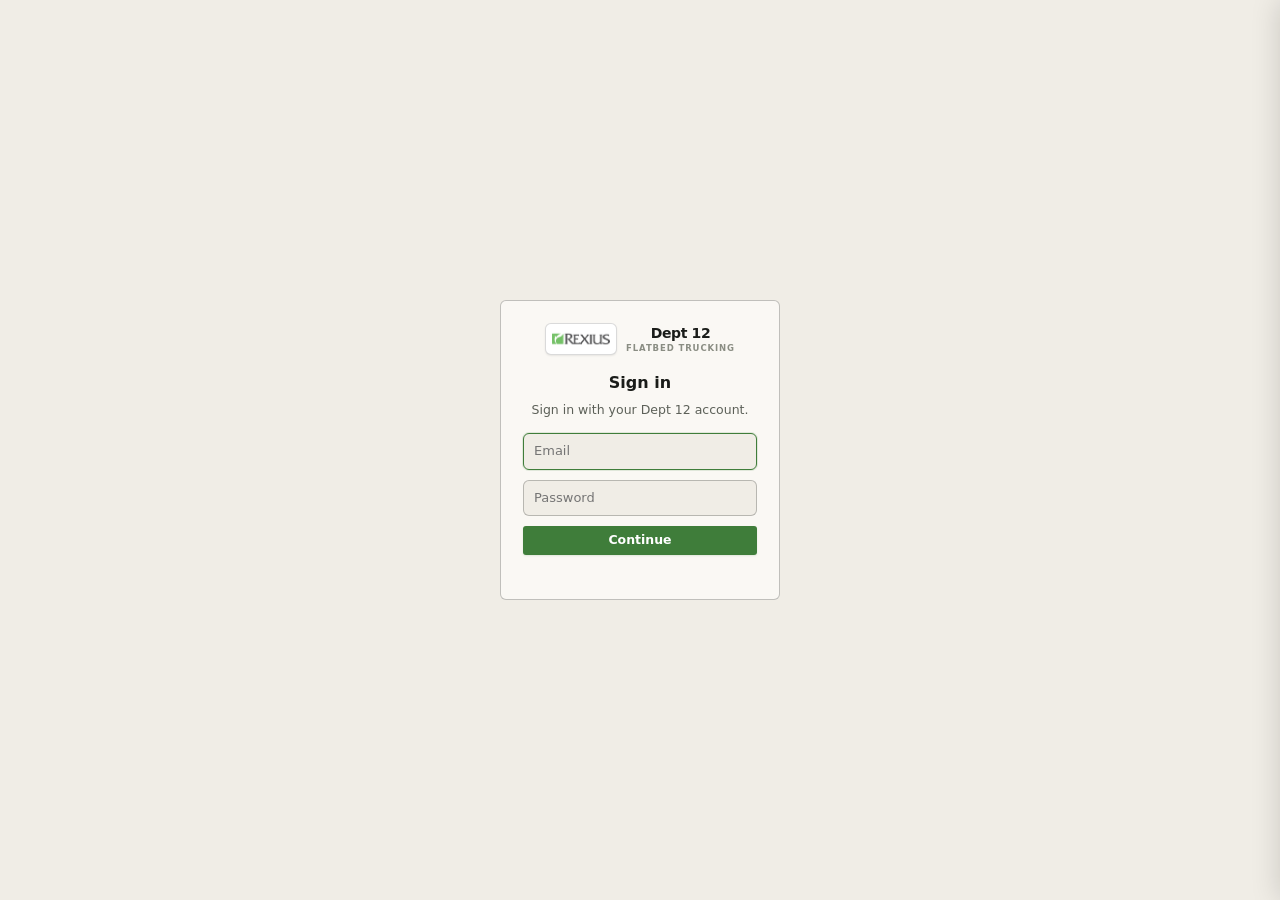
<file: index.html>
<!DOCTYPE html>
<html lang="en">
<head>
<meta charset="UTF-8">
<meta name="viewport" content="width=device-width, initial-scale=1">
<title>Department 12 Flatbed Trucking</title>
<!-- open the connection to the database while the page loads, so the first data request does not wait for it -->
<link rel="preconnect" href="https://hejfskuvehauviocqhxu.supabase.co" crossorigin>
<link rel="icon" type="image/png" sizes="32x32" href="favicon.png?v=04ba1d27">
<link rel="icon" type="image/png" sizes="192x192" href="favicon-192.png?v=38cab52e">
<link rel="apple-touch-icon" href="apple-touch-icon.png?v=e4166068">
<link rel="stylesheet" href="app.css?v=4c7b423a">
<link rel="stylesheet" href="driver/driver.css?v=247f2210">
</head>
<body>
<div class="header-row">
  <div class="nav-head">
    <button class="hbtn navtoggle" id="navtoggle" title="Toggle menu" aria-label="Toggle menu">&#9776;</button>
  </div>
  <header>
    <div class="brand" aria-label="Department 12 Flatbed Trucking">
      <span class="brand-mark" id="logo-home"><img src="rexius-logo.png" alt="Rexius"></span>
      <span class="brand-copy"><b>Department 12</b><span>Flatbed Trucking</span></span>
    </div>
    <div class="gs">
      <input id="gsearch" placeholder="Search" autocomplete="off">
      <div class="gs-res" id="gsearch-results" style="display:none"></div>
    </div>
    <button class="btn pri sm" id="hdr-new-order" type="button">New Order</button>
    <div class="hdr-right">
      <span class="lbl" id="conn"></span>
    </div>
  </header>
</div>
<button id="nav-scrim" aria-label="Close navigation" tabindex="-1"></button>
<div class="fmtbar-row" id="fmtbar-row">
  <div class="fmtbar-navspacer">
    <div class="nav-cycle-controls" id="nav-cycle-controls" aria-label="Cycle through current section">
      <button class="nav-cycle" data-navcycle="-1" aria-label="Previous subsection" title="Previous subsection">&lt;</button>
      <button class="nav-cycle" data-navcycle="1" aria-label="Next subsection" title="Next subsection">&gt;</button>
    </div>
  </div>
  <div class="fmtbar" id="fmtbar"></div>
</div>
<div class="sections" id="sections"></div>
<div class="subs" id="subs"></div>
<div class="body" id="bodywrap">
  <nav id="sidenav" aria-label="Main navigation">
    <div id="sidenav-resize" title="Drag to resize"></div>
    <div class="sidenav-body" id="sidenav-body"></div>
    <div class="sidenav-footer" id="sidenav-footer"></div>
  </nav>
  <aside id="history-panel" aria-hidden="true">
    <div class="history-head"><div><b>History</b><span>Admin only</span></div><button class="hbtn" id="history-close" aria-label="Close history">&times;</button></div>
    <div class="history-body" id="history-body"></div>
  </aside>
  <main id="main"></main>
  <aside id="rail-wrap">
    <div id="rail-resize" title="Drag to resize"></div>
    <div class="rail-hd"><button id="rail-toggle" class="rail-toggle-icon" title="Hide staging">&gt;</button><span class="lbl">Staging</span><span class="lbl n" id="stage-ct">0</span></div>
    <div class="rail-search"><input id="q" placeholder="Filter Staged Loads" autocomplete="off"></div>
    <div class="rail-body" id="rail"></div>
  </aside>
</div>
<div id="scrim"></div>
<aside id="drawer" aria-hidden="true"></aside>
<div id="toast"></div>
<input type="file" id="file-ratecon" accept=".pdf" style="display:none">
<input type="file" id="file-batch" accept=".pdf" style="display:none">
<input type="file" id="file-doc" accept=".pdf" multiple style="display:none">
<input type="file" id="file-loose" accept=".pdf" style="display:none">
<script src="config.js?v=63cb738e"></script>
<script src="publish-schedule.js?v=16c92a72"></script>
<script src="ratecon-parser.js?v=da4ea467"></script>
<script src="supabase-api.js?v=a9c96f80"></script>
<script src="app.js?v=d28e7acf"></script>
</body>
</html>
</file>
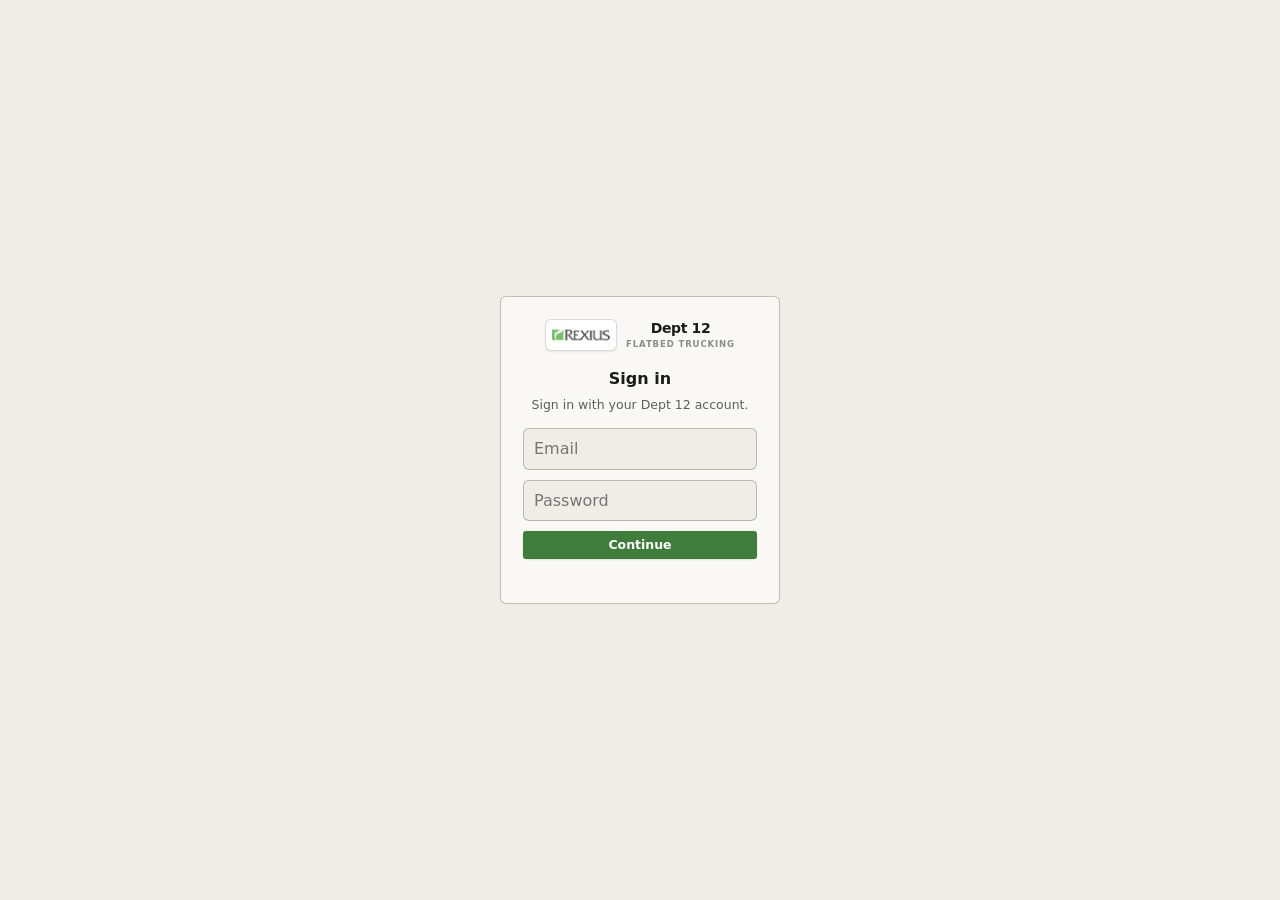
<file: bagplant/index.html>
<!DOCTYPE html>
<html lang="en" data-theme="light">
<head>
<meta charset="UTF-8">
<meta name="viewport" content="width=device-width, initial-scale=1, viewport-fit=cover">
<meta name="theme-color" content="#FAF8F4">
<title>Flatbed Schedule Bagger View</title>
<link rel="icon" type="image/png" sizes="32x32" href="../favicon.png?v=04ba1d27">
<link rel="icon" type="image/png" sizes="192x192" href="../favicon-192.png?v=38cab52e">
<link rel="apple-touch-icon" href="../apple-touch-icon.png?v=e4166068">
<link rel="stylesheet" href="../app.css?v=4c7b423a">
<link rel="stylesheet" href="../driver/driver.css?v=247f2210">
</head>
<body class="driver-app drv-bagplant">
<div class="header-row">
  <header class="drv-hdr">
    <div class="brand" aria-label="Flatbed Schedule Bagger View">
      <span class="brand-mark"><img src="../rexius-logo.png" alt="Rexius"></span>
      <span class="drv-title">Flatbed Schedule Bagger View</span>
    </div>
    <div class="drv-who" id="hdr-who"></div>
    <div class="hdr-right" id="hdr"></div>
  </header>
</div>
<nav class="db-tabs" id="tabs" role="tablist" aria-label="Schedule tabs" hidden></nav>
<main id="main"></main>
<div id="toast" role="status"></div>
<!-- Same code as the drivers' page, in bag plant mode: Current Week only,
     no sign-in, bag (07-) orders big and bold. -->
<script>window.FLATBED_MODE = "bagplant";</script>
<script src="../config.js?v=63cb738e"></script>
<script src="../publish-schedule.js?v=16c92a72"></script>
<script src="../driver/driver.js?v=11945587"></script>
</body>
</html>
</file>
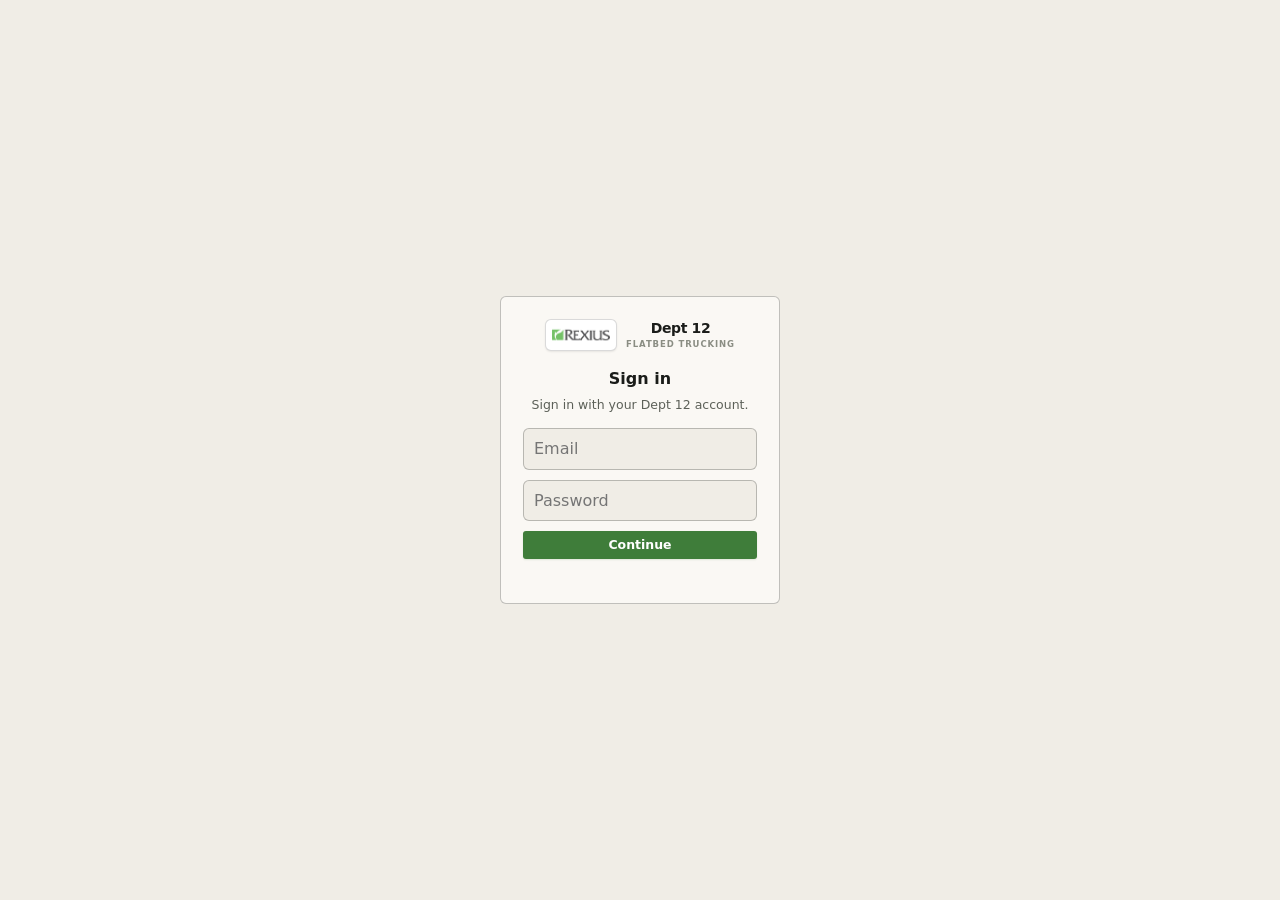
<file: driver/index.html>
<!DOCTYPE html>
<html lang="en" data-theme="light">
<head>
<meta charset="UTF-8">
<meta name="viewport" content="width=device-width, initial-scale=1, viewport-fit=cover">
<meta name="theme-color" content="#FAF8F4">
<title>Flatbed Schedule</title>
<link rel="icon" type="image/png" sizes="32x32" href="../favicon.png?v=04ba1d27">
<link rel="icon" type="image/png" sizes="192x192" href="../favicon-192.png?v=38cab52e">
<link rel="apple-touch-icon" href="../apple-touch-icon.png?v=e4166068">
<link rel="stylesheet" href="../app.css?v=4c7b423a">
<link rel="stylesheet" href="driver.css?v=247f2210">
</head>
<body class="driver-app">
<div class="header-row">
  <header class="drv-hdr drv-hdr-two">
    <div class="brand" aria-label="Flatbed Schedule">
      <span class="drv-title">Flatbed Schedule</span>
    </div>
    <div class="hdr-right" id="hdr"></div>
  </header>
</div>
<nav class="db-tabs" id="tabs" role="tablist" aria-label="Schedule tabs"></nav>
<main id="main"></main>
<div id="toast" role="status"></div>
<script src="../config.js?v=63cb738e"></script>
<script src="../publish-schedule.js?v=16c92a72"></script>
<script src="scanner.js?v=56b69036"></script>
<script src="outbox.js?v=5a3727cd"></script>
<script src="paperwork.js?v=911498f6"></script>
<script src="places.js?v=ab7ddd7b"></script>
<script src="driver.js?v=11945587"></script>
</body>
</html>
</file>
<file: app.css>
:root{
  --paper:#F0EDE6;--panel:#FAF8F4;--panel-2:#E7E3DA;--sunk:#E2DED4;
  --ink:#1A1C19;--ink-2:#5C6058;--ink-3:#8A8D83;
  --rule:rgba(26,28,25,.14);--rule-2:rgba(26,28,25,.26);
  --brand:#E2510B;--brand-soft:rgba(226,81,11,.12);--brand-ink:#111315;
  --focus:var(--brand);--focus-soft:var(--brand-soft);--billed:#6B4FA8;
  --early:#3F7D3A;--anytime:#C6931A;--early-e:#9A6A15;--anytime-e:#7A4A22;--ext:#2F5D8C;
  --good:#3F7D3A;--warn:#C6931A;--bad:#B03A2E;
  --font:-apple-system,BlinkMacSystemFont,"SF Pro Text","Segoe UI",system-ui,sans-serif;
  --mono:-apple-system,BlinkMacSystemFont,"SF Pro Text","Segoe UI",system-ui,sans-serif; /* the label and number font: the same family as the interface; digits are equal width (tabular-nums on body) so columns line up */
  /* Type scale (D172) — collapses 17 ad hoc sizes (8px–23px, half-pixel steps
     included) down to 8 named steps. Each step's value is the size that
     already had the most call sites in its cluster, so this is a rename +
     merge of what was already there, not a redesign — e.g. caption absorbs
     8/8.5/9/9.5/10px into the existing 10px. The header lockup remains the
     one literal-size exception (`.brand-copy b`/`span` — Nate: leave it
     exactly as it reads today). D211 replaces D100's 8px tracker-status
     exception with the normal caption token in a wider fixed segment. */
  --fs-caption:10px;--fs-label:11px;--fs-body-sm:12.5px;--fs-body:13px;
  --fs-body-lg:15px;--fs-h3:16px;--fs-h2:19px;--fs-h1:23px;
  /* Radius scale (D172) — collapses 11 ad hoc values (1px–12px) into 3 steps
     tied to what kind of surface is rounding, not what day it was written. */
  --r-sm:3px;--r-md:6px;--r-lg:10px;
  --motion-fast:120ms;--motion-ui:180ms;--motion-panel:240ms;
  --ease-ui:cubic-bezier(.2,.8,.2,1);--control-h:36px;
  /* Elevation (D172) — two reusable shadow levels for floating UI (menus,
     dropdowns, popovers, toasts). The three heavy overlay shadows (modal,
     drawer, mobile nav) stay their own literal declarations on purpose —
     each needs a different offset direction (down for a centered modal,
     left for a right-sliding drawer, right for a left-sliding nav), so one
     shared token can't serve all three; conceptually they're still "the e3
     tier," just not shareable as a single CSS value. */
  --e1:0 1px 2px rgba(0,0,0,.08);--e2:0 8px 28px rgba(0,0,0,.28);
}
@media(prefers-color-scheme:dark){:root{
  color-scheme:dark;
  --paper:#16181A;--panel:#1D2022;--panel-2:#25282B;--sunk:#111314;
  --ink:#E8E6E0;--ink-2:#9BA09A;--ink-3:#6B706A;
  --rule:rgba(232,230,224,.13);--rule-2:rgba(232,230,224,.24);
  --brand:#FF6B24;--brand-soft:rgba(255,107,36,.15);
  --billed:#9F7FCC;
  --early:#5FA758;--anytime:#DCA92C;--early-e:#B98A2A;--anytime-e:#A9714A;--ext:#5A92C9;
  --good:#5FA758;--warn:#DCA92C;--bad:#D9635A;}}
:root[data-theme="dark"]{
  color-scheme:dark;
  --paper:#16181A;--panel:#1D2022;--panel-2:#25282B;--sunk:#111314;
  --ink:#E8E6E0;--ink-2:#9BA09A;--ink-3:#6B706A;
  --rule:rgba(232,230,224,.13);--rule-2:rgba(232,230,224,.24);
  --brand:#FF6B24;--brand-soft:rgba(255,107,36,.15);
  --billed:#9F7FCC;
  --early:#5FA758;--anytime:#DCA92C;--early-e:#B98A2A;--anytime-e:#A9714A;--ext:#5A92C9;
  --good:#5FA758;--warn:#DCA92C;--bad:#D9635A;}
:root[data-theme="light"]{
  color-scheme:light;
  --paper:#F0EDE6;--panel:#FAF8F4;--panel-2:#E7E3DA;--sunk:#E2DED4;
  --ink:#1A1C19;--ink-2:#5C6058;--ink-3:#8A8D83;
  --rule:rgba(26,28,25,.14);--rule-2:rgba(26,28,25,.26);
  --brand:#E2510B;--brand-soft:rgba(226,81,11,.12);
  --billed:#6B4FA8;
  --early:#3F7D3A;--anytime:#C6931A;--early-e:#9A6A15;--anytime-e:#7A4A22;--ext:#2F5D8C;
  --good:#3F7D3A;--warn:#C6931A;--bad:#B03A2E;}

*,*::before,*::after{box-sizing:border-box;margin:0;padding:0}
html,body{height:100%}
body{font-family:var(--font);background:var(--paper);color:var(--ink);font-size:var(--fs-body);line-height:1.45;font-variant-numeric:tabular-nums;
     -webkit-font-smoothing:antialiased;display:flex;flex-direction:column;overflow:hidden}
:focus-visible{outline:2px solid var(--focus);outline-offset:1px}
button,input,select,textarea{font:inherit;color:inherit}
button{background:none;border:none;cursor:pointer}
button,a{touch-action:manipulation}
a{color:var(--brand)}
/* One consistent hover/toggle timing app-wide (D172) — every interactive
   surface that changes color/background/border/shadow on hover or state
   change eases the same way, instead of some snapping instantly and others
   not transitioning at all. Layout-affecting properties (width/height/
   transform) are deliberately left alone so nothing here causes jank.
   prefers-reduced-motion already zeroes every transition/animation
   app-wide (see the media query below) — this rule doesn't need its own. */
.btn,.hbtn,.pill,.chip,.sub-tab,.setting-choice,.accent-preview,.accent-swatch,td.rowgut,.nm-item,.nm-dbentry,.nm-crow,.nm-citem,.nav-cycle,.nav-footer-btn{transition:background-color var(--motion-fast) var(--ease-ui),
  border-color var(--motion-fast) var(--ease-ui),color var(--motion-fast) var(--ease-ui),
  box-shadow var(--motion-fast) var(--ease-ui),transform var(--motion-fast) var(--ease-ui),opacity var(--motion-fast) var(--ease-ui)}
.lbl{font-family:var(--mono);font-size:var(--fs-caption);font-weight:600;letter-spacing:.15em;text-transform:uppercase;color:var(--ink-3)}
.n{font-family:var(--mono);font-variant-numeric:tabular-nums;letter-spacing:-.02em}
.ct{display:inline-flex;align-items:center;justify-content:center;min-width:18px;min-height:16px;
  padding:1px 6px;border-radius:var(--r-lg);font-family:var(--mono);font-size:var(--fs-caption);
  font-weight:700;line-height:1.2}

/* D206: the sidebar owns the full left shell column, including its hamburger.
   The actual app header begins exactly at --nav-w, matching toolbar and main. */
.header-row{display:flex;align-items:stretch;height:52px;flex:none}
.nav-head{width:var(--nav-w,200px);flex:none;display:flex;align-items:center;justify-content:center;padding:0;
  background:var(--panel);border-right:1px solid var(--rule-2);border-bottom:1px solid var(--rule-2)}
body.nav-collapsed .nav-head{padding:0}
header{display:flex;align-items:center;gap:12px;height:52px;padding:0 14px;background:var(--panel);
       border-bottom:1px solid var(--rule-2);flex:1;min-width:0}
/* Click the logo -> Scheduler, today (D243, Nate: "almost like a home
   button without being one. hidden feature") — no label, no hover
   background/border change, just the cursor — deliberately no visible
   affordance beyond what any clickable element gets for free. */
.brand-mark{width:72px;height:32px;display:flex;align-items:center;justify-content:center;overflow:hidden;
  padding:3px 4px;background:#fff;border:1px solid rgba(26,28,25,.16);border-radius:var(--r-md);box-shadow:var(--e1);
  cursor:pointer}
.brand-mark img{display:block;width:100%;height:100%;object-fit:contain}
.brand-copy{display:flex;flex-direction:column;justify-content:center;line-height:1.05}
.brand-copy b{font-size:14px;font-weight:760;letter-spacing:-.025em;color:var(--ink)}
.brand-copy span{font-family:var(--mono);font-size:8.5px;font-weight:650;color:var(--ink-3);letter-spacing:.105em;
  text-transform:uppercase;margin-top:4px}
.sp{margin-left:auto}
.btn{border:1px solid var(--rule-2);border-radius:var(--r-sm);padding:4px 10px;font-size:var(--fs-body-sm);font-weight:600;
     color:var(--ink-2);white-space:nowrap}
.btn:hover{background:var(--panel-2);color:var(--ink)}
.btn:hover:not(:disabled),.hbtn:hover,.nm-item:hover,.nm-dbentry:hover{transform:translateY(-1px)}
.btn:active:not(:disabled),.hbtn:active,.nm-item:active,.nm-dbentry:active,.setting-choice:active,.accent-swatch:active{transform:scale(.98)}
.btn.pri{background:var(--brand);border-color:transparent;color:var(--brand-ink);box-shadow:0 1px 2px var(--brand-soft)}
.btn.pri:hover{background:var(--brand);color:var(--brand-ink);filter:brightness(1.04);box-shadow:0 3px 9px var(--brand-soft)}
.btn:disabled{opacity:.4;cursor:not-allowed}
/* Toolbar icon set (D172) — inherits currentColor, so it follows the
   button's own color/hover/disabled state automatically. */
.btn .ico{display:inline-flex;margin-right:5px;vertical-align:-1px}
.btn .ico svg{display:block}
/* Shared circular icon buttons. */
.hbtn{width:32px;height:32px;flex:none;border-radius:50%;display:inline-flex;align-items:center;justify-content:center;
  border:1px solid var(--rule-2);background:var(--panel);color:var(--ink-2);cursor:pointer;font-size:var(--fs-body-lg);padding:0;line-height:1}
.hbtn:hover{background:var(--panel-2);color:var(--ink)}
.hbtn.avatar{background:var(--brand);border-color:transparent;color:var(--brand-ink);font-size:var(--fs-body-sm);font-weight:750;letter-spacing:.02em}
.hbtn.avatar:hover{filter:brightness(1.08)}
#profile-menu{position:fixed;z-index:340;width:270px;background:var(--panel);border:1px solid var(--rule-2);
  border-radius:14px;box-shadow:var(--e2);padding:8px;overflow:hidden;transform-origin:top right;
  animation:menu-in var(--motion-ui) var(--ease-ui) both}
#profile-menu.closing{animation:menu-out var(--motion-fast) var(--ease-ui) both;pointer-events:none}
#profile-menu.from-nav{transform-origin:bottom left;animation-name:menu-in-above}
#profile-menu.from-nav.closing{animation-name:menu-out-above}
@keyframes menu-in{from{opacity:0;transform:translateY(-6px) scale(.975)}to{opacity:1;transform:none}}
@keyframes menu-out{to{opacity:0;transform:translateY(-4px) scale(.985)}}
@keyframes menu-in-above{from{opacity:0;transform:translateY(6px) scale(.975)}to{opacity:1;transform:none}}
@keyframes menu-out-above{to{opacity:0;transform:translateY(4px) scale(.985)}}
.font-menu,.swpick,.bordmenu,.ctxmenu,.gs-res,.loc-suggest{
  transform-origin:top center;animation:menu-in var(--motion-ui) var(--ease-ui) both}
#profile-menu .pm-hd{display:flex;align-items:center;gap:11px;padding:8px 8px 14px;border-bottom:1px solid var(--rule)}
#profile-menu .avatar.lg{width:38px;height:38px;border-radius:50%;display:inline-flex;align-items:center;justify-content:center;
  background:var(--brand);color:var(--brand-ink);font-weight:750;font-size:var(--fs-body-lg);flex:none}
#profile-menu .pm-who b{font-size:var(--fs-body);display:block}
#profile-menu .pm-who span{font-size:var(--fs-label);color:var(--ink-3)}
#profile-menu .pm-actions{padding-top:6px}
#profile-menu .pm-item{display:flex;width:100%;text-align:left;padding:9px 10px;border-radius:var(--r-md);font-size:var(--fs-body-sm);
  color:var(--ink);background:none;border:0;cursor:pointer;flex-direction:column;gap:1px}
#profile-menu .pm-item:hover{background:var(--panel-2)}
#profile-menu .pm-item b{font-size:var(--fs-body-sm)}
#profile-menu .pm-item span{font-size:var(--fs-label);color:var(--ink-3)}
#profile-menu .pm-item.danger{color:var(--bad);margin-top:5px;border-top:1px solid var(--rule);border-radius:0;padding-top:11px}
.btn.sm{padding:2px 7px;font-size:var(--fs-label)}
.btn.bad{color:var(--bad);border-color:color-mix(in srgb,var(--bad) 45%,transparent)}
.btn.bad:hover{background:color-mix(in srgb,var(--bad) 12%,transparent);color:var(--bad)}
/* A status/toggle indicator (e.g. "a custom sort is active"), not a call to
   action — outline only, so it never competes with the one .btn.pri a
   toolbar is allowed (D172). */
.btn.active{color:var(--brand);border-color:color-mix(in srgb,var(--brand) 55%,transparent);
  background:var(--brand-soft)}

/* Persistent top-level section/sub tab bars retired in favor of the sidebar
   everywhere, not just mobile (D200, Nate: "i want the menu to open
   the bigger tabs and then have the smaller tabs per section underneath
   the bigger ones so i can nav anywhere from anywhere in the app which
   currently doesnt exist. plus that gives us more room on the dash since
   we dont need those persistent tab bars"). The two rule-blocks below
   stay defined (still real CSS other things reference, e.g. .rate-inp)
   but are never shown — kept rather than deleted since #sections/#subs
   still exist in the DOM as unused-but-harmless containers. Database's
   D202 workspace tabs use their own visible .db-tabs container below. */
.sections,.subs{display:none!important}
.sections{display:flex;background:var(--panel-2);border-bottom:1px solid var(--rule-2);padding:0 10px;flex:none}
.subs{display:flex;align-items:center;height:36px;background:var(--paper);border-bottom:1px solid var(--rule);padding:0 14px;flex:none;overflow-x:auto}
.rate-inp{width:50px;padding:2px 7px;font-size:var(--fs-label);border:1px solid var(--rule-2);border-radius:var(--r-sm);background:var(--paper);color:var(--ink)}
.rate-inp:focus{outline:none;border-color:var(--focus)}
/* D205 returns the Internal rate toggle to the plain angle glyph Nate prefers.
   It lives at the far right of the global formatting toolbar on Orders pages. */
.fmt-pub{display:flex;align-items:center;gap:6px;flex:0 0 auto;white-space:nowrap}
.fmt-pub #cw-start{width:104px}
.fmt-ifr{display:flex;align-items:center;gap:4px;min-width:0}
.sub-tab{padding:6px 11px;font-size:var(--fs-body-sm);font-weight:600;color:var(--ink-3);border-bottom:2px solid transparent;
         height:100%;box-sizing:border-box;white-space:nowrap;display:flex;gap:6px;align-items:center}
.sub-tab:hover{color:var(--ink-2)}
.sub-tab[aria-selected="true"]{color:var(--brand);border-bottom-color:var(--brand)}
.sub-tab .ct{padding-inline:5px;background:var(--panel-2)}
.db-tabs{display:flex;align-items:center;height:38px;background:var(--paper);border-bottom:1px solid var(--rule);
  padding:0 14px;flex:none;overflow-x:auto;overflow-y:hidden;scrollbar-width:thin}
.db-tabs .sub-tab{flex:none;background:none;cursor:pointer}

/* Sidebar nav (D201/D202, superseding D200's overlay hamburger — Nate: "it needs
   to be persistent so i can toggle the open and close but if i choose to
   keep it open it looks like it matches the ui"). A real grid column, same
   family as the Staging rail/History panel, not a slide-over — collapses to
   a narrow icon rail rather than disappearing, so it's always reachable.
   Every .body grid-template-columns combo below carries it as the first
   column. --nav-w is set on <body>, not .body, so the fmtbar spacer
   (below) can read the same variable by inheritance without duplicating
   the collapsed/expanded toggle logic in two places; it's JS-driven
   (12-touch-boot.js's applyNavWidth, mirroring --rail-w/D44) rather than a
   static per-class value, since the width is user-draggable in both
   states via #sidenav-resize, not just a fixed collapse breakpoint. */
body{--nav-w:200px}
.body{flex:1;display:grid;grid-template-columns:var(--nav-w,200px) minmax(0,1fr) var(--rail-w,276px);min-height:0}
body.shell-animating .body{transition:grid-template-columns var(--motion-panel) var(--ease-ui)}
body.shell-animating .nav-head,body.shell-animating .fmtbar-navspacer{transition:width var(--motion-panel) var(--ease-ui)}
#rail-wrap{position:relative}
#rail-resize{position:absolute;left:-3px;top:0;bottom:0;width:7px;cursor:col-resize;z-index:20}
#rail-resize:hover,#rail-resize.dragging{background:var(--focus-soft)}
.body.norail{grid-template-columns:var(--nav-w,200px) minmax(0,1fr)}
/* Durable admin history (D131/D133) — a persistent left column, not an
   overlay, so it can stay open alongside the order drawer or any view
   without covering either (Nate's ask). Present in the grid only while
   open; #history-panel itself is display:none the rest of the time so it
   claims no column width. */
.body.history-on{grid-template-columns:var(--nav-w,200px) 300px minmax(0,1fr) var(--rail-w,276px)}
.body.history-on.norail{grid-template-columns:var(--nav-w,200px) 300px minmax(0,1fr)}
/* Manual staging-rail collapse (D199/D205 — Nate: "the collapsable arrow for
   the staging could be like a <> icon or something that lives on the
   staging area at the top to the left of 'staging' header") — a user
   toggle, independent of --rail-w (untouched by collapsing, so the saved
   width comes right back on expand) and of .norail (a per-view "this
   section has no rail at all" state that always wins if both are somehow
   present at once — :not(.norail) below). #rail-toggle stays visible
   while collapsed — it's the only way back to expanded; the resize handle
   is plain again (D44 original, no click behavior of its own — D198's
   arrow-in-the-handle design was a rejected middle attempt). The D205 toggle
   is a plain angle glyph with no border, fill, or button treatment. */
.body.rail-collapsed:not(.norail){grid-template-columns:var(--nav-w,200px) minmax(0,1fr) 34px}
.body.history-on.rail-collapsed:not(.norail){grid-template-columns:var(--nav-w,200px) 300px minmax(0,1fr) 34px}
.rail-collapsed .rail-search,.rail-collapsed .rail-body,.rail-collapsed #rail-resize{display:none}
.rail-collapsed .rail-hd{justify-content:center;padding:8px 4px}
.rail-collapsed .rail-hd .lbl{display:none}
main{min-width:0;min-height:0;display:flex;flex-direction:column;overflow:hidden}
/* Scheduler "home base" cue (D240, final direction) — after two solid-fill
   passes both read as too loud/banner-like, mocked up five directions in
   a standalone artifact (D242) for Nate to pick from. His call: "left
   accent rail and making the scheduler text bigger and bolder." Toolbar
   background stays the normal `--panel` — no contrast-inversion needed
   anywhere, since nothing but the title itself changes color. A solid
   `--brand` stripe on the left edge (an absolutely-positioned `::before`,
   so it costs no layout) plus a bumped-up, accent-colored title do all
   the signaling; Go/Today/the primary button stay exactly as styled
   everywhere else in the app. */
.toolbar.home-base-bar{position:relative;padding-left:22px}
.toolbar.home-base-bar::before{content:"";position:absolute;left:0;top:0;bottom:0;width:6px;background:var(--brand)}
.toolbar.home-base-bar h2{color:var(--brand);font-weight:900}
.pad{padding:10px 14px;overflow:auto;flex:1;animation:content-in var(--motion-ui) var(--ease-ui) both}
@keyframes content-in{from{opacity:.35;transform:translateY(3px)}to{opacity:1;transform:none}}
/* Database tables scroll inside the available app viewport. Previously the
   Bagger grid expanded the outer .pad to ~7,100px and Chromium re-laid out all
   274 rows during page scroll, which felt badly laggy (D93). */
.pad.grid-pad{display:flex;flex-direction:column;overflow:hidden}
.pad.grid-pad>.grid-wrap{flex:1;min-height:0;overflow:auto}
.toolbar{display:flex;align-items:center;gap:8px;padding:7px 14px;border-bottom:1px solid var(--rule);
         background:var(--panel);flex:none;flex-wrap:wrap}
/* Every page toolbar lives inside #main (11-toolbar.js's applyZoom() zooms
   #main as a whole) but Nate doesn't want the app's zoom control touching
   this header row — only the grid/table content below it should scale
   (Nate: "that bar doesn't change with zoom only the app itself"). Nesting
   the inverse of #main's own zoom here cancels it out for exactly this
   element — zoom isn't a real inherited property, so a child's own zoom
   value multiplies against its ancestor's rather than replacing it. */
#main .toolbar{zoom:calc(1 / var(--zoom, 1))}
.toolbar h2{font-size:var(--fs-body-sm);font-weight:700;margin-right:4px}
.toolbar p{font-size:var(--fs-label);color:var(--ink-3)}
.toolbar input,.toolbar select{background:var(--paper);border:1px solid var(--rule-2);border-radius:var(--r-sm);
     padding:3px 7px;font-size:var(--fs-body-sm)}
.orders-toolbar{flex-wrap:nowrap;gap:6px;overflow-x:auto;scrollbar-width:thin}
.orders-toolbar h2,.orders-toolbar .btn,.orders-toolbar input,.orders-toolbar select{flex:none;white-space:nowrap}
/* Fixed title/primary-button widths (D234) — Nate: switching between Bag
   Orders/Internal Freight/External Orders (and separately Current Week/
   Driver Tabs) shouldn't shift the year picker or buttons around just
   because one title or button label is a few characters longer than
   another. A min-width holds the title's slot constant so whatever
   follows it (the year picker here) always starts at the same X;
   .orders-primary-btn does the same for the one primary button whose
   label actually differs across these three ("+ New Order" vs "Add
   Orders" — Bag Orders/Internal Freight already share the literal same
   label and width). */
.orders-toolbar h2{min-width:112px}
.orders-primary-btn{min-width:100px;text-align:center}
.cw-toolbar{position:relative;padding:4px 10px}
.cw-toolbar h2{min-width:120px}
/* D241 — flow-based width-matching (D236) turned out fragile across real
   browsers/font environments: Nate's own measurements kept showing a real,
   visible gap this session's automated test browser never reproduced,
   most likely differing system-font metrics for the text ahead of each
   stepper (title/label copy) rather than anything wrong with the CSS
   itself. Nate: "can we make both static somehow and make them start and
   lineup on the same pixel width." Pins both `.fb-fs` steppers to the
   IDENTICAL absolute `left` (fmtbar is already `position:sticky`, itself a
   positioning context; `.cw-toolbar` got `position:relative` above, and
   its padding was normalized to match `.fmtbar`'s `4px 10px` so `left`
   means the same offset in both) — completely immune to how wide the
   preceding title/label text happens to render, in any font, in any
   browser. `.cw-daysshown` wraps the "Days shown" label with its stepper
   so the two keep moving as one unit once pinned (`04-views.js`,
   vCurrentWeek/vDriverView). Only applied above a width where neither row
   still wraps (`flex-wrap:wrap` is each row's fallback below that) —
   absolute positioning doesn't participate in wrapping, so pinning it
   at a narrow width where siblings reflow to a second line would strand
   it disconnected from its own row's content. */

aside{border-left:1px solid var(--rule-2);background:var(--panel);display:flex;flex-direction:column;min-height:0}
.rail-hd{padding:8px 11px;border-bottom:1px solid var(--rule);display:flex;align-items:center;gap:7px}
.rail-hd .n{margin-left:auto}
.rail-toggle-icon{display:inline-flex;align-items:center;justify-content:center;width:14px;height:20px;
  border:0;background:none;padding:0;color:var(--ink-2);font-size:var(--fs-caption);font-family:var(--mono);cursor:pointer;flex:none}
.rail-toggle-icon:hover{background:none;color:var(--ink)}
.rail-collapsed .rail-toggle-icon{margin:0 auto}
.rail-search{padding:6px 9px;border-bottom:1px solid var(--rule)}
.rail-search input{width:100%;background:var(--paper);border:1px solid var(--rule-2);border-radius:var(--r-sm);padding:4px 7px;font-size:var(--fs-body-sm)}
.rail-search input:focus{outline:none;border-color:var(--focus)}
.rail-body{overflow-y:auto;padding:7px;display:flex;flex-direction:column;gap:5px;flex:1;min-height:0}
.rail-body.over{background:var(--focus-soft);box-shadow:inset 0 0 0 2px var(--focus)}
.chip{position:relative;text-align:left;width:100%;background:var(--panel);border:1px solid var(--rule-2);
      border-left:4px solid var(--edge,var(--ink-3));border-radius:var(--r-sm);padding:4px 6px 4px 7px;cursor:grab}
.chip:hover{background:var(--panel-2)}
/* Category-filled chip (D66) — the whole chip takes the category color, text
   auto-contrasts, and sub-lines inherit that color instead of the muted tokens. */
.chip.filled{border-color:transparent}
/* External loads only: plain = white with a thick colored edge; pushed = soft tint of the driver color (set inline). */
.chip.xchip{border-left-width:6px}
.chip.tinted:hover{box-shadow:inset 0 0 0 100px color-mix(in srgb,var(--ink) 4%,transparent)}
.chip .meta .numln{display:flex;flex-wrap:wrap;column-gap:4px;align-items:baseline;min-width:0;width:100%;line-height:1.2}
.chip .meta .numln{flex-wrap:nowrap;column-gap:3px}
.chip .meta .numln i{font-family:var(--font);font-style:normal;font-size:8.5px;font-weight:600;color:var(--ink-2);white-space:nowrap}
.chip .meta .numln b{font-weight:500;font-size:9px;letter-spacing:-.03em}
.chip.xchip{padding:3px 5px 3px 6px}
.chip.xchip .who{font-size:var(--fs-label);line-height:1.25}
.chip.xchip .meta.meta-route .route-line{font-size:var(--fs-caption);line-height:1.2}
.chip.xchip .note{font-size:9.5px;line-height:1.2;margin-top:1px}
.chip.xchip .note{color:var(--ink)}
.chip .note .notepad{vertical-align:-1px}
.chip.filled:hover{box-shadow:inset 0 0 0 100px color-mix(in srgb,var(--ink) 6%,transparent)}
.chip.filled .who,.chip.filled .meta,.chip.filled .note,.chip.filled .dnote{color:inherit}
.chip.filled .meta{opacity:.85}
.chip.filled .note,.chip.filled .dnote{opacity:.9}
.chip.dragging{opacity:.4}
.chip .who{font-size:var(--fs-label);font-weight:650;overflow:hidden;text-overflow:ellipsis;white-space:nowrap}
.chip .meta{font-family:var(--mono);font-size:var(--fs-caption);color:var(--ink-2);display:flex;gap:5px;flex-wrap:wrap}
/* Internal chips only — PAL and Solomon # stacked, not joined (see chipHtml). */
.chip .meta.meta-2line{flex-direction:column;gap:1px}
.chip .meta .nowrap{white-space:nowrap}
/* External (non-transfer) chips only — city/state route is the most-scanned
   field on the chip (Nate), so it gets its own bold, slightly-larger line
   above the load#/order# pair, in normal (non-mono) type so the arrow and
   longer "City, ST" text read clearly. Wraps naturally rather than
   truncating — the whole point was to stop it getting cut off. Both
   min-width:0 and width:100% are load-bearing, confirmed live: `.meta-2line`
   is a column flex container, and without an explicit width a flex item
   sizes its cross-axis to its own unwrapped content instead of stretching
   to the container — the route line silently grew past the chip's edge
   (invisible under `overflow:hidden`) instead of wrapping at all. */
.chip .meta.meta-route .route-line{font-family:var(--font);font-size:var(--fs-body-sm);
  font-weight:800;color:var(--ink);white-space:normal;line-height:1.2;min-width:0;width:100%}
.chip .flags{display:flex;gap:3px;flex-wrap:wrap;margin-top:2px}
.flag{font-family:var(--mono);font-size:var(--fs-caption);font-weight:700;padding:0 3px;border-radius:var(--r-sm);
      border:1px solid var(--rule-2);color:var(--ink-2);background:var(--paper);white-space:nowrap;flex-shrink:0}
.flag.w{color:var(--fc);border-color:color-mix(in srgb,var(--fc) 45%,transparent);
        background:color-mix(in srgb,var(--fc) 10%,transparent)}
.flag.warn{color:var(--bad);border-color:color-mix(in srgb,var(--bad) 50%,transparent);
        background:color-mix(in srgb,var(--bad) 12%,transparent)}
.chip .note{font-size:var(--fs-caption);color:var(--bad);margin-top:2px;line-height:1.3}
.chip .dnote{font-size:var(--fs-caption);color:var(--ink-2);margin-top:2px;line-height:1.3}

.grid-wrap{flex:1;overflow:auto;min-height:0}
/* The board is a spreadsheet, not prose — dragging selects cells, never text
   (D68). Editors keep normal text selection. */
table.grid{border-collapse:separate;border-spacing:0;table-layout:fixed;
     user-select:none;-webkit-user-select:none}
table.grid .cell-input,table.grid input,table.grid textarea{user-select:text;-webkit-user-select:text}
table.grid th,table.grid td{border-bottom:1px solid var(--rule);border-right:1px solid var(--rule);padding:0;
     vertical-align:top;position:relative}
/* A cell fill must not paint over its own grid lines (D73): clip the background
   to the padding box so the translucent border stays crisp on colored cells. */
table.grid td[data-key]{background-clip:padding-box}
/* Thicker rule where one day ends and the next begins (D68). */
table.grid tr.dstart > td{border-top:3px solid var(--rule-strong,#8a8a8a)}
table.grid thead th{background:var(--panel-2);position:sticky;top:0;z-index:12;padding:5px 7px;text-align:left;
     border-bottom:1px solid var(--rule-2)}
table.grid th.corner{left:0;z-index:14;width:88px;min-width:88px}
table.grid th.trkcol{cursor:grab}
table.grid th.trkcol.dragging{opacity:.4}
table.grid th.trkcol.over{box-shadow:inset 0 0 0 2px var(--focus)}
table.grid td.rowhd{position:sticky;left:0;background:var(--panel-2);z-index:5;width:88px;min-width:88px;
     padding:4px 7px;border-right:1px solid var(--rule-2)}
/* Day note (D230) — a dispatcher-only note pinned to the date itself,
   distinct from a truck-off/scheduled-load marker on the cells. Rendered as
   real text under the date (not just a hover title) so it's readable while
   scrolling the scheduler, per Nate's ask — the row header already has the
   full slot-count height to work with (rowspan), and .rowhd's own
   overflow/wrap aren't constrained, so a long note simply wraps and grows
   the row like any other cell content would. */
table.grid td.rowhd .daynote-txt{margin-top:4px;font:700 var(--fs-caption)/1.3 var(--font);
     color:var(--brand-ink);background:var(--brand);border-radius:var(--r-sm);
     padding:3px 5px;white-space:normal;word-break:break-word}
/* Sheets-style formatting toolbar (D67). D201 wrapped it with a spacer that
   matches the sidebar's own width/background so the toolbar row visually
   continues the sidebar upward instead of cutting across it — Nate: "lets
   move the app toolbar so it starts without cutting into the nav menu."
   The spacer reads --nav-w by inheriting it from <body> (see the sidebar
   nav rules above), so it tracks the sidebar's collapsed/expanded width
   automatically with no separate JS wiring. */
.fmtbar-row{display:flex;align-items:stretch}
.fmtbar-navspacer{position:relative;width:var(--nav-w,200px);flex:none;background:var(--panel);
     border-right:1px solid var(--rule-2);border-bottom:1px solid var(--rule)}
body.nav-collapsed .fmtbar-navspacer{border-bottom-color:transparent}
body.nav-collapsed .fmtbar-navspacer::after{content:"";position:absolute;left:14px;right:14px;bottom:0}
.nav-cycle-controls{display:none;height:100%;align-items:center;justify-content:center;gap:4px;padding:0 4px;box-sizing:border-box}
body.nav-collapsed .nav-cycle-controls{display:flex}
.nav-cycle{display:inline-flex;align-items:center;justify-content:center;flex:0 0 16px;min-width:0;height:20px;padding:0;
  border:0;background:none;color:var(--ink-2);
  font:700 var(--fs-body-sm)/1 var(--mono);cursor:pointer}
.nav-cycle:hover:not(:disabled){background:none;color:var(--ink)}
.nav-cycle:disabled{opacity:.25;cursor:default;background:none}
.fmtbar{display:flex;align-items:center;gap:2px;padding:4px 10px;background:var(--panel);
     border-bottom:1px solid var(--rule);flex-wrap:wrap;position:sticky;top:0;z-index:40;flex:1;min-width:0}
.fb{display:inline-flex;align-items:center;justify-content:center;flex-direction:column;gap:1px;
     min-width:28px;height:28px;padding:0 6px;border:1px solid transparent;border-radius:var(--r-md);background:none;
     color:var(--ink);cursor:pointer;font-size:var(--fs-body-lg);line-height:1}
.fb:hover:not([disabled]){background:var(--panel-2);border-color:var(--rule-2)}
.fb.on{background:color-mix(in srgb,var(--brand) 18%,transparent);border-color:var(--brand)}
.fb[disabled]{opacity:.35;cursor:default}
.fb svg{display:block;fill:currentColor}
.fb.fb-clr{gap:0}
.fb-sep{width:1px;height:20px;background:var(--rule-2);margin:0 5px}
.fb-bar{display:block;width:16px;height:3px;border-radius:var(--r-sm);margin-top:1px}
.fb-zoomsel{height:26px;border:1px solid var(--rule-2);border-radius:var(--r-md);background:var(--panel);
     color:var(--ink);font-size:var(--fs-body-sm);padding:0 4px;cursor:pointer}
.fb-zoomsel{font-variant-numeric:tabular-nums}
/* Font picker button + previewing popover (D78). Width widened 110->154px
   (Nate, live screenshot): .fb-fs (the font-size stepper right after it) is
   pinned at a hardcoded absolute left:600px from .fmtbar's own edge (D241,
   so it lines up with Current Week's identical stepper) — with every
   element before .fb-font a fixed width, that 600px mark sat a consistent
   ~54px past .fb-font's old right edge no matter the window width. Widening
   .fb-font closes that gap to ~10px without touching the 600px constant
   D241 depends on. */
.fb-font{display:inline-flex;align-items:center;gap:2px;height:26px;min-width:154px;
     border:1px solid var(--rule-2);border-radius:var(--r-md);background:var(--panel);color:var(--ink);
     font-size:var(--fs-body-sm);padding:0 5px;cursor:pointer;text-align:left}
.fb-font:hover:not([disabled]){border-color:var(--ink-3)}
.fb-font[disabled]{opacity:.35;cursor:default}
.fb-font-lbl{flex:1;overflow:hidden;text-overflow:ellipsis;white-space:nowrap}
.fb-font svg{width:14px;height:14px;flex:none;color:var(--ink-3)}
.font-menu{position:fixed;z-index:60;background:var(--panel);border:1px solid var(--rule-2);
     border-radius:var(--r-lg);box-shadow:var(--e2);padding:4px;max-height:60vh;overflow:auto;min-width:160px}
.font-opt{display:flex;align-items:center;gap:6px;width:100%;text-align:left;border:0;background:none;
     color:var(--ink);cursor:pointer;padding:6px 8px;border-radius:var(--r-md);font-size:var(--fs-body-lg);line-height:1.2}
.font-opt:hover{background:var(--panel-2)}
.font-opt.on{background:var(--brand-soft)}
.font-opt .fo-ck{flex:none;width:14px;color:var(--brand);font-family:var(--font)}
/* Sheets-style font-size stepper: −  [ 10 ]  +  (D78). */
.fb-fs{display:inline-flex;align-items:stretch;height:26px;border:1px solid var(--rule-2);
     border-radius:var(--r-md);overflow:hidden;background:var(--panel)}
.fb-fs[disabled]{opacity:.35;pointer-events:none}
.fb-fs-b{width:20px;border:0;background:none;color:var(--ink-2);cursor:pointer;font-size:var(--fs-body-lg);line-height:1;padding:0}
.fb-fs-b:hover{background:var(--panel-2);color:var(--ink)}
/* Scoped .fb-fs .fb-fs-inp, not bare .fb-fs-inp — the generic .toolbar
   input,.toolbar select rule below (higher specificity: a class + an
   element beats a bare class) was winning over this whenever the stepper
   sat inside a .toolbar instead of .fmtbar, giving Current Week/Driver
   Tabs' "Days shown" middle square a visible --paper background + an
   extra border the formatting toolbar's font-size stepper never had —
   two copies of the same component reading as different controls (Nate,
   live: "id like it to be the same as the font one for all three"). Also
   explicit border-radius:0 (D184) — .toolbar input's border-radius was
   still leaking through onto the two divider lines (border-left/right),
   rounding their corners just enough that Days-shown's dividers read
   differently from the font-size stepper's perfectly square ones. */
.fb-fs .fb-fs-inp{width:30px;border:0;border-left:1px solid var(--rule-2);border-right:1px solid var(--rule-2);
     border-radius:0;background:none;color:var(--ink);text-align:center;font-size:var(--fs-body-sm);
     font-variant-numeric:tabular-nums;padding:0}
.fb-fs .fb-fs-inp:focus{outline:none;background:var(--focus-soft)}
/* Sheets color picker popover. */
.swpick{position:fixed;z-index:400;background:var(--panel);border:1px solid var(--rule-2);border-radius:var(--r-lg);
     box-shadow:var(--e2);padding:8px;width:auto}
.swpick .sw-none{display:block;width:100%;text-align:left;border:0;background:none;color:var(--ink);
     font:inherit;font-size:var(--fs-body-sm);padding:4px 6px;border-radius:var(--r-md);cursor:pointer}
.swpick .sw-none:hover{background:var(--panel-2)}
.sw-grid{display:flex;flex-direction:column;gap:3px;margin:6px 0}
.sw-row{display:flex;gap:3px}
.sw-cell{width:18px;height:18px;border:1px solid rgba(0,0,0,.2);border-radius:var(--r-sm);cursor:pointer;padding:0}
.sw-cell:hover{outline:2px solid var(--focus);outline-offset:1px}
.sw-custom{display:flex;align-items:center;gap:6px;font-size:var(--fs-body-sm);color:var(--ink-2);border-top:1px solid var(--rule);padding-top:6px}
.sw-custom input[type=color]{width:28px;height:24px;padding:0;border:1px solid var(--rule-2);border-radius:var(--r-sm);background:none;cursor:pointer}
/* Typeable hex code next to any native color swatch (D142) — Sheets picker,
   border color, and the designation/conditional-format rule editor all
   share this one input style. */
.hex-text{width:70px;font-family:var(--mono);font-size:var(--fs-label);text-transform:lowercase;
     border:1px solid var(--rule-2);border-radius:var(--r-sm);background:var(--paper);color:var(--ink);
     padding:3px 5px}
.hex-text:focus{outline:none;border-color:var(--focus)}
.sw-opacity,.rule-opacity{display:inline-flex;align-items:center;gap:4px;font-size:var(--fs-caption);color:var(--ink-2);white-space:nowrap}
.sw-opacity input,.rule-opacity input{width:72px;accent-color:var(--focus)}
.sw-opacity output,.rule-opacity output{min-width:30px;font-variant-numeric:tabular-nums}
@media print{
  .header-row,.fmtbar-row,.sections,.subs,#rail-wrap,#history-panel,#sidenav,#nav-scrim,#scrim,#drawer,#toast{display:none !important}
  .body,#bodywrap{display:block !important}
  #main{zoom:1 !important}
}
/* Multi-cell marquee selection (D66). */
.marquee{position:fixed;z-index:350;pointer-events:none;border:1px solid var(--focus);
     background:color-mix(in srgb,var(--focus) 14%,transparent)}
/* Fill handle (D118) — Excel-style drag-to-fill, bottom-right corner of a
   single selected cell. App-wide (same selection system already spans the
   Scheduler and every Database grid, D68) but only over a value cell, never
   a placed load chip. */
#fillhandle{position:fixed;width:7px;height:7px;background:var(--focus);
     border:1px solid var(--panel);z-index:355;cursor:crosshair;display:none}
/* Real hit target is bigger than the visual dot — a bare 7x7px square is
   hard to grab with a real mouse (a miss lands on the cell/background
   instead and looks like broken selection, not a missed click). */
#fillhandle::before{content:"";position:absolute;inset:-6px}
/* Painted directly on the real target cells during a fill drag (10-select.js
   paintFillTargets) — not a separately-positioned overlay, so it can never
   drift out of alignment with the cells it actually represents. */
td.fill-target{position:relative}
td.fill-target::after{content:"";position:absolute;inset:0;pointer-events:none;z-index:6;
     box-shadow:inset 0 0 0 2px var(--focus);background:color-mix(in srgb,var(--focus) 14%,transparent)}
/* Note border-drag (D254) — same visual language as fill-target above (a
   real target-cell highlight, not a floating overlay) so the two related
   drag gestures read consistently; .note-dragging just dims the source so
   it's clear the content is mid-move. */
td.note-dragging{opacity:.5}
td.note-drop-target{position:relative}
td.note-drop-target::after{content:"";position:absolute;inset:0;pointer-events:none;z-index:6;
     box-shadow:inset 0 0 0 2px var(--focus);background:color-mix(in srgb,var(--focus) 14%,transparent)}
/* Copy source highlight (D120) — Sheets' "marching ants": a real animated
   dashed border (four thin gradient strips, one per side, each scrolling
   along its own axis — plain CSS border-dashed can't animate its dashes)
   around whatever was just copied, staying visible while you pick a paste
   target (cleared by Escape or a successful paste, not by navigation). */
td.copy-marquee{position:relative}
td.copy-marquee::after{content:"";position:absolute;inset:1px;pointer-events:none;z-index:7;
     background-image:
       linear-gradient(90deg, var(--focus) 50%, transparent 50%),
       linear-gradient(90deg, var(--focus) 50%, transparent 50%),
       linear-gradient(0deg, var(--focus) 50%, transparent 50%),
       linear-gradient(0deg, var(--focus) 50%, transparent 50%);
     background-repeat:repeat-x, repeat-x, repeat-y, repeat-y;
     background-size:8px 2px, 8px 2px, 2px 8px, 2px 8px;
     background-position:0 0, 0 100%, 0 0, 100% 0;
     animation:copyants .4s linear infinite}
@keyframes copyants{to{background-position:8px 0, -8px 100%, 0 -8px, 100% 8px}}
td.selrange{position:relative}
td.selrange::after{content:"";position:absolute;inset:0;pointer-events:none;z-index:6;
     box-shadow:inset 0 0 0 2px var(--focus);
     background:color-mix(in srgb,var(--focus) 20%,transparent)}
/* Whole-column selection is one continuous outline, matching whole-row
   selection instead of drawing a separate box around every cell. */
td.selrange.colrange::after{box-shadow:inset 2px 0 0 var(--focus),inset -2px 0 0 var(--focus)}
tbody tr:first-child td.selrange.colrange::after{box-shadow:inset 2px 0 0 var(--focus),inset -2px 0 0 var(--focus),inset 0 2px 0 var(--focus)}
tbody tr:last-child td.selrange.colrange::after{box-shadow:inset 2px 0 0 var(--focus),inset -2px 0 0 var(--focus),inset 0 -2px 0 var(--focus)}
/* Database grids are spreadsheets too — drag selects cells, not page text. */
table.data{user-select:none;-webkit-user-select:none}
table.data .cell-input,table.data input,table.data textarea{user-select:text;-webkit-user-select:text}
/* Manage-columns / per-field conditional-formatting modals (D85 Phase 1). */
.legcolor{width:24px;height:24px;padding:0;border:1px solid var(--rule-2);border-radius:var(--r-md);background:none;cursor:pointer;flex:none}
.colmgr-row{display:flex;align-items:center;gap:6px;padding:4px 0}
.colmgr-row+.colmgr-row{border-top:1px solid var(--rule)}
/* Custom spreadsheet sheets (D74). */
.sub-tab.addsheet{font-size:var(--fs-body-lg);font-weight:700;padding:6px 13px;color:var(--ink-2)}
.sub-div{width:1px;background:var(--rule-2);margin:6px 6px;align-self:stretch;flex:none}
table.data.sheet{table-layout:fixed}
table.data.sheet th.sheet-colh{width:96px;text-align:center;background:var(--panel-2);color:var(--ink-2)}
table.data.sheet td[data-field]{width:96px}
table.data.sheet .sheet-corner{width:44px;background:var(--panel-2);position:sticky;left:0;z-index:3}
table.data.sheet td.sheet-rowh{width:44px;text-align:center;color:var(--ink-3);font-size:var(--fs-label);
     background:var(--panel-2);position:sticky;left:0;z-index:2}
table.data.sheet td[data-field] .cell{white-space:pre;overflow:hidden;text-overflow:clip}
table.data td[data-field]{background-clip:padding-box}
/* Trailing + to grow the sheet, like Sheets (D75). */
table.data.sheet th.sheet-plus,table.data.sheet td.sheet-plus{width:30px;text-align:center;cursor:pointer;
     color:var(--ink-3);font-weight:700;background:var(--panel-2);user-select:none}
table.data.sheet th.sheet-plus:hover,table.data.sheet td.sheet-plus:hover{color:var(--brand);background:var(--panel)}
table.data.sheet td.sheet-plusgap{border:0;background:none}
/* Inline sheet-tab rename (D75). */
.sub-rename{font:inherit;font-size:var(--fs-body-sm);font-weight:600;width:110px;border:1px solid var(--focus);
     border-radius:var(--r-sm);padding:1px 5px;background:var(--paper);color:var(--ink)}
/* Border menu (D73) — Sheets-style per-side border control in the toolbar. */
.bordmenu{position:fixed;z-index:400;background:var(--panel);border:1px solid var(--rule-2);
     border-radius:var(--r-lg);box-shadow:var(--e2);padding:8px}
.bord-body{display:flex;align-items:flex-start;gap:10px}
.bord-grid{display:grid;grid-template-columns:repeat(5,30px);grid-auto-rows:30px;gap:3px}
.bord-b{width:30px;height:30px;display:flex;align-items:center;justify-content:center;border:1px solid transparent;
     background:none;border-radius:var(--r-md);cursor:pointer;color:var(--ink)}
.bord-b:hover{background:var(--panel-2);border-color:var(--rule-2)}
.bord-b svg{width:18px;height:18px}
.bord-tools{display:flex;flex-direction:column;gap:6px;padding-left:8px;border-left:1px solid var(--rule)}
.bord-pencil{position:relative;display:flex;flex-direction:column;align-items:center;gap:0;width:34px;height:30px;
     justify-content:center;border:1px solid var(--rule-2);border-radius:var(--r-md);cursor:pointer;color:var(--ink)}
.bord-pencil:hover{background:var(--panel-2)}
.bord-pencil svg{width:16px;height:16px}
.bord-pencil .bp-bar{display:block;width:18px;height:3px;border-radius:var(--r-sm);margin-top:1px}
.bord-pencil input[type=color]{position:absolute;inset:0;opacity:0;cursor:pointer;border:0;padding:0}
.bord-stybtn{display:flex;align-items:center;gap:1px;height:30px;padding:0 4px;border:1px solid var(--rule-2);
     border-radius:var(--r-md);background:none;color:var(--ink);cursor:pointer}
.bord-stybtn:hover{background:var(--panel-2)}
.bord-stybtn .bs-prev{display:flex;align-items:center}
.bord-stybtn svg{fill:currentColor}
.bord-stybtn svg:last-child{width:12px;height:12px;color:var(--ink-3)}
.bord-stylist{margin-top:8px;display:flex;flex-direction:column;gap:2px;border-top:1px solid var(--rule);padding-top:6px}
.bord-stylist[hidden]{display:none}
.bord-sty{display:flex;align-items:center;height:24px;padding:0 8px;border:0;background:none;color:var(--ink);
     cursor:pointer;border-radius:var(--r-md)}
.bord-sty:hover{background:var(--panel-2)}
.bord-sty.on{background:var(--brand-soft)}
/* Scheduler right-click menu (D66, "Set color…" removed D219). */
.ctxmenu{position:fixed;z-index:400;background:var(--panel);border:1px solid var(--rule-2);
     border-radius:var(--r-lg);box-shadow:var(--e2);padding:4px;min-width:150px;
     max-height:60vh;overflow:auto;display:flex;flex-direction:column}
.ctxmenu button{border:0;background:none;cursor:pointer;font:inherit;font-size:var(--fs-body-sm);color:var(--ink);
     text-align:left;padding:7px 12px;border-radius:var(--r-md)}
.ctxmenu button:hover{background:var(--panel-2)}
.ctxmenu button.bad{color:var(--bad)}
.ctxmenu button.bad:hover{background:color-mix(in srgb,var(--bad) 12%,transparent)}
/* Truck off for the day (D65) — red stripes plus one bold "OFF" centered in
   the day (offLabelFor). One look on every screen: .off-hatch for the stripes,
   .off-label for the word. Built from --bad so it holds up in dark mode. */
:root{--off-stripes:repeating-linear-gradient(135deg,
     color-mix(in srgb,var(--bad) 9%,transparent) 0 8px,color-mix(in srgb,var(--bad) 16%,transparent) 8px 16px)}
table.grid td.offday,.off-hatch{background:var(--off-stripes)}
.off-label{height:100%;display:flex;align-items:center;justify-content:center;
     font:800 var(--fs-body-lg) var(--font);letter-spacing:.14em;color:var(--bad);pointer-events:none}
/* Outside-carrier lane (D115) — pinned far right, deliberately reads as not a
   real truck: grayed header, no grab cursor, no drag affordance. */
table.grid th.trkcol.carriercol{cursor:default;background:var(--panel-2)}
table.grid th.trkcol.carriercol .drv,table.grid th.trkcol.carriercol .trk{opacity:.6}
table.grid td.carriercell{background:color-mix(in srgb,var(--panel-2) 55%,var(--paper))}
.drv{font-size:var(--fs-label);font-weight:700;display:block;position:relative;padding-left:8px}
.drv::before{content:"";position:absolute;left:0;top:1px;bottom:1px;width:3px;border-radius:var(--r-sm);
     background:var(--dc,transparent)}
.trk{font-family:var(--mono);font-size:var(--fs-caption);color:var(--ink-2)}
.dnum{font-family:var(--mono);font-size:var(--fs-body);font-weight:650;line-height:1.1}
.dwk{font-family:var(--mono);font-size:var(--fs-caption);color:var(--ink-3);letter-spacing:.09em}
tr.today td.rowhd{box-shadow:inset 3px 0 0 var(--focus)}
tr.today td.rowhd .dnum{color:var(--focus)}
/* History stays editable, but reads as settled at a glance. Keep the wash very
   light so chip colors and contrast remain truthful. */
table.grid tr.past>td{filter:brightness(.965)}
table.grid tr.past td.rowhd{background:color-mix(in srgb,var(--panel-2) 92%,var(--ink) 8%)}
tr.weekend-collapsed td{height:20px;background:var(--sunk);color:var(--ink-3)}
tr.weekend-collapsed td.rowhd{background:var(--sunk);color:var(--ink-3)}
tr.monthrow td{background:var(--ink);color:var(--paper);padding:3px 8px;position:sticky;left:0;z-index:3;
     font-family:var(--mono);font-size:var(--fs-caption);letter-spacing:.18em;text-transform:uppercase;font-weight:700}
.cell{height:100%;padding:3px;cursor:cell;overflow:hidden}
/* Whole-value URL cells (D123) — a real link, still inside the normal
   click-to-select/type-to-edit cell so pasting a link stays smooth. */
.cell-link{color:var(--brand);text-decoration:underline;cursor:pointer}
.cell-link:hover{text-decoration:none}
/* Single-cell selection ring (D81) — a high-z ::after overlay like the range
   selection (D71), NOT a box-shadow on the td. A box-shadow on the td sits under
   the cell's own children, so a cell's fill/real border (D79) painted right at the
   edge hid the ring. The overlay paints above fill, border, and content. */
td.sel{position:relative}
td.sel::after{content:"";position:absolute;inset:0;pointer-events:none;z-index:6;
     box-shadow:inset 0 0 0 2px var(--focus)}
td.over{background:var(--focus-soft);box-shadow:inset 0 0 0 2px var(--focus)}
.cell .txt{font-size:var(--fs-body-sm);white-space:pre-wrap;word-break:break-word}
td.editing{z-index:9}
.cell-input{position:absolute;inset:0;width:100%;height:100%;border:2px solid var(--focus);background:var(--panel);
     padding:3px;font-size:var(--fs-body-sm);font-family:inherit;resize:none;outline:none;z-index:10}
/* Row height (D175) — customizable in Settings → Appearance ("Scheduler
   sizing"), --row-h set on :root by applyPrefs(). Default bumped 72→84px:
   the old 72px was cutting load chips off (Nate, live) — a chip with a
   who/meta/flags/note line all present genuinely needs more than 64px of
   content room (72 - 8px padding). Chip height stays row height minus that
   same 8px so the relationship holds at any size, not just the default. */
.slotrow{height:var(--row-h,84px)}
/* The row height is a MINIMUM: a chip with a private note, a dispatch note and flags needs more than the default, and at some zoom levels it needs more still, so the
   row grows to fit it (up to 40px more) instead of cutting its last lines off. */
.slotrow td{height:var(--row-h,84px)}
.slotrow td>.cell{min-height:var(--row-h,84px);max-height:calc(var(--row-h,84px) + 40px);box-sizing:border-box;overflow:hidden}
.slotrow .chip{height:auto;min-height:calc(var(--row-h,84px) - 8px);max-height:calc(var(--row-h,84px) + 32px);min-width:0;box-sizing:border-box;overflow:hidden;
  display:flex;flex-direction:column;justify-content:flex-start}
.slotrow .chip .who,.slotrow .chip .meta,.slotrow .chip .flags{flex:none}
.slotrow .chip .flags{flex-wrap:nowrap;overflow:hidden}
.slotrow .chip .note,.slotrow .chip .dnote,.slotrow .chip .pnote{white-space:nowrap;overflow:hidden;text-overflow:ellipsis;flex:none}

.dv{display:grid;gap:1px;background:var(--rule-2);border:1px solid var(--rule-2);border-radius:var(--r-sm);overflow:hidden}
.dv>div{background:var(--panel);padding:6px 8px;font-size:var(--fs-body-sm)}
.dv .hd{background:var(--panel-2);font-family:var(--mono);font-size:var(--fs-caption);letter-spacing:.12em;text-transform:uppercase;color:var(--ink-3)}
/* Driver Tabs slots are drag/drop targets too now (D137) — same data-key
   cellKey the Scheduler/Current Week use, just not a <table> cell, so the
   shared td.over/.chip.dragging rules don't reach them on their own. */
.dv-cell{min-height:20px;max-height:110px;overflow-y:auto}
.dv-cell.over{background:var(--focus-soft);box-shadow:inset 0 0 0 2px var(--focus)}
.dv-cell.dragging{opacity:.4}
/* Notes column is directly editable (D137) — fixed size like every other
   .dv-cell, scrolls instead of growing the row when a note runs long. */
.dv-note{width:100%;box-sizing:border-box;display:block;resize:none;border:1px solid var(--rule-2);
  border-radius:var(--r-sm);background:var(--paper);font-family:inherit;font-size:var(--fs-label);color:var(--ink);
  padding:3px 5px;min-height:34px;max-height:70px}
.dv-note:focus{outline:none;border-color:var(--focus)}
/* PO/PU# and Delivery# columns (D185) — same directly-editable treatment
   as Notes, just a single-line input instead of a textarea. */
.dv-field-inp{width:100%;box-sizing:border-box;border:1px solid var(--rule-2);border-radius:var(--r-sm);
  background:var(--paper);font-family:inherit;font-size:var(--fs-label);color:var(--ink);padding:3px 5px}
.dv-field-inp:focus{outline:none;border-color:var(--focus)}

table.data{border-collapse:separate;border-spacing:0;width:100%;font-size:var(--fs-body-sm);table-layout:fixed}
table.data th{background:var(--panel-2);position:sticky;top:0;z-index:4;text-align:left;padding:5px 8px;
     border-bottom:1px solid var(--rule-2);border-right:1px solid var(--rule);font-size:var(--fs-label);white-space:nowrap}
/* Column drag-resize handle (D85) — a thin grab strip on the header's right edge. */
.col-resize{position:absolute;top:0;right:-4px;width:8px;height:100%;cursor:col-resize;z-index:5;
     touch-action:none;user-select:none}
.col-resize:hover{background:linear-gradient(to right,transparent 3px,var(--focus) 3px,var(--focus) 5px,transparent 5px)}
th[data-colref]{cursor:grab;user-select:none}
th[data-colref].dragging{opacity:.4}
th[data-colref].over{box-shadow:inset 3px 0 0 var(--focus)}
th[data-colref].colsel{background:var(--focus);color:var(--brand-ink)}
.col-plus-h{width:38px!important;text-align:center!important;font-size:var(--fs-h2)!important;cursor:pointer;color:var(--ink-3)}
.col-plus-h:hover{background:var(--brand-soft);color:var(--brand)}
.col-plus-cell{width:38px;background:var(--panel-2)}
/* Built-in Database grids use fixed layout so drag-resize is pixel-precise. */
table.data.gridfixed{table-layout:fixed}
table.data.gridfixed th.rowgut-h,table.data.gridfixed td.rowgut{width:44px}
/* Database grids: the row number and the first column (the name) stay put when the grid scrolls sideways.
   Pinned cells need a solid ground (--paper) so the cells scrolling under them don't show through. */
table.data.gridfixed thead th:nth-child(-n+2),table.data.gridfixed tbody td:nth-child(-n+2){position:sticky;z-index:3}
table.data.gridfixed thead th:nth-child(-n+2){z-index:5}
table.data.gridfixed thead th:nth-child(1),table.data.gridfixed tbody td:nth-child(1){left:0}
table.data.gridfixed thead th:nth-child(2),table.data.gridfixed tbody td:nth-child(2){left:44px}
table.data.gridfixed tbody td:nth-child(-n+2){background:var(--paper)}
table.data.gridfixed thead th:nth-child(2),table.data.gridfixed tbody td:nth-child(2){border-right-color:var(--rule-2)}
table.data.gridfixed tbody td.rowgut:hover{background:linear-gradient(var(--rule),var(--rule)),var(--paper)}
table.data.gridfixed tbody td.rowgut.on{background:var(--focus)}
table.data.gridfixed tbody tr.selrow td:nth-child(2){background:linear-gradient(var(--focus-soft),var(--focus-soft)),var(--paper)}
/* Pick/Drop List has an Open column after the row number, so the name is the third column: pin all three. */
table.data.gridfixed.has-open thead th:nth-child(3),table.data.gridfixed.has-open tbody td:nth-child(3){position:sticky;z-index:3;left:88px;border-right-color:var(--rule-2)}
table.data.gridfixed.has-open thead th:nth-child(3){z-index:5}
table.data.gridfixed.has-open tbody td:nth-child(3){background:var(--paper)}
table.data.gridfixed.has-open thead th:nth-child(2),table.data.gridfixed.has-open tbody td:nth-child(2){border-right-color:var(--rule)}
table.data.gridfixed.has-open tbody tr.selrow td:nth-child(3){background:linear-gradient(var(--focus-soft),var(--focus-soft)),var(--paper)}
table.data th.loc-open-col,table.data td.loc-open-col{width:44px;min-width:44px;max-width:44px;padding:0;text-align:center}
td.loc-open-col .tracker-open{position:relative;height:32px}
td.loc-open-col .tracker-open.on{background:var(--brand-soft);border-left-color:var(--focus);color:var(--focus)}
.loc-wait-dot{position:absolute;top:6px;right:7px;width:8px;height:8px;border-radius:50%;background:var(--warn)}
/* Fleet color chip (D85) — a filled swatch cell showing the driver's color. */
.colorchip{width:100%;height:100%;min-height:26px;border:0;cursor:pointer;font-family:var(--mono);
     font-size:var(--fs-caption);letter-spacing:.02em;display:flex;align-items:center;justify-content:center}
table.data td{padding:0;border-bottom:1px solid var(--rule);border-right:1px solid var(--rule);
     position:relative;height:32px}
table.data td .cell{padding:4px 8px;font-size:var(--fs-body-sm);white-space:nowrap;overflow:hidden;text-overflow:ellipsis;cursor:default}
table.data td[data-key] .cell{cursor:cell}
/* A full-bleed colored cell (a designation/managed-dropdown select or a color
   chip button, both rendered edge-to-edge in a padding:0 .cell wrapper — D160)
   used to stretch to the row's full height, so the row-selection ring's inset
   border sat right on top of its edge and read as "clipping" the color the
   moment a row was selected (Nate, live). Row height grew 26→32px above to
   give the ring room; these two stay pinned to their original ~26px size and
   vertically center in the taller cell instead of stretching with it, so the
   indicator itself never shrinks — it just gets clearance on top and bottom. */
table.data:not(.order-tracker) td > .cell[style*="padding:0"]{display:flex;align-items:center}
table.data:not(.order-tracker) td > .cell[style*="padding:0"] > select.cell-i,
table.data:not(.order-tracker) td > .cell[style*="padding:0"] > .colorchip{height:26px;flex:none}
table.data tr:hover td{background:var(--panel-2)}
tr.clickable{cursor:pointer}
.cell-i{width:100%;height:100%;border:none;background:transparent;color:var(--ink);font-size:var(--fs-body-sm);
        font-family:inherit;padding:4px 8px}
.cell-i:focus{outline:2px solid var(--focus);outline-offset:-2px;background:var(--panel)}
select.cell-i{cursor:pointer}
.swatch{width:30px;height:20px;padding:0;border:1px solid var(--rule);border-radius:var(--r-sm);background:none;cursor:pointer}
.swatch::-webkit-color-swatch-wrapper{padding:2px}
.swatch::-webkit-color-swatch{border:none;border-radius:var(--r-sm)}
#modal{position:fixed;inset:0;z-index:320;display:flex;align-items:flex-start;justify-content:center;padding:56px 16px;overflow:auto;
  visibility:hidden;opacity:0;pointer-events:none;transition:opacity var(--motion-ui) var(--ease-ui),visibility 0s linear var(--motion-ui)}
#modal.on{visibility:visible;opacity:1;pointer-events:auto;transition-delay:0s}
.modal-card{background:var(--panel);border:1px solid var(--rule-2);border-radius:var(--r-lg);width:100%;max-width:460px;
  box-shadow:0 24px 70px rgba(0,0,0,.4);transform:translateY(10px) scale(.985);opacity:.6;
  transition:transform var(--motion-panel) var(--ease-ui),opacity var(--motion-ui) var(--ease-ui)}
#modal.on .modal-card{transform:none;opacity:1}
.modal-hd{padding:14px 18px;border-bottom:1px solid var(--rule)}
.modal-hd h2{font-size:var(--fs-body-lg);font-weight:750}
.modal-body{padding:14px 18px;display:flex;flex-direction:column;gap:9px}
.mf{display:flex;flex-direction:column;gap:3px}
.mf>span{font-size:var(--fs-label);color:var(--ink-2)}
.mf>input,.mf>select{background:var(--paper);border:1px solid var(--rule-2);border-radius:var(--r-md);padding:6px 9px;font-size:var(--fs-body-sm);color:var(--ink)}
.mf>input:focus,.mf>select:focus{outline:none;border-color:var(--focus)}
.mf.chk{flex-direction:row;align-items:center;gap:7px}
.mf.chk>input{width:auto}
.modal-ft{padding:12px 18px;border-top:1px solid var(--rule);display:flex;justify-content:flex-end;gap:8px}
/* Drawer Pickup / Drop: one search box per stop, + Add Pick / + Add Drop. */
/* Same 120px label column as the drawer's .fields above, so every box
   lines up; the action column is fixed so all rows stay the same width. */
.auto-tag{margin-left:6px;font-family:var(--mono);font-size:var(--fs-caption);font-weight:700;letter-spacing:.08em;text-transform:uppercase;color:var(--ink-3)}
.stop-add{display:flex;gap:8px;flex-wrap:wrap;margin-top:12px}
.route-summary{display:flex;flex-direction:column;gap:5px;border:1px solid var(--rule);border-radius:var(--r-md);padding:9px 10px;background:var(--paper);font-size:var(--fs-body-sm)}
.route-summary>span strong{display:inline-block;width:64px;font-size:var(--fs-caption);color:var(--ink-3)}
.route-cell{border:0;background:none;color:var(--ink);font:inherit;text-align:left;width:100%;padding:3px 7px;cursor:pointer;overflow:hidden;text-overflow:ellipsis;white-space:nowrap}
.route-cell:hover{color:var(--brand);background:color-mix(in srgb,var(--brand) 8%,transparent)}
.route-cell small{display:block;color:var(--brand);font-size:var(--fs-caption);font-weight:700;margin-top:2px}
#modal.route-modal .modal-card{max-width:920px}
/* Conditional-formatting rows pack a lot in (op, value, color swatch, hex
   text, opacity slider, delete) — the default 460px modal clipped the
   opacity slider off the right edge (Nate). */
#modal.wide-modal .modal-card{max-width:640px}
/* In-app document viewer (D51) */
#viewer{position:fixed;inset:0;z-index:400;display:flex;align-items:center;justify-content:center;
  background:rgba(0,0,0,.62);padding:24px;visibility:hidden;opacity:0;pointer-events:none;
  transition:opacity var(--motion-ui) var(--ease-ui),visibility 0s linear var(--motion-ui)}
#viewer.on{visibility:visible;opacity:1;pointer-events:auto;transition-delay:0s}
#viewer .viewer-card{background:var(--panel);border:1px solid var(--rule-2);border-radius:var(--r-lg);
  width:100%;max-width:1000px;height:100%;max-height:92vh;display:flex;flex-direction:column;overflow:hidden;
  transform:translateY(8px) scale(.99);transition:transform var(--motion-panel) var(--ease-ui)}
#viewer.on .viewer-card{transform:none}
#viewer .viewer-hd{display:flex;align-items:center;gap:10px;padding:10px 14px;border-bottom:1px solid var(--rule)}
#viewer .viewer-hd .nm{flex:1;font-weight:700;font-size:var(--fs-body);overflow:hidden;text-overflow:ellipsis;white-space:nowrap}
#viewer .viewer-body{flex:1;min-height:0;display:flex;align-items:center;justify-content:center;background:#333;overflow:auto}
#viewer .viewer-body img{max-width:100%;max-height:100%;object-fit:contain}
#viewer .viewer-body iframe{width:100%;height:100%;border:0;background:#fff}
/* Header layout (D58/D218): balanced outer columns keep Search centered.
   Profile and Settings now live in the separated sidebar footer. */
.brand{flex:1 1 0;display:flex;align-items:center;gap:9px;min-width:0;white-space:nowrap}
.gs{position:relative;flex:0 1 460px;width:460px;max-width:460px}
.hdr-right{flex:1 1 0;display:flex;align-items:center;justify-content:flex-end;gap:12px}
.gs>input{width:100%;background:var(--paper);border:1px solid var(--rule-2);border-radius:var(--r-md);
  height:var(--control-h);padding:0 11px;font-size:var(--fs-body-sm);color:var(--ink);
  transition:border-color var(--motion-fast) var(--ease-ui),box-shadow var(--motion-fast) var(--ease-ui)}
.gs>input:focus{outline:none;border-color:var(--focus);box-shadow:0 0 0 1px var(--focus-soft)}
.gs-res{position:absolute;left:0;right:0;top:calc(100% + 4px);z-index:60;background:var(--panel);
  border:1px solid var(--rule-2);border-radius:var(--r-lg);box-shadow:var(--e2);
  max-height:60vh;overflow:auto}
.gs-opt{display:flex;align-items:baseline;gap:8px;padding:7px 11px;cursor:pointer;border-bottom:1px solid var(--rule)}
.gs-opt:last-child{border-bottom:none}
.gs-opt.on,.gs-opt:hover{background:var(--panel-2)}
.gs-ty{font-family:var(--mono);font-size:var(--fs-caption);font-weight:700;letter-spacing:.08em;text-transform:uppercase;
  color:var(--ink-3);min-width:58px}
.gs-lb{font-size:var(--fs-body-sm);font-weight:600;flex:1;overflow:hidden;text-overflow:ellipsis;white-space:nowrap}
.gs-sb{font-family:var(--mono);font-size:var(--fs-caption);color:var(--ink-3);white-space:nowrap}
tr[data-roworder]{cursor:pointer}
table.order-tracker tr[data-roworder]{cursor:default}
/* Collapsed "handled" tracker section (D232) — Billed on External Orders,
   Delivered on Internal Freight. Same disclosure formula as the History
   panel's day headers (.history-day-hd) at table-row scale. */
table.order-tracker .tracker-collapse-row td{padding:0;background:var(--panel-2)}
.tracker-collapse-hd{width:100%;height:100%;display:flex;align-items:center;justify-content:space-between;
  padding:0 12px;border:0;background:none;font-size:var(--fs-body-sm);font-weight:700;color:var(--ink);cursor:pointer}
.tracker-collapse-hd:hover{background:var(--panel)}
.tracker-collapse-arrow{display:inline-block;margin-right:7px;font-size:var(--fs-caption);color:var(--ink-3);transition:transform .12s}
.tracker-collapse-hd[aria-expanded="true"] .tracker-collapse-arrow{transform:rotate(180deg)}
.tracker-collapse-ct{font-family:var(--mono);font-size:var(--fs-caption);color:var(--ink-3);font-weight:600}
/* "Show more" paging inside an expanded collapse group (D235) — deliberately
   quieter than the toggle header above it; it's a secondary action, not
   the thing drawing the eye. */
table.order-tracker .tracker-collapse-more-row td{padding:6px 12px;text-align:center}
.tracker-collapse-more{border:1px dashed var(--rule-2);background:none;color:var(--ink-2);
  font-size:var(--fs-caption);padding:4px 10px;border-radius:var(--r-sm);cursor:pointer}
.tracker-collapse-more:hover{background:var(--panel-2);color:var(--ink)}
/* D211: order workflow is one vertically centered joined control in a fixed
   220px column. The final Stage/Restore segment is optional and collapses
   inward; Status and Copy keep their positions. A separate 44px column is the
   only order-panel target, so inline editing never competes with row-open. */
.tracker-scroll{padding-right:12px}
table.order-tracker tbody tr,table.order-tracker tbody td{height:36px}
table.order-tracker th.order-actions-col,table.order-tracker td.order-actions-col{width:220px;min-width:220px;max-width:220px}
table.order-tracker th.tracker-open-col,table.order-tracker td.tracker-open-col{
  width:44px;min-width:44px;max-width:44px;padding:0;text-align:center}
.tracker-open-head,.tracker-open{display:flex;align-items:center;justify-content:center;width:100%;height:100%}
.tracker-open-head{color:var(--ink-3)}
.tracker-open-head .ico,.tracker-open .ico,.tracker-action .ico{display:inline-flex;margin:0;flex:none}
.tracker-open-head .ico svg,.tracker-open .ico svg,.tracker-action .ico svg{display:block}
.tracker-open{padding:0;border:0;border-left:3px solid transparent;background:var(--panel);color:var(--ink-2)}
.tracker-open:hover{background:var(--brand-soft);border-left-color:var(--focus);color:var(--focus)}
table.order-tracker td.order-actions-col>.cell{display:flex;align-items:center;max-height:36px;padding-top:2px;padding-bottom:2px}
table.order-tracker .stage-actions{display:inline-flex;align-items:stretch;height:26px;width:max-content;max-width:204px;
  overflow:hidden;border:1px solid var(--rule-2);border-radius:var(--r-sm);background:var(--panel)}
.tracker-state,.tracker-action{box-sizing:border-box;height:24px;min-height:24px;max-height:24px;
  display:inline-flex;align-items:center;justify-content:center;white-space:nowrap;overflow:hidden;flex:none}
.tracker-state{position:relative;width:78px;min-width:78px;max-width:78px;padding:0 5px;
  background:var(--ink-2);color:var(--paper);font-family:var(--mono);font-size:var(--fs-caption);font-weight:700;
  letter-spacing:.04em;text-transform:uppercase;text-align:center}
.tracker-state.on{background:var(--good);color:var(--paper)}
.tracker-state.mid{background:var(--warn);color:#1a1a1a}
.tracker-state.bad{background:var(--bad);color:var(--paper)}
.tracker-state.billed{background:var(--billed);color:var(--paper)}
.tracker-action{width:62px;min-width:62px;max-width:62px;padding:0 6px;gap:4px;border:0;
  border-left:1px solid var(--rule-2);background:var(--panel);color:var(--ink-2);
  font-size:var(--fs-caption);transition:width var(--motion-ui) var(--ease-ui),min-width var(--motion-ui) var(--ease-ui),max-width var(--motion-ui) var(--ease-ui),
  padding var(--motion-ui) var(--ease-ui),opacity var(--motion-fast) var(--ease-ui),background-color var(--motion-fast) var(--ease-ui),color var(--motion-fast) var(--ease-ui)}
.tracker-action:hover{background:var(--brand-soft);color:var(--ink)}
.tracker-action.folding{width:0;min-width:0;max-width:0;padding:0;opacity:0;border-left-color:transparent}
.freight-cell{display:flex;gap:4px;align-items:center;height:100%;cursor:text!important}
.freight-cell input{min-width:0}
/* Excel-style numbered row gutter (D50) */
th.rowgut-h{width:34px;text-align:center;cursor:pointer;color:var(--ink-3);user-select:none}
th.rowgut-h:hover{color:var(--ink)}
td.rowgut{width:34px;text-align:center;vertical-align:middle;cursor:pointer;user-select:none;
  font-size:var(--fs-label);color:var(--ink-3);background:var(--panel-2);border-right:1px solid var(--rule)}
td.rowgut:hover{background:var(--rule);color:var(--ink)}
td.rowgut.on{background:var(--focus);color:var(--brand-ink);font-weight:700}
td.rowdrag{position:relative}
td.rowdrag.dragging{opacity:.4}
td.rowdrag.over{box-shadow:inset 0 0 0 2px var(--focus)}
/* A small drag handle, not the whole cell (D91) — an always-draggable td across
   270+ rows made the browser hesitate disambiguating scroll-vs-drag-start
   anywhere in that column, which read as scroll lag. Hidden until row hover so
   the row number stays the default look. */
.rowgrip{position:absolute;left:1px;top:50%;transform:translateY(-50%);font-size:var(--fs-caption);line-height:1;
  cursor:grab;opacity:0;color:var(--ink-3)}
td.rowdrag:hover .rowgrip{opacity:1}
.rowgrip:active{cursor:grabbing}
/* Whole-row selection uses the same accent overlay/ring language as selected
   cells and columns; the gutter stays solid to act as the row handle. */
tr.rowsel td{position:relative}
tr.rowsel td::after{content:"";position:absolute;inset:0;pointer-events:none;z-index:6;
  background:color-mix(in srgb,var(--focus) 20%,transparent);
  box-shadow:inset 0 2px 0 var(--focus),inset 0 -2px 0 var(--focus)}
tr.rowsel td:first-child::after{box-shadow:inset 2px 0 0 var(--focus),inset 0 2px 0 var(--focus),inset 0 -2px 0 var(--focus)}
tr.rowsel td:last-child::after{box-shadow:inset -2px 0 0 var(--focus),inset 0 2px 0 var(--focus),inset 0 -2px 0 var(--focus)}
tr.rowsel td.rowgut.on{background:var(--focus)}
tr.selrow td{background:var(--focus-soft)}
.loccombo{position:relative}
.loccombo .loc-in{border:1px solid var(--rule);border-radius:var(--r-md);padding:7px 9px;width:100%}
.loccombo .loc-in[data-suggested]{border-color:var(--focus);border-style:dashed}
/* Fixed, not absolute: the External Orders grid-wrap is overflow:auto, which
   would clip an absolutely-positioned panel. JS sets left/top/width from the
   input's bounding rect so the dropdown escapes the scroll container. */
.loc-suggest{position:fixed;z-index:330;margin-top:2px;min-width:220px;background:var(--panel);
  border:1px solid var(--rule);border-radius:var(--r-md);box-shadow:0 6px 20px rgba(0,0,0,.28);max-height:220px;overflow:auto}
.loc-opt{padding:7px 10px;font-size:var(--fs-body-sm);cursor:pointer;border-bottom:1px solid var(--rule)}
.loc-opt:last-child{border-bottom:none}
.loc-opt:hover,.loc-opt.on{background:var(--panel-2)}
.loc-opt .c{display:block;color:var(--ink-3);font-size:var(--fs-label);line-height:1.35;margin-top:1px}
.loc-opt b{font-weight:650}
.loc-opt.create{color:var(--brand);font-weight:600}
tr.row-dead{opacity:.45}
tr.row-dead .cell-i{color:var(--ink-3)}

/* Dot + outline (D172, redline 06) — five solid-fill pills in a row used to
   read as equally loud even though Staging and Billed don't carry the same
   weight; a tinted outline + a currentColor dot keeps every status legible
   at a glance while turning the volume down on the ones that don't need to
   shout. Scoped to the general pill — the order-tracker's own compact
   solid-fill pill (below) is a separate, deliberately protected D100 fit
   constraint and keeps its original look untouched. */
.pill{display:inline-flex;align-items:center;gap:5px;font-family:var(--mono);font-size:var(--fs-caption);
      font-weight:700;letter-spacing:.04em;text-transform:uppercase;padding:3px 8px 3px 6px;
      border-radius:var(--r-lg);border:1px solid var(--rule-2);color:var(--ink-2);background:none}
.pill::before{content:"";width:6px;height:6px;border-radius:50%;background:currentColor;flex:none}
.pill.staging{color:var(--ink-3);border-color:var(--rule-2)}
.pill.on{color:var(--good);border-color:color-mix(in srgb,var(--good) 45%,transparent)}
.pill.mid{color:var(--warn);border-color:color-mix(in srgb,var(--warn) 45%,transparent)}
.pill.bad{color:var(--bad);border-color:color-mix(in srgb,var(--bad) 45%,transparent)}
.pill.billed{color:var(--billed);border-color:color-mix(in srgb,var(--billed) 45%,transparent)}
.note-bar{background:var(--brand-soft);border:1px solid color-mix(in srgb,var(--brand) 40%,transparent);
     border-radius:var(--r-sm);padding:7px 9px;font-size:var(--fs-label);margin-bottom:10px}
.empty{padding:26px;text-align:center;color:var(--ink-3);font-size:var(--fs-body-sm);line-height:1.6}
/* Designed empty state (D172, redline 07) — Staging, a zero-row Database
   grid, Billing's unmatched queue at zero. */
.empty-state{display:flex;flex-direction:column;align-items:center;justify-content:center;gap:7px;
  padding:26px 16px;color:var(--ink-3);text-align:center}
.empty-state .ico{margin:0}
.empty-state span{font-size:var(--fs-body-sm);line-height:1.5;max-width:220px}
.login-gate{display:flex;align-items:center;justify-content:center;min-height:100%}
.login-card{width:280px;text-align:center;padding:22px;border:1px solid var(--rule-2);border-radius:var(--r-md);background:var(--panel)}
.login-card .brand{justify-content:center;margin-bottom:16px}
.login-card h2{margin:0 0 6px;font-size:var(--fs-h3)}
.login-card p{margin:0 0 14px;font-size:var(--fs-body-sm);color:var(--ink-2)}
.login-card input{width:100%;margin-bottom:10px;background:var(--paper);color:var(--ink);
  border:1px solid var(--rule-2);border-radius:var(--r-md);padding:8px 10px;font-size:var(--fs-body)}
.login-card input:focus{outline:none;border-color:var(--focus);box-shadow:0 0 0 1px var(--focus-soft)}
.login-card .btn{width:100%}
/* D131 follow-up: nothing but the sign-in card exists until a session is
   confirmed (D125) — same chrome set the print stylesheet above already
   hides as one unit, plus the rail this covers Staging under it too. */
body.pre-auth .header-row,body.pre-auth .fmtbar-row,body.pre-auth .sections,
body.pre-auth .subs,body.pre-auth #rail-wrap,body.pre-auth #sidenav{display:none}
body.pre-auth #nav-scrim{display:none!important}
body.pre-auth #bodywrap{grid-template-columns:minmax(0,1fr)}
.login-err{color:var(--bad);font-size:var(--fs-body-sm);margin-top:8px;min-height:14px}
#toast{position:fixed;bottom:16px;left:50%;transform:translate(-50%,7px) scale(.98);background:var(--ink);color:var(--paper);
     padding:8px 14px;border-radius:var(--r-md);font-size:var(--fs-body-sm);z-index:700;opacity:0;
     transition:opacity var(--motion-ui) var(--ease-ui),transform var(--motion-ui) var(--ease-ui);
     pointer-events:none;max-width:70vw;text-align:center}
#toast.show{opacity:1;transform:translate(-50%,0) scale(1)}
#toast.bad{background:var(--bad);color:var(--paper)}
.kbd{font-family:var(--mono);font-size:var(--fs-caption);border:1px solid var(--rule-2);border-bottom-width:2px;
     border-radius:var(--r-sm);padding:0 4px;background:var(--panel);color:var(--ink-2)}

/* Drop zones */
.drop{border:2px dashed var(--rule-2);border-radius:var(--r-md);padding:16px;text-align:center;color:var(--ink-3);
      font-size:var(--fs-body-sm);background:var(--panel);cursor:pointer}
.drop:hover,.drop.over{border-color:var(--focus);color:var(--focus);background:var(--focus-soft)}
.drop b{display:block;font-size:var(--fs-body);color:var(--ink);margin-bottom:2px}
.drop.over b{color:var(--focus)}

/* Order drawer */
#scrim{position:fixed;inset:0;background:rgba(0,0,0,.35);z-index:300;opacity:0;pointer-events:none;
  transition:opacity var(--motion-ui) var(--ease-ui)}
#scrim.on{opacity:1;pointer-events:auto}
#nav-scrim{display:none}
#drawer{position:fixed;top:0;right:0;bottom:0;width:min(560px,94vw);background:var(--paper);z-index:301;
        border-left:1px solid var(--rule-2);transform:translateX(calc(100% + 8px));
        transition:transform var(--motion-panel) var(--ease-ui);
        display:flex;flex-direction:column;box-shadow:-8px 0 28px rgba(0,0,0,.16)}
#drawer.on{transform:none}

/* Durable admin history (D131/D133). A persistent left sidebar, not an
   overlay drawer — see the .body.history-on grid rule above. Stays open
   across navigation until the admin closes it, so a click-to-jump (below)
   never has to fight it for screen space. */
#history-panel{display:none;flex-direction:column;min-height:0;background:var(--paper);
  border-left:none;border-right:1px solid var(--rule-2)}
#history-panel.on{display:flex}
.history-head{display:flex;align-items:center;padding:12px 14px;border-bottom:1px solid var(--rule);background:var(--panel)}
.history-head>div{display:flex;flex-direction:column;gap:1px;flex:1}
.history-head b{font-size:var(--fs-body-lg)}.history-head span{font-size:var(--fs-caption);color:var(--ink-3);text-transform:uppercase;letter-spacing:.08em}
.history-head .hbtn{border:0;background:none;border-radius:0;font-size:var(--fs-h2)}
.history-head .hbtn:hover{background:none;color:var(--ink)}
@keyframes histFlash{0%,60%{box-shadow:0 0 0 3px var(--focus);}100%{box-shadow:0 0 0 0 rgba(0,0,0,0);}}
.hist-flash{animation:histFlash 1.6s ease-out;position:relative;z-index:2}
.history-body{overflow:auto;min-height:0;flex:1;padding:10px;display:flex;flex-direction:column;gap:8px}
.history-loading,.history-empty{padding:28px 16px;text-align:center;color:var(--ink-3);font-size:var(--fs-body-sm)}
/* Collapsed by day (D135) — one header per day with reversible edits,
   opens to the same chip list as before. */
.history-day-hd{width:100%;display:flex;justify-content:space-between;align-items:center;padding:8px 10px;
  border:1px solid var(--rule);border-radius:var(--r-lg);background:var(--panel);font-size:var(--fs-body-sm);font-weight:700;color:var(--ink)}
.history-day-hd:hover{background:var(--panel-2)}
.history-day-arrow{display:inline-block;margin-right:7px;font-size:var(--fs-caption);color:var(--ink-3);transition:transform .12s}
.history-day-hd[aria-expanded="true"] .history-day-arrow{transform:rotate(180deg)}
.history-day-ct{font-family:var(--mono);font-size:var(--fs-caption);color:var(--ink-3);font-weight:600}
.history-day-body{display:flex;flex-direction:column;gap:8px;margin-top:8px}
/* Each event is a compact "chip" (Nate's ask): timestamp, actor, and the
   changed data all visible at once, no expand/collapse. The whole chip is
   the jump target when one is available; buttons sit in their own row so a
   click there doesn't also trigger the jump. */
.history-event{border:1px solid var(--rule);border-radius:var(--r-lg);background:var(--panel);overflow:hidden;flex:none}
.history-event.superseded{opacity:.66}
.history-event.jumpable{cursor:pointer}
.history-event.jumpable:hover{border-color:var(--rule-2);background:var(--panel-2)}
.history-event-main{padding:9px 10px;display:grid;grid-template-columns:minmax(0,1fr) auto;gap:4px 10px;align-items:start}
.history-label{font-size:var(--fs-body-sm);font-weight:700;line-height:1.3}
.history-when{font-family:var(--mono);font-size:var(--fs-caption);color:var(--ink-3);white-space:nowrap}
.history-meta{font-size:var(--fs-label);color:var(--ink-2)}
.history-status{display:inline-flex;padding:1px 5px;border:1px solid var(--rule-2);border-radius:var(--r-lg);
  font-family:var(--mono);font-size:var(--fs-caption);font-weight:700;letter-spacing:.04em;text-transform:uppercase;
  color:var(--ink-3);margin-left:5px}
.history-status.warn{color:var(--bad);border-color:color-mix(in srgb,var(--bad) 35%,var(--rule))}
.history-actions{display:flex;gap:6px;padding:0 10px 9px;flex-wrap:wrap}
.history-changes{border-top:1px solid var(--rule);padding:7px 10px;background:var(--paper);font-size:var(--fs-label);color:var(--ink-2)}
.history-change{padding:4px 0;border-bottom:1px solid var(--rule)}.history-change:last-child{border-bottom:0}
.history-change b{font-family:var(--mono);font-size:var(--fs-caption)}.history-change span{display:block;margin-top:2px;overflow-wrap:anywhere}
.history-preview{max-height:55vh;overflow:auto;border:1px solid var(--rule);border-radius:var(--r-md)}
.history-preview-row{padding:8px 10px;border-bottom:1px solid var(--rule);display:grid;grid-template-columns:minmax(0,1fr) auto;gap:3px 8px}
.history-preview-row:last-child{border-bottom:0}.history-preview-row b{font-size:var(--fs-body-sm)}.history-preview-row span{font-size:var(--fs-caption);color:var(--ink-3)}
.history-warning{border:1px solid color-mix(in srgb,var(--bad) 45%,var(--rule));background:color-mix(in srgb,var(--bad) 8%,var(--paper));
  border-radius:var(--r-md);padding:9px 10px;font-size:var(--fs-label);line-height:1.4;color:var(--ink-2)}
.dw-hd{padding:11px 14px;border-bottom:1px solid var(--rule-2);background:var(--panel);display:flex;
       align-items:flex-start;gap:10px;flex:none}
.dw-hd h2{font-size:var(--fs-body-lg);font-weight:750;letter-spacing:-.02em}
.dw-hd .sub{font-family:var(--mono);font-size:var(--fs-label);color:var(--ink-2);margin-top:1px}
.dw-body{padding:12px 14px;overflow:auto;flex:1;display:flex;flex-direction:column;gap:14px}
.dw-chip-preview{max-width:360px;pointer-events:none}
.dw-chip-preview .chip{cursor:default}
.fields{display:grid;grid-template-columns:120px 1fr;gap:6px 10px;align-items:center}
.fields label{font-family:var(--mono);font-size:var(--fs-caption);letter-spacing:.1em;text-transform:uppercase;color:var(--ink-3)}
.fields input,.fields select{background:var(--panel);border:1px solid var(--rule-2);border-radius:var(--r-sm);
     padding:4px 7px;font-size:var(--fs-body-sm);width:100%}
.fields input:focus{border-color:var(--focus);outline:none}
.doclist{display:flex;flex-direction:column;gap:5px}
.docrow{display:flex;align-items:center;gap:8px;border:1px solid var(--rule-2);border-radius:var(--r-sm);
        padding:6px 8px;background:var(--panel);font-size:var(--fs-body-sm)}
.docrow .nm{flex:1;min-width:0;overflow:hidden;text-overflow:ellipsis;white-space:nowrap}
.sec-h{font-family:var(--mono);font-size:var(--fs-caption);letter-spacing:.13em;text-transform:uppercase;color:var(--ink-3);
       border-bottom:1px solid var(--rule);padding-bottom:4px;margin-bottom:7px}
/* Driver read receipts on Current Week / Driver Tabs (prototype, see seenHtml). */
.seen-wrap{position:relative;display:inline-flex}
.act-btn{position:relative}
.act-btn svg{display:block}
.act-badge{position:absolute;top:-5px;right:-5px;min-width:17px;height:17px;padding:0 4px;border-radius:9px;background:var(--brand);color:var(--brand-ink);
  font:700 var(--fs-caption)/17px var(--mono);text-align:center}
.seen-pop{position:absolute;right:0;top:calc(100% + 6px);z-index:60;width:min(480px,92vw);background:var(--panel);
  border:1px solid var(--rule-2);border-radius:var(--r-lg);box-shadow:var(--e2);padding:10px 12px;display:flex;flex-direction:column;gap:8px}
.act-pop{max-height:calc(100vh - 80px);overflow:auto}
.act-hd{display:flex;align-items:center;justify-content:space-between;font-size:var(--fs-body-sm)}
.act-filters{display:flex;gap:6px}
.act-list{display:flex;flex-direction:column;max-height:300px;overflow:auto;border:1px solid var(--rule);border-radius:var(--r-md)}
.act-row{display:flex;gap:8px;padding:8px 10px;border-top:1px solid var(--rule);cursor:pointer;opacity:.6}
.act-row:first-child{border-top:0}
.act-row:hover,.act-row:focus-visible{background:var(--panel-2);opacity:1;outline:0}
.act-row.un{opacity:1}
.act-dot{width:7px;height:7px;border-radius:50%;flex:none;margin-top:6px}
.act-row.un .act-dot{background:var(--brand)}
.act-t{font-size:var(--fs-body-sm)}
.act-t b{font-weight:650}
.act-m{font-size:var(--fs-label);color:var(--ink-3)}
.act-q{font-size:var(--fs-label);color:var(--ink-2);margin-top:2px;overflow-wrap:anywhere}
.seen-grid{display:grid;grid-template-columns:minmax(0,1.1fr) minmax(0,1fr) minmax(0,1fr);align-items:stretch;font-size:var(--fs-body-sm);
  border-top:1px solid var(--rule-2);border-left:1px solid var(--rule-2)}
.seen-grid>*{display:flex;align-items:center;gap:4px;min-height:30px;padding:2px 8px;overflow:hidden;white-space:nowrap;text-overflow:ellipsis;
  border-right:1px solid var(--rule-2);border-bottom:1px solid var(--rule-2)}
.seen-grid>.lbl{background:var(--panel-2);min-height:24px}
.seen-grid b{font-weight:650}
.seen-st{font-size:var(--fs-label)}
.seen-st.ok{color:var(--good);font-weight:650}
.seen-st.stale{color:var(--warn)}
.seen-st.none{color:var(--ink-3)}
.seen-ft{font-size:var(--fs-caption);color:var(--ink-3);border-top:1px solid var(--rule);padding-top:6px}
/* Driver notes in the order drawer (prototype, see driverNotesHtml). */
.drvnote-list{display:flex;flex-direction:column;gap:6px}
.drvnote{background:var(--sunk);border-radius:var(--r-sm);padding:7px 9px;font-size:var(--fs-body-sm);line-height:1.4;word-break:break-word}
.drvnote-hd{display:flex;justify-content:space-between;gap:8px;margin-bottom:2px;font-size:var(--fs-label)}
.drvnote-hd span{font-family:var(--mono);font-size:var(--fs-caption);color:var(--ink-3)}
.dscan-row{display:flex;align-items:center;gap:8px;margin:4px 0 6px}
.dscan-st{flex:1;font-size:var(--fs-label);font-weight:650;color:var(--good)}
.dscan-st.off{color:var(--ink-3)}
.dscan-bill{display:flex;align-items:center;gap:6px;font-size:var(--fs-label);color:var(--ink-2)}
.dscan-bill select{flex:1;min-width:0;font-size:var(--fs-label);padding:3px 5px;border:1px solid var(--rule-2);border-radius:var(--r-sm);
  background:var(--paper);color:var(--ink)}
.drvnote-empty{font-size:var(--fs-label);color:var(--ink-3)}
summary.sec-h{cursor:pointer;list-style:none;display:flex;align-items:center;gap:5px;user-select:none}
summary.sec-h::-webkit-details-marker{display:none}
summary.sec-h::before{content:"\25B8";font-size:var(--fs-caption)}
details[open]>summary.sec-h::before{content:"\25BE"}

/* Billing */
.pool{display:flex;flex-wrap:wrap;gap:6px}
.bill-row.over{box-shadow:inset 0 0 0 2px var(--focus)}
.rep{display:grid;grid-template-columns:repeat(auto-fill,minmax(270px,1fr));gap:10px}
.card{border:1px solid var(--rule-2);border-radius:var(--r-sm);background:var(--panel);padding:11px}
.card h3{font-size:var(--fs-body-sm);font-weight:700;margin-bottom:3px}
.card p{font-size:var(--fs-label);color:var(--ink-3);margin-bottom:8px;line-height:1.5}
@media(prefers-reduced-motion:reduce){*{transition:none!important;animation:none!important}}

/* Keyboard shortcuts table (D59) */
.sc-table{width:100%;border-collapse:collapse}
.sc-table td{padding:7px 8px;border-bottom:1px solid var(--rule);vertical-align:middle}
.sc-table tr:last-child td{border-bottom:0}
.sc-table .sc-lb{font-size:var(--fs-body)}
.sc-table .sc-key{width:130px}
.sc-table .sc-key .kbd{font-size:var(--fs-label)}
.sc-table .sc-act{width:150px;text-align:right;white-space:nowrap}
.sc-table .sc-act .btn{margin-left:6px}

/* Order drawer scheduler status strip (D55) */
.dw-sched{display:flex;align-items:center;gap:10px;flex-wrap:wrap;margin-bottom:14px;
  padding-bottom:12px;border-bottom:1px solid var(--rule)}

/* Settings — profile, appearance, and connections share one working surface. */
.settings-shell{width:min(100%,1040px);margin:0 auto;padding:4px 2px 32px}
.settings-head{display:flex;align-items:end;justify-content:space-between;margin-bottom:18px}
.settings-head h2{font-size:var(--fs-h1);letter-spacing:-.035em;line-height:1.15}
.settings-head p{margin-top:4px;color:var(--ink-2);font-size:var(--fs-body)}
.settings-section-title{display:flex;align-items:flex-end;justify-content:space-between;gap:14px;margin-bottom:14px}
.settings-section-title p{color:var(--ink-2);font-size:var(--fs-body)}
.settings-grid{display:grid;grid-template-columns:repeat(2,minmax(0,1fr));gap:14px;margin-bottom:14px}
.settings-grid{grid-template-areas:"theme accent" "type accent";align-items:stretch}
.set-theme{grid-area:theme}.set-accent{grid-area:accent}.set-type{grid-area:type}
.set-card{background:var(--panel);border:1px solid var(--rule);border-radius:var(--r-lg);padding:18px;margin-bottom:14px;box-shadow:var(--e1)}
.settings-grid>.set-card{margin-bottom:0}
.set-wide{grid-column:1/-1}
.set-h{font-family:var(--mono);font-size:var(--fs-caption);font-weight:750;text-transform:uppercase;letter-spacing:.13em;color:var(--ink-3);margin-bottom:5px}
.set-title{display:flex;align-items:flex-start;justify-content:space-between;gap:16px;margin-bottom:15px}
.set-title p{color:var(--ink-2);font-size:var(--fs-body);line-height:1.5}
.set-row{display:flex;gap:18px;flex-wrap:wrap;align-items:flex-end}
.setting-field{display:flex;flex-direction:column;gap:6px;color:var(--ink-2);font-size:var(--fs-label);font-weight:650}
.setting-field>input,.setting-field>select,.accent-hex{height:var(--control-h);min-width:190px;border:1px solid var(--rule-2);
  border-radius:var(--r-md);background:var(--paper);color:var(--ink);padding:0 10px;font-size:var(--fs-body)}
.setting-field>input,.setting-field>select,.accent-hex{transition:border-color var(--motion-fast) var(--ease-ui),box-shadow var(--motion-fast) var(--ease-ui)}
.setting-field>input:focus,.setting-field>select:focus,.accent-hex:focus{border-color:var(--focus);outline:0;box-shadow:0 0 0 1px var(--focus-soft)}
.settings-shell .btn{min-height:var(--control-h);padding:0 12px;border-radius:var(--r-md);display:inline-flex;align-items:center;justify-content:center}
.setting-choices{display:grid;grid-template-columns:repeat(3,1fr);padding:3px;border:1px solid var(--rule);border-radius:var(--r-md);background:var(--paper)}
.setting-choice{min-height:34px;padding:0 13px;border-radius:calc(var(--r-md) - 2px);color:var(--ink-2);font-size:var(--fs-body-sm);font-weight:700}
.setting-choice:hover{background:var(--panel-2);color:var(--ink)}
.setting-choice.on{background:var(--brand);color:var(--brand-ink);box-shadow:var(--e1)}
.theme-note,.setting-help,.settings-save-note{color:var(--ink-3);font-size:var(--fs-label);line-height:1.45}
.theme-note{margin-top:14px;padding-top:12px;border-top:1px solid var(--rule)}
.setting-help{margin-top:9px}.setting-help.bad{color:var(--bad);font-weight:650}
.settings-save-note{text-align:center;margin-top:16px}
.accent-editor{display:flex;align-items:flex-end;gap:10px}
.accent-palette{display:grid;grid-template-columns:repeat(5,minmax(42px,1fr));gap:8px}
.accent-swatch{position:relative;min-height:42px;border:1px solid var(--rule);border-radius:var(--r-md);background:var(--paper);
  color:var(--ink-2);padding:0;display:grid;place-items:center}
.accent-swatch::before{content:"";width:26px;height:26px;border-radius:50%;background:var(--swatch);box-shadow:inset 0 0 0 1px rgba(255,255,255,.22)}
.accent-swatch:hover{border-color:var(--rule-2);background:var(--panel-2)}
.accent-swatch.on{border-color:var(--brand);box-shadow:0 0 0 2px var(--brand-soft);color:var(--ink)}
.accent-swatch.on::after{content:"✓";position:absolute;top:6px;right:7px;color:var(--brand);font-size:11px;font-weight:900}
.accent-section-label{font:750 var(--fs-caption)/1 var(--mono);letter-spacing:.08em;text-transform:uppercase;color:var(--ink-3);margin-bottom:8px}
.saved-accents{margin-top:14px;padding-top:13px;border-top:1px solid var(--rule)}
.saved-accent-list{display:flex;gap:8px;flex-wrap:wrap}
.saved-accent{display:flex;align-items:center;border:1px solid var(--rule);border-radius:999px;padding:3px 5px 3px 3px;background:var(--paper)}
.accent-swatch.mini{min-height:30px;width:30px;border:0;border-radius:50%;padding:0;display:grid;background:transparent}
.accent-swatch.mini::before{width:24px;height:24px}.accent-swatch.mini::after{top:1px;right:0}
.saved-accent-remove{width:23px;height:23px;border-radius:50%;color:var(--ink-3);font-size:17px;line-height:1}
.saved-accent-remove:hover{background:var(--panel-2);color:var(--bad)}
.custom-accent{margin-top:14px;border-top:1px solid var(--rule);padding-top:12px}
.custom-accent-toggle{display:flex;align-items:center;gap:5px;width:100%;text-align:left;cursor:pointer;color:var(--ink-2);
  font-size:var(--fs-body-sm);font-weight:750;transition:color var(--motion-fast) var(--ease-ui)}
.custom-accent-toggle:hover{color:var(--ink)}
.custom-accent-body{margin-top:12px;animation:content-in var(--motion-ui) var(--ease-ui) both}
#pref-accent-wheel{width:52px;height:52px;border:1px solid var(--rule-2);border-radius:14px;background:var(--paper);padding:4px;cursor:pointer}
#pref-accent-wheel::-webkit-color-swatch-wrapper{padding:0}
#pref-accent-wheel::-webkit-color-swatch{border:0;border-radius:9px}
#pref-accent-wheel::-moz-color-swatch{border:0;border-radius:9px}
.accent-values{display:flex;flex-direction:column;gap:4px;flex:1}
.accent-values label{font-size:var(--fs-label);font-weight:650;color:var(--ink-2)}
.accent-hex{min-width:0;width:112px;font-family:var(--mono);text-transform:uppercase}
.accent-preview{display:flex;align-items:center;gap:8px;margin-top:14px;padding:10px 12px;border-radius:var(--r-md);
  background:var(--brand);color:var(--brand-ink);font-size:var(--fs-body-sm)}
.accent-preview>b{flex:1}.accent-preview>span:last-child{font-family:var(--mono);font-size:var(--fs-label)}
.accent-dot{width:9px;height:9px;border-radius:50%;background:currentColor;opacity:.9}
.font-field>select{width:100%;min-width:0;appearance:none;-webkit-appearance:none;padding-right:38px;
  background-image:linear-gradient(45deg,transparent 50%,var(--ink-3) 50%),linear-gradient(135deg,var(--ink-3) 50%,transparent 50%);
  background-position:calc(100% - 17px) 15px,calc(100% - 12px) 15px;background-size:5px 5px,5px 5px;background-repeat:no-repeat}
.font-sample{margin-top:12px;border:1px solid var(--rule);border-radius:var(--r-md);background:var(--paper);padding:16px}
.font-sample span{display:block;color:var(--ink-3);font:700 var(--fs-caption)/1 var(--mono);text-transform:uppercase;letter-spacing:.1em;margin-bottom:10px}
.font-sample strong{display:block;font-size:var(--fs-h3);line-height:1.35;margin-bottom:5px}
.font-sample p{color:var(--ink-2);font-size:var(--fs-body-sm)}
.numbering-card{margin-bottom:14px}
.numbering-grid{display:grid;grid-template-columns:repeat(2,minmax(0,1fr));gap:12px}
.numbering-group{display:grid;grid-template-columns:minmax(0,1fr) 130px;gap:12px;padding:14px;border:1px solid var(--rule);border-radius:var(--r-md);background:var(--paper)}
.numbering-group h3{grid-column:1/-1;font-size:var(--fs-body);line-height:1.2}
.numbering-group .setting-field>input{width:100%;min-width:0;font-family:var(--mono)}
.number-example{grid-column:1/-1;display:flex;align-items:center;justify-content:space-between;gap:12px;padding-top:11px;border-top:1px solid var(--rule);color:var(--ink-3);font-size:var(--fs-label)}
.number-example b{font:700 var(--fs-body-sm)/1.2 var(--mono);color:var(--ink);overflow-wrap:anywhere;text-align:right}
.numbering-group p{grid-column:1/-1;color:var(--ink-3);font-size:var(--fs-label);line-height:1.45}
.numbering-help{font-family:var(--mono)}
/* Scheduler sizing live preview (D175) — a real .grid/.slotrow so the
   sample chips inside are sized by the exact same --row-h/--col-w the
   actual Scheduler reads; no separate preview-only sizing logic. */
.sched-preview{margin-top:12px;border:1px solid var(--rule);border-radius:var(--r-md);
  overflow:auto;background:var(--paper);padding:8px}
.sched-preview table.grid{border-spacing:0}
.sched-preview table.grid td{border:1px solid var(--rule)}

/* ── Sidebar nav (D201) ────────────────────────────────────────────────────
   Persistent left grid column (see .body rules above), not an overlay —
   Nate: "it needs to be persistent so i can toggle the open and close but
   if i choose to keep it open it looks like it matches the ui." The sidebar's
   own top cell (`.nav-head`) contains the hamburger (#navtoggle), the only toggle (Nate: "definitely use a
   hamburger menu for the very top left toggle... get rid of the <>
   thing... the hamburger is fine") — it stays a plain glyph always, no
   direction-dependent swap. Toggling flips body.nav-collapsed and calls
   applyNavWidth() (12-touch-boot.js), which switches #sidenav-body between
   the full labeled list (navMenuHtml) and the icon+accordion list
   (navMenuCollapsedHtml, 01-core.js — a real content swap, not just a
   width/overflow trick, since collapsed mode needs a completely different
   interaction: expand a section's subs in place) and applies whichever
   width (expanded/collapsed) was last dragged to on #sidenav-resize. */
.navtoggle{display:inline-flex;border:none;background:none;font-size:var(--fs-h1);color:var(--ink)}
.navtoggle:hover{background:none;color:var(--ink)}
#sidenav{position:relative;display:flex;flex-direction:column;background:var(--panel);
  border-right:1px solid var(--rule-2);min-height:0}
#sidenav-resize{position:absolute;right:-3px;top:0;bottom:0;width:7px;cursor:col-resize;z-index:20}
#sidenav-resize:hover,#sidenav-resize.dragging{background:var(--focus-soft)}
.sidenav-body{padding:8px 6px;overflow-y:auto;overflow-x:hidden;min-height:0;flex:1}
.sidenav-footer{flex:none;padding:10px 8px 11px;border-top:1px solid var(--rule-2);background:var(--panel)}
.nav-footer-actions{display:grid;grid-template-columns:repeat(2,minmax(0,1fr));gap:7px}
.nav-footer-btn{min-width:0;height:40px;border:0;border-radius:var(--r-lg);background:none;color:var(--ink-2);
  display:flex;align-items:center;justify-content:center;gap:7px;cursor:pointer;font:650 var(--fs-label)/1 var(--font)}
.nav-footer-btn:hover{background:var(--panel-2);color:var(--ink);transform:translateY(-1px)}
.nav-footer-btn:active{transform:scale(.98)}
.nav-footer-btn.on{background:var(--brand-soft);color:var(--brand)}
.nav-footer-btn .ico{display:inline-flex;flex:none}.nav-footer-btn .ico svg{width:17px;height:17px}
.nav-profile-avatar{width:26px;height:26px;border-radius:50%;display:inline-flex;align-items:center;justify-content:center;
  background:var(--brand);color:var(--brand-ink);font-size:var(--fs-caption);font-weight:800;letter-spacing:.02em;flex:none}
body.nav-collapsed .sidenav-footer{padding:9px 6px 10px}
body.nav-collapsed .nav-footer-actions{grid-template-columns:1fr;gap:5px}
body.nav-collapsed .nav-footer-btn{height:36px;padding:0}
body.nav-collapsed .nav-footer-btn>span:last-child{display:none}
.nm-sec{font-family:var(--mono);font-size:var(--fs-caption);font-weight:700;text-transform:uppercase;letter-spacing:.06em;color:var(--ink-3);
  padding:13px 10px 5px;display:flex;align-items:center;gap:6px}
.nm-sec .ico{display:inline-flex;color:var(--ink-3)}
.nm-item{display:block;width:100%;text-align:left;padding:10px 12px;border-radius:var(--r-lg);font-size:var(--fs-body-sm);
  color:var(--ink);background:none;border:0;cursor:pointer}
.nm-item:hover{background:var(--panel-2)}
.nm-item.on{background:var(--brand-soft);color:var(--brand);font-weight:700}
.nm-item .ct{margin-left:6px;background:var(--brand);color:var(--brand-ink);vertical-align:middle}
.nm-section-div,body.nav-collapsed .fmtbar-navspacer::after{height:1px;background:var(--rule-2)}
.nm-section-div{margin:12px 8px 8px}
.nm-dbentry{display:flex;align-items:center;gap:8px;width:100%;padding:11px 12px;border:0;border-radius:var(--r-lg);
  background:none;color:var(--ink);font:inherit;font-size:var(--fs-body-sm);font-weight:inherit;text-align:left;cursor:pointer}
.nm-dbentry.on{font-weight:700}
.nm-dbentry:hover{background:var(--panel-2)}
.nm-dbentry.on{background:var(--brand-soft);color:var(--brand)}
.nm-dbentry .ico{display:inline-flex;flex:none}
/* Collapsed icon rail (D201/D207) — Nate: "i will need a way to navigate to each
   of the sub sections in collapsed mode though... i need to have an
   expandable sub menu underneath the icons to get there." One row per
   top-level section (icon + a vertical expand arrow); clicking it opens an
   accordion of that section's real subs directly beneath, in the same
   narrow column — a side flyout was considered but Nate specifically
   asked for "underneath the icons," so this is a plain single-open
   accordion, not a hover flyout. D207 splits the section icon (navigate)
   from its small vertical arrow (disclose subsection choices). */
.nm-csec{margin-bottom:2px}
.nm-crow{border-radius:var(--r-lg);color:var(--ink-2)}
.nm-crow:hover{background:var(--panel-2);color:var(--ink)}
.nm-crow.on{background:var(--brand-soft);color:var(--brand)}
.nm-cicon{display:flex;align-items:center;justify-content:center;width:100%;padding:8px 2px 2px;
  background:none;border:0;color:inherit;cursor:pointer;position:relative}
.nm-cicon .ico{margin:0}
.nm-carrow{display:flex;align-items:center;justify-content:center;width:100%;height:13px;padding:0 0 3px;
  border:0;background:none;color:var(--ink-3);font:700 var(--fs-caption)/1 var(--mono);cursor:pointer}
.nm-carrow:hover{color:var(--ink);background:none}
.nm-crow.on .nm-carrow{color:currentColor}
.nm-cicon .ct{position:absolute;top:0;right:4px;padding-inline:5px;background:var(--brand);color:var(--brand-ink)}
.nm-cicon.nm-dbentry{display:flex;justify-content:center;padding:11px 2px;border-radius:var(--r-md)}
.nm-cicon.nm-dbentry:hover{background:var(--panel-2);color:var(--ink)}
.nm-cicon.nm-dbentry.on{background:var(--brand-soft);color:var(--brand)}
.nm-csub{padding:2px 0 4px}
.nm-citem{display:block;width:100%;text-align:center;padding:6px 3px;border-radius:var(--r-lg);
  font-size:var(--fs-caption);line-height:1.25;color:var(--ink-2);background:none;border:0;cursor:pointer;word-break:break-word}
.nm-citem:hover{background:var(--panel-2);color:var(--ink)}
.nm-citem.on{background:var(--brand-soft);color:var(--brand);font-weight:700}
.nm-citem .ct{display:flex;width:max-content;margin:3px auto 0;padding-inline:5px;background:var(--brand);color:var(--brand-ink)}

/* D208: narrow screens get a true touch drawer, not a squeezed desktop grid.
   Width is the reliable signal here: it covers phones, portrait tablets, and
   split-screen touch use without browser/user-agent sniffing. Kept after the
   desktop sidebar rules so these overrides remain authoritative. */
@media(max-width:980px){
  .nav-head,body.nav-collapsed .nav-head{width:52px;padding:0;justify-content:center}
  .fmtbar-navspacer{display:none}
  .fmtbar{flex-wrap:nowrap;overflow-x:auto;overscroll-behavior-x:contain;-webkit-overflow-scrolling:touch}
  .body,.body.norail,.body.history-on,.body.history-on.norail,
  .body.rail-collapsed:not(.norail),.body.history-on.rail-collapsed:not(.norail){
    grid-template-columns:minmax(0,1fr)}
  .body>#rail-wrap,.body>#history-panel{display:none!important}
#sidenav{position:fixed;left:0;top:52px;bottom:0;width:min(84vw,320px);z-index:290;
    transform:translateX(-102%);transition:transform var(--motion-panel) var(--ease-ui);box-shadow:8px 0 28px rgba(0,0,0,.18)}
  body.mobile-nav-open #sidenav{transform:translateX(0)}
  #sidenav-resize{display:none}
  .sidenav-body{padding:10px 8px 24px;-webkit-overflow-scrolling:touch}
  #nav-scrim{display:block;position:fixed;left:0;right:0;top:52px;bottom:0;z-index:280;
    border:0;background:rgba(0,0,0,.35);opacity:0;pointer-events:none;transition:opacity var(--motion-ui) var(--ease-ui)}
  body.mobile-nav-open #nav-scrim{opacity:1;pointer-events:auto}
  main{height:100%}
  input,select,textarea{font-size:var(--fs-h3)}
}

@media(max-width:768px){
  header{gap:8px;padding:0 10px}
  .brand{flex:0 0 auto}
  .brand-copy span{display:none}
  .gs{flex:1 1 auto;width:auto;max-width:none}
  .gs input{font-size:var(--fs-h3)}            /* iOS: >=16px avoids zoom-on-focus */
  .hdr-right{flex:0 0 auto}
  #rail-wrap{display:none!important}   /* staging is desktop-only for now */
  #history-panel{display:none!important}
  .body.history-on{grid-template-columns:minmax(0,1fr)!important}
  .toolbar{flex-wrap:wrap;row-gap:6px}
  #main .toolbar{flex-wrap:nowrap;overflow-x:auto;scrollbar-width:thin}   /* page toolbars stay one line and scroll sideways (DESIGN: toolbar contract) */
  #main .toolbar>*{flex-shrink:0}
  .pad{padding:12px}
  #drawer{width:100vw}
  .modal-card{max-width:none}
  #profile-menu{right:8px!important}
  .settings-grid{grid-template-columns:1fr;grid-template-areas:"theme" "accent" "type"}
  .numbering-grid{grid-template-columns:1fr}
}
@media(max-width:460px){
  .brand-copy{display:none}
  .brand-mark{width:60px;height:29px}
  .settings-shell{padding-inline:0}
  .set-card{padding:15px}
  .setting-choices{grid-template-columns:1fr}
  .accent-editor{align-items:flex-end;flex-wrap:wrap}
  .accent-palette{grid-template-columns:repeat(2,1fr)}
  .numbering-group{grid-template-columns:1fr}
  .numbering-group .setting-field,.numbering-group h3,.number-example,.numbering-group p{grid-column:1}
}
/* Larger physical targets for touch hardware, including wide landscape
   tablets that keep the desktop rail layout. Pointer capability complements
   the width-based mobile drawer; neither relies on a fragile device name. */
@media(pointer:coarse){
  .hbtn{width:40px;height:40px}
  .btn{min-height:36px;padding-left:11px;padding-right:11px}
  .fb{min-width:36px;height:36px}
  .fb-fs-b{min-width:34px;min-height:34px}
  .nm-item,.nm-dbentry{min-height:44px;padding-top:11px;padding-bottom:11px}
  .db-tabs{height:44px}
  .sub-tab{min-height:44px}
  table.order-tracker tbody tr,table.order-tracker tbody td{height:44px}
  table.order-tracker td.order-actions-col>.cell{max-height:44px}
  table.order-tracker .stage-actions{height:32px}
  .tracker-state,.tracker-action{height:30px;min-height:30px;max-height:30px}
  .tracker-open{min-height:44px}
  .grid-wrap,.pad,.sidenav-body,.fmtbar{overscroll-behavior:contain;-webkit-overflow-scrolling:touch}
}

/* Touch drag ghost (D61) */
.touch-ghost{position:fixed;z-index:500;pointer-events:none;opacity:.92;margin:0;
  box-shadow:0 10px 26px rgba(0,0,0,.45);transform:scale(1.03)}

/* Driver Tabs mirrors the driver page (driver/driver.css supplies the rest). */
.dv-embed .dv-cell{max-height:none;overflow:visible}
.dv-embed .dv-cust-note{margin-top:4px;font-size:var(--fs-label);color:var(--ink-2)}
.dv-embed .drv-note-item{margin-top:4px;padding:3px 6px;border-radius:var(--r-sm);background:var(--panel-2);font-size:var(--fs-label)}
.dv-embed .drv-note-item span{display:block;font-family:var(--mono);font-size:var(--fs-caption);color:var(--ink-3)}
.dv-embed .dv-cell.mono{font-family:var(--mono);font-size:var(--fs-label)}
.dv-dead{pointer-events:none;opacity:.4;filter:grayscale(1)}
.dv-embed .chip-scan .dv-dead{background:var(--panel);color:var(--ink)}
.dv-tabs-wrap{margin-bottom:10px;border:1px solid var(--rule-2);border-radius:var(--r-sm);overflow:hidden}
.dv-tabs-wrap .db-tabs{overflow-x:auto}
.dv-embed .dv-typed{cursor:text}
.dv-embed .dv-typed:hover{background:var(--panel-2)}
.dv-embed .dv-inline{min-height:64px}
.dv-embed .dv-num{cursor:pointer}
.dv-embed .dv-num:hover{background:var(--panel-2)}

/* Appointments: a small square box on a chip, and the fields in the side window. */
.appt-ind{position:absolute;top:3px;right:3px;font-family:var(--mono);font-size:8.5px;font-weight:700;letter-spacing:.06em;line-height:1.35;
  padding:0 4px;background:var(--panel);color:var(--ink);border:1.5px solid var(--ink);border-radius:0;white-space:nowrap}
.chip.has-appt .who{padding-right:34px}

/* Every load chip: square corners and a hard outline in the text color
   (black in the light theme). The colored accent is a strip INSIDE that
   outline on the left; solid-filled chips (bag orders, internal freight)
   have no strip. */
.chip{border:1px solid var(--ink);border-radius:0;box-shadow:none;padding-left:12px}
.chip::before{content:"";position:absolute;left:0;top:0;bottom:0;width:5px;background:var(--edge,var(--ink-3));border-right:1px solid var(--ink);pointer-events:none}
.chip.xchip{border-left-width:1px;padding-left:13px}
.chip.xchip::before{width:6px}
.chip.filled{border-color:var(--ink);padding-left:7px}
.chip.filled::before{display:none}

/* Every indicator on a load (EARLY, ANYTIME, FORKLIFT, SPYDER, TARP…): the same
   hard square box with black text as the APPT box. NO ORDER # stays red. */
.flag{border:1.5px solid var(--ink);color:var(--ink);background:var(--panel);border-radius:0;padding:0 4px}
.flag.warn{border-color:var(--bad);color:var(--bad);background:var(--panel)}

/* Sortable column names on the order trackers (sorts the Delivered / Billed list) */
th.tsortable{cursor:pointer;user-select:none}
th.tsortable:hover{color:var(--ink);background:var(--panel)}
.tsort-arrow{margin-left:5px;font-size:var(--fs-caption);color:var(--ink-2)}

/* Sync results window */
#modal.sync-modal .modal-card{max-width:900px}

/* Reports dashboard */
.rpt-toolbar .lbl{font-family:var(--mono);font-size:var(--fs-caption);letter-spacing:.06em;text-transform:uppercase;color:var(--ink-2)}
.rpt-date{font:inherit;font-size:var(--fs-body-sm);padding:4px 7px;border:1px solid var(--rule-2);border-radius:var(--r-sm);background:var(--panel);color:var(--ink)}
.rpt-date{width:112px}
.rpt-card{background:var(--panel);border:1px solid var(--rule);border-radius:var(--r-md);padding:11px 13px}
.rpt-card .lbl{font-family:var(--mono);font-size:var(--fs-caption);letter-spacing:.06em;text-transform:uppercase;color:var(--ink-2)}
.rpt-months{margin-bottom:8px}
.rpt-months table{width:100%;border-collapse:collapse;font-size:var(--fs-body-sm);margin-top:6px}
.rpt-months th{font-family:var(--mono);font-size:var(--fs-caption);letter-spacing:.06em;text-transform:uppercase;color:var(--ink-2);font-weight:500;text-align:right;padding:4px 8px;border-bottom:1px solid var(--rule-2)}
.rpt-months th:first-child,.rpt-months td:first-child{text-align:left}
.rpt-months td{padding:5px 8px;text-align:right;font-family:var(--mono);font-variant-numeric:tabular-nums;border-bottom:1px solid var(--rule)}
.rpt-months td:first-child{font-family:var(--font);color:var(--ink-2)}
.rpt-months tr:last-child td{border-bottom:0}
.rpt-months .cur{background:var(--brand-soft)}
.rpt-foot{font-family:var(--mono);font-size:var(--fs-caption);color:var(--ink-3);margin-top:4px}
#modal.rpt-modal .modal-card{max-width:760px}
.rpt-none{text-align:center;color:var(--ink-3);padding:14px}
#modal.rpt-modal .modal-card{max-width:960px}

/* Pickup / Drop rows in the side window */
.appt-in{font:inherit;font-size:var(--fs-body-sm);padding:5px 9px;border:1px solid var(--rule);border-radius:var(--r-md);background:var(--panel);color:var(--ink);width:100%;min-width:0}
.appt-in:focus{outline:none;border-color:var(--focus)}
.appt-in::placeholder{color:var(--ink-3)}
.stop-add{display:flex;gap:8px;margin-top:8px;flex-wrap:wrap}

/* Pickup / Drop table in the side window */
.route-wrap{border:1px solid var(--rule-2);border-radius:var(--r-md);overflow:visible}
.route-tbl{table-layout:fixed;width:100%;border-collapse:separate}
.route-tbl th{position:static;font-family:var(--mono);font-size:var(--fs-caption);letter-spacing:.06em;text-transform:uppercase;color:var(--ink-2);font-weight:500}
.route-tbl td{padding:0;vertical-align:top;border-bottom:1px solid var(--rule);border-right:1px solid var(--rule)}
.route-tbl tr:last-child td{border-bottom:0}
.route-tbl td:last-child,.route-tbl th:last-child{border-right:0}
.route-tbl td.rowgut{vertical-align:top;padding-top:8px;font-family:var(--mono);font-size:var(--fs-label);color:var(--ink-3)}
.route-tbl tr.rt-sel td{background:var(--brand-soft)}
.route-tbl tr.rt-sel td.rowgut{background:var(--focus);color:var(--brand-ink)}
.rt-type{padding:5px 6px!important}
.rt-seg{display:flex;border:1px solid var(--rule-2);border-radius:var(--r-sm);overflow:hidden;background:var(--panel)}
.rt-seg button{flex:1;border:0;background:none;color:var(--ink-2);font:inherit;font-size:var(--fs-label);padding:4px 0;cursor:pointer}
.rt-seg button+button{border-left:1px solid var(--rule-2)}
.rt-seg button.on{background:var(--brand-soft);color:var(--brand);font-weight:650}
.rt-seg button:disabled{cursor:default}
.rt-seg button:disabled:not(.on){opacity:.45}
.route-tbl .loccombo .loc-in{border:0;border-radius:0;background:transparent;padding:7px 8px 2px;font-weight:600}
.route-tbl .loccombo .loc-in:focus{outline:none;box-shadow:inset 0 0 0 2px var(--focus)}
.route-tbl .loccombo .loc-in[data-suggested]{border:0;font-style:italic;font-weight:400}
.rt-addr{padding:0 8px 7px;font-size:var(--fs-caption);color:var(--ink-3);line-height:1.35;overflow-wrap:anywhere}
.route-tbl td.rt-appt .cell-i{border:0;border-radius:0;background:transparent;padding:7px 8px;width:100%;font-size:var(--fs-body-sm)}
.route-tbl td.rt-appt .cell-i:focus{outline:none;box-shadow:inset 0 0 0 2px var(--focus)}
.rt-tools{display:flex;gap:6px;align-items:center;margin-top:8px;flex-wrap:wrap}
.rt-hint{font-size:var(--fs-label);color:var(--ink-3)}
.route-tbl td.rt-drag{cursor:grab}
.route-tbl tr.rt-dragging{opacity:.45}
.route-tbl tr.rt-over td{box-shadow:inset 0 2px 0 var(--focus)}

/* Small status tag: the Billing match suggestion ("Likely" / "Possible", see .bill-sug). */
.af{display:inline-flex;align-items:center;height:15px;margin-left:6px;padding:0 6px;border:1px solid;border-radius:8px;background:transparent;
  font:700 var(--fs-caption)/1 var(--mono);letter-spacing:.04em;text-transform:uppercase;cursor:pointer;vertical-align:middle}
.af:hover{background:var(--panel-2)}
.af-ok{color:var(--good);border-color:color-mix(in srgb,var(--good) 55%,transparent)}
.af-check{color:var(--warn);border-color:color-mix(in srgb,var(--warn) 60%,transparent);background:color-mix(in srgb,var(--warn) 14%,transparent)}

/* Busy indicator in the header (busyStart in app.js) */
.busy{display:inline-flex;align-items:center;gap:8px;margin-right:12px;font-size:var(--fs-label);color:var(--ink-2)}
.spin{width:14px;height:14px;border:2px solid var(--rule-2);border-top-color:var(--brand);border-radius:50%;display:inline-block;vertical-align:-2px;animation:spin .8s linear infinite;flex:none}
@keyframes spin{to{transform:rotate(360deg)}}

/* Billing page (vBilling): drop strip, To Match list on the left, Billing Queue table on the right */
.bill-page{padding:8px 14px 24px}
.bill-drops{display:grid;grid-template-columns:1fr 1fr;gap:10px;margin-bottom:12px}
.bill-drops .drop{margin:0;padding:12px}
.bill-progress{display:flex;align-items:center;gap:8px;margin:0 0 12px;font-size:var(--fs-label);color:var(--ink-2)}
.bill-board{display:grid;grid-template-columns:minmax(0,1fr) minmax(300px,380px);gap:16px;align-items:start}
.bill-col{min-width:0}
.bill-col>.sec-h{display:flex;align-items:center;gap:8px}
.bill-ready{margin-left:auto;font-family:var(--mono);font-size:var(--fs-caption);color:var(--good);letter-spacing:.06em}
.bill-docs{display:flex;flex-direction:column;gap:8px}
.bill-doc{border:1px solid var(--rule-2);border-radius:var(--r-md);background:var(--panel);padding:8px 10px;display:flex;flex-direction:column;gap:6px;cursor:grab}
.bill-doc.dragging{opacity:.45}
.bill-doc-hd{display:flex;align-items:center;gap:8px;min-width:0}
.bill-doc-hd b{font-size:var(--fs-body-sm);overflow:hidden;text-overflow:ellipsis;white-space:nowrap;min-width:0}
.bill-doc-acts{margin-left:auto;display:flex;gap:4px;flex:none}
.bill-sug{display:flex;align-items:center;gap:8px;flex-wrap:wrap;font-size:var(--fs-label)}
.bill-sug .af{margin:0;cursor:default}
.bill-sug b{font-weight:650}
.bill-sug .btn{margin-left:auto}
.bill-sug.alt{opacity:.85}
.bill-sug.none{color:var(--ink-3)}
.bill-why{color:var(--ink-3);font-size:var(--fs-label)}
.bill-doc select.cell-i{width:100%}
.billing-tracker .bill-invcell{display:flex;align-items:center;gap:6px}
.bill-x{margin-left:auto;border:0;background:none;color:var(--ink-3);font-size:var(--fs-h3);line-height:1;cursor:pointer;padding:0 4px}
.bill-x:hover{color:var(--bad)}
@media(max-width:980px){.bill-board{grid-template-columns:1fr}.bill-drops{grid-template-columns:1fr}}
.billing-tracker{min-width:980px}
.billing-tracker td .cell{white-space:nowrap;text-overflow:clip}

/* Billing queue paperwork bars: RC / POD / INV, filled when on file; the row's left edge shows ready (green) or waiting (amber) */
.billing-tracker tbody tr,.billing-tracker tbody td{height:44px}
.bill-pw{display:inline-flex;gap:5px;vertical-align:middle}
.bill-pw span{display:flex;flex-direction:column;gap:3px;width:34px}
.bill-pw em{font:600 var(--fs-caption)/1 var(--mono);font-style:normal;letter-spacing:.08em;color:var(--ink-3)}
.bill-pw b{display:block;height:7px;border-radius:0;background:var(--paper);border:1px solid var(--rule-2)}
.bill-pw .y em{color:var(--good)}
.bill-pw .y b{background:var(--good);border-color:var(--good)}
.billing-tracker tr.bill-ready td:first-child{box-shadow:inset 3px 0 0 var(--good)}
.billing-tracker tr.bill-wait td:first-child{box-shadow:inset 3px 0 0 var(--warn)}

/* Sync Delivery Dates: mileage review window (mrv) */
.mrv-body{max-height:70vh;overflow:auto}
.mrv-lead{font-size:var(--fs-label);color:var(--ink-3);margin:0 0 10px}
.sync-none{padding:22px;text-align:center;color:var(--ink-3)}
.mrv-card{border:1px solid var(--rule);border-radius:var(--r-md);background:var(--paper);margin:0 0 10px}
.mrv-hd{display:flex;align-items:center;gap:6px;padding:7px 10px;border-bottom:1px solid var(--rule);font-size:var(--fs-body-sm);flex-wrap:wrap}
.mrv-tot{margin-left:auto;font-family:var(--mono);font-size:var(--fs-label);color:var(--ink-2)}
.mrv-cols,.mrv-r{display:grid;grid-template-columns:104px minmax(0,1fr) 84px 96px 70px;gap:8px;align-items:center;padding:5px 10px}
.mrv-cols{font:500 var(--fs-caption) var(--mono);letter-spacing:.08em;text-transform:uppercase;color:var(--ink-3);border-bottom:1px solid var(--rule)}
.mrv-cols span:nth-child(n+3),.mrv-r>.mrv-n{text-align:right}
.mrv-r{border-top:1px solid var(--rule)}
.mrv-cols+.mrv-r{border-top:0}
.mrv-r.ext,.mrv-r.done{background:color-mix(in srgb,var(--ink-3) 7%,transparent);color:var(--ink-2)}
.mrv-n{font-family:var(--mono)}
.mrv-n.mute{color:var(--ink-3)}
.mrv-tag{font:700 var(--fs-caption) var(--mono);letter-spacing:.06em;text-transform:uppercase}
.mrv-tag.b,.mot-tag.b{color:var(--good)}.mrv-tag.i,.mot-tag.i{color:#4B6FA8}.mrv-tag.x,.mot-tag.x{color:var(--warn)}
.mrv-in{width:100%;box-sizing:border-box;font:inherit;font-family:var(--mono);font-size:var(--fs-body-sm);text-align:right;padding:3px 6px;background:var(--panel);color:var(--ink);border:1px solid var(--rule-2);border-radius:var(--r-sm)}
.mrv-in.sug{border-style:dashed}
.mrv-in::placeholder{color:var(--ink-3);opacity:1}
.mrv-in:focus{outline:none;border-color:var(--focus)}
.mrv-flag{padding:6px 10px;border-top:1px solid var(--rule);font-size:var(--fs-label);color:var(--ink-2)}
.mrv-flag.bad{color:var(--bad);background:color-mix(in srgb,var(--bad) 8%,transparent)}
/* Reports → Motive tab (mot) */
.mot-tiles{display:grid;grid-template-columns:repeat(4,minmax(0,1fr));gap:10px;padding:12px 14px 6px}
.mot-tile{background:var(--panel);border:1px solid var(--rule);border-radius:var(--r-md);padding:8px 12px}
.mot-tile i{display:block;font:600 var(--fs-caption) var(--mono);font-style:normal;letter-spacing:.1em;text-transform:uppercase;color:var(--ink-3)}
.mot-tile i.b::before,.mot-tile i.i::before,.mot-tile i.x::before{content:"";display:inline-block;width:8px;height:8px;margin-right:6px}
.mot-tile i.b::before,.mot-bar b.b,.mot-legend .b::before{background:var(--good)}
.mot-tile i.i::before,.mot-bar b.i,.mot-legend .i::before{background:#4B6FA8}
.mot-tile i.x::before,.mot-bar b.x,.mot-legend .x::before{background:var(--warn)}
.mot-tile b{font:600 var(--fs-h2) var(--mono)}
.mot-tile small{display:block;color:var(--ink-3);font-size:var(--fs-label)}
.mot-wrap{padding:6px 14px 0}
.mot-table{width:100%;min-width:900px}
.mot-table tbody tr{cursor:pointer}
.mot-table tr.sel td{background:var(--focus-soft)}
.mot-table td,.mot-grid td{height:36px}
.mot-bar{display:flex;height:9px;width:180px;border:1px solid var(--rule-2)}
.mot-bar b{display:block;height:100%}
.mot-over{margin-left:8px;color:var(--bad);font-size:var(--fs-label)}
.mute{color:var(--ink-3)}
.mot-legend{display:flex;gap:14px;padding:8px 14px;font-size:var(--fs-label);color:var(--ink-2)}
.mot-legend span::before{content:"";display:inline-block;width:9px;height:9px;margin-right:5px}
.mot-det{margin:6px 14px 14px;border:1px solid var(--rule);background:var(--panel);border-radius:var(--r-md)}
.mot-det h3{font-size:var(--fs-body-sm);margin:0;padding:8px 10px;border-bottom:1px solid var(--rule)}
.mot-ev{display:grid;grid-template-columns:120px minmax(0,1fr) 110px;gap:8px;padding:6px 10px;border-top:1px solid var(--rule);font-size:var(--fs-body-sm)}
.mot-ev:first-of-type{border-top:0}.mot-ev .n{text-align:right;font-family:var(--mono)}
.mot-tag{font:700 var(--fs-caption) var(--mono);letter-spacing:.06em;text-transform:uppercase}
.mot-wk{padding:8px 14px}
.mot-grid{width:100%}.mot-grid td[data-motday]{cursor:pointer;text-align:right;font-family:var(--mono)}
/* Motive page (below Database): six tiles, truck rows that open into their days, a truck-by-day grid */
.mot-page{padding:0 0 24px}
.mot-page>.note-bar{margin:12px 14px 0}
.mot-tiles6{grid-template-columns:repeat(6,minmax(0,1fr))}
.mot-tile.bad b{color:var(--bad)}.mot-tile.warn b{color:var(--warn)}
.mot-h{display:flex;align-items:baseline;gap:10px;padding:14px 14px 4px;font:600 var(--fs-caption) var(--mono);letter-spacing:.08em;text-transform:uppercase;color:var(--ink-2)}
.mot-h span{font:400 var(--fs-label) var(--font);letter-spacing:0;text-transform:none;color:var(--ink-3)}
.mot-car{display:inline-block;width:14px;color:var(--ink-3)}
.mot-table tr.mot-sub td{height:30px;font-size:var(--fs-label);background:var(--paper)}
.mot-table tr.mot-idle{cursor:default}
.mot-grid th[data-motday]{cursor:pointer;white-space:nowrap}.mot-grid th[data-motday]:hover{color:var(--brand)}
.mot-grid td{white-space:nowrap}
.mot-grid tfoot td{font-family:var(--mono);text-align:right;color:var(--ink-2)}.mot-grid tfoot td:first-child{text-align:left}
.mot-page .rpt-months{margin:14px 14px 0}
.mot-foot{padding:0 14px}
.mot-pad{padding:0 0 4px}
.mot-det h3{display:flex;align-items:center;justify-content:space-between;gap:10px}
.mot-ord{display:grid;grid-template-columns:118px minmax(110px,170px) minmax(0,1fr) auto;align-items:baseline;width:100%;text-align:left;background:none;border:0;border-top:1px solid var(--rule);font:inherit;font-size:var(--fs-body-sm);color:var(--ink);cursor:pointer}
button.mot-ord:hover{background:var(--brand-soft)}
.mot-ord.tot{cursor:default;color:var(--ink-2)}
.mot-no{font-family:var(--mono);font-weight:600}.mot-no small{display:block;font-weight:400;color:var(--ink-3)}
.mot-det h3 span{min-width:0;overflow:hidden;text-overflow:ellipsis;white-space:nowrap}.mot-det h3 .btn{flex:none}
@media(max-width:640px){.mot-ord{grid-template-columns:96px minmax(0,1fr) auto}.mot-ord>span:nth-child(3){grid-column:2 / 4;grid-row:2;color:var(--ink-2)}}
.mot-cellrow>td{padding:0!important;height:auto!important;background:var(--paper)}
.mot-cellrow .mot-det{max-width:820px;margin:8px 10px 10px}
.mot-grid td[data-motcell]{cursor:pointer;text-align:right;font-family:var(--mono)}
.mot-grid td[data-motcell]:hover{box-shadow:inset 0 0 0 1px var(--focus)}
.mot-grid td.on{box-shadow:inset 0 0 0 2px var(--focus)}
.mot-grid sup{font-size:var(--fs-caption);color:var(--ink-3);margin-left:3px;vertical-align:super;line-height:0}
/* one Mon–Sun table per week: fixed columns so every week lines up, scrolls sideways only below 760px */
.mot-wkh{display:flex;align-items:baseline;gap:10px;padding:12px 14px 6px;font-size:var(--fs-body-sm)}
.mot-wkh b{font-weight:650;color:var(--ink)}.mot-wkh span{font-family:var(--mono);font-size:var(--fs-label);color:var(--ink-3)}
.mot-wkempty{padding:2px 14px 6px;font-size:var(--fs-label);color:var(--ink-3)}
.mot-grid{table-layout:fixed;width:100%;min-width:620px}
.mot-grid col.c-t{width:128px}.mot-grid col.c-tot{width:76px}
.mot-grid th.mot-dh{line-height:1.2;padding-top:4px;padding-bottom:4px}.mot-dh span{display:block;font-size:var(--fs-caption);color:var(--ink-3);font-weight:500}
.mot-grid th,.mot-grid td{white-space:nowrap;overflow:hidden;text-overflow:ellipsis}
.mot-grid th.n{text-align:right}
.mot-grid td.n{padding:0 8px}
.mot-grid .out{background:var(--sunk);color:var(--ink-3)}
.mot-grid td.mot-gt{padding:0 8px}.mot-gt span{font-size:var(--fs-label);color:var(--ink-3)}
.mot-grid td.mot-gtot{background:var(--panel-2)}
.mot-grid .mot-cellrow td{white-space:normal;overflow:visible}
.mot-per{min-width:118px}
.mot-nos{margin-left:10px;font-family:var(--mono);font-size:var(--fs-label);color:var(--ink-3)}
.mot-toolbar .rpt-date{width:104px}
.mot-toolbar .rpt-seg{margin-right:8px;flex:none}.mot-toolbar .rpt-seg button{white-space:nowrap}
.mot-dayh{display:flex;align-items:center;gap:10px;margin-top:10px;padding:10px 14px 4px;border-top:1px solid var(--rule-2);font-size:var(--fs-body-sm)}
.mot-page>.mot-dayh:first-child,.mot-page>.note-bar+.mot-dayh{border-top:0}
.mot-dayh b{font-weight:650;color:var(--ink)}.mot-dayh span{flex:1;min-width:0;font-family:var(--mono);font-size:var(--fs-label);color:var(--ink-3)}.mot-dayh .btn{flex:none}
.mot-daily tfoot td{font-family:var(--mono);background:var(--panel-2);height:32px}
.mot-daily td.n{font-family:var(--mono)}
.mot-idlel{padding:6px 14px 0;font-size:var(--fs-label);color:var(--ink-3)}
@media(max-width:980px){.mot-dayh{padding:10px 0 4px}.mot-idlel{padding:6px 0 0}}
/* Billing → Internal Transfers: the tally above the department table */
.trf-tiles{padding:4px 0 12px}
.trf-depts th:not(:first-child),.trf-depts td:not(:first-child){text-align:right}
.trf-depts tr.trf-dep-fixed td{cursor:default}
button.trf-nc{text-align:left;font:inherit;color:inherit;cursor:pointer}
button.trf-nc:hover{border-color:var(--warn)}
button.trf-past{width:100%;border:0;background:none;padding:0;font:inherit;color:inherit;cursor:pointer;text-align:left}
.trf-past i{font-style:normal;color:var(--ink-3);width:12px;display:inline-block}
.trf-past:hover .lbl{color:var(--ink)}
.trf-pill{margin-left:6px;flex:none}
/* IF-26-01: internal freight number, set by the database, read only */
.if-no{font-family:var(--mono);font-weight:600;color:var(--ink);white-space:nowrap}
.cell.if-no{color:var(--ink-2);cursor:default}
.trf-stamp{display:flex;align-items:center;font-size:var(--fs-body-sm);color:var(--good);font-weight:600}
/* Missing a cost window */
#modal.nc-modal .modal-card{max-width:980px}
.nc-hd{display:flex;align-items:center;gap:14px}.nc-hd .rb-sel{width:auto;margin-left:auto}
.nc-body{max-height:66vh;overflow:auto}
.nc-tbl{width:100%;table-layout:fixed}
.nc-tbl td{height:34px;padding:0 8px;white-space:nowrap;overflow:hidden;text-overflow:ellipsis}
.nc-tbl th.n{text-align:right}
.nc-tbl tr.nc-mo td{background:var(--panel-2);font:600 var(--fs-caption) var(--mono);letter-spacing:.08em;text-transform:uppercase;color:var(--ink-2);height:26px}
.nc-ord b{font-weight:600}.nc-ord span{color:var(--ink-3);font-size:var(--fs-label)}
.nc-in{width:100%;text-align:right}
.nc-ct{font-size:var(--fs-body-sm);color:var(--ink-2)}
@media(max-width:1180px){.mot-tiles6{grid-template-columns:repeat(3,minmax(0,1fr))}}
@media(max-width:980px){.mot-tiles,.mot-tiles6{grid-template-columns:repeat(2,minmax(0,1fr))}}

/* Reports now uses the same bar as Orders and Current Week; its content scrolls in .rpt-page below it */
.rpt-page{padding:8px 14px 24px}
.mot-wrap{padding:6px 0 0}
.mot-tiles{padding:6px 0}
.mot-det{margin:6px 0 14px}.mot-legend{padding:8px 0}.mot-wk{padding:8px 0}

/* One height for every page's sub header (Scheduler, Current Week, Driver Tabs, the three Orders pages, Billing, Reports, Database):
   a 40px bar holding 28px controls, however many buttons or which kind (.btn, .btn.sm, dates, steppers) are in it. */
:root{--bar-h:40px;--ctl-h:28px}
.toolbar{box-sizing:border-box;min-height:var(--bar-h);padding-top:0;padding-bottom:0}
.cw-toolbar{padding:0 10px}
.toolbar .btn,.toolbar .fb-fs,.toolbar select,.toolbar input:not([type=checkbox]):not([type=radio]){box-sizing:border-box;height:var(--ctl-h)}
.toolbar .btn{display:inline-flex;align-items:center;justify-content:center;padding-top:0;padding-bottom:0}
.toolbar .fb-fs .fb-fs-inp{height:auto}
@media(pointer:coarse){:root{--bar-h:48px;--ctl-h:36px}}

/* Reports -> Motive: the date button and its month calendar */
.mot-dt{min-width:168px;justify-content:space-between}
.mot-caret{color:var(--ink-3);margin-left:8px}
#mot-cal{position:fixed;z-index:400;width:300px;background:var(--panel);border:1px solid var(--rule-2);border-radius:var(--r-lg);box-shadow:var(--e2);padding:10px}
.mot-cal-hd{display:flex;align-items:center;justify-content:space-between;margin-bottom:6px;font-size:var(--fs-body-sm)}
.mot-cal-nav{width:26px;height:26px;border:1px solid var(--rule-2);background:var(--panel);color:var(--ink-2);border-radius:var(--r-sm);cursor:pointer;font-size:var(--fs-body-lg);line-height:1;padding:0}
.mot-cal-nav:hover{background:var(--panel-2);color:var(--ink)}
.mot-cal-grid{display:grid;grid-template-columns:repeat(7,1fr);gap:3px;text-align:center}
.mot-cal-grid i{font:500 var(--fs-caption) var(--mono);font-style:normal;color:var(--ink-3);letter-spacing:.08em}
.mot-cal-grid button{font:inherit;font-size:var(--fs-label);border:1px solid transparent;border-radius:var(--r-sm);background:none;color:var(--ink);padding:5px 0 3px;cursor:pointer}
.mot-cal-grid button:hover{background:var(--panel-2)}
.mot-cal-grid button.dim{color:var(--ink-3)}
.mot-cal-grid button em{display:block;height:3px;width:12px;margin:2px auto 0;background:transparent}
.mot-cal-grid button.has em{background:var(--good)}
.mot-cal-grid button.miss em{background:var(--warn)}
.mot-cal-grid button.on{background:var(--brand);color:var(--brand-ink)}
.mot-cal-grid button.on em{background:var(--brand-ink)}
.mot-cal-lg{display:flex;gap:12px;font-size:var(--fs-caption);color:var(--ink-3);margin-top:8px}
.mot-cal-lg span::before{content:"";display:inline-block;width:10px;height:3px;margin-right:5px;vertical-align:2px}
.mot-cal-lg .g::before{background:var(--good)}.mot-cal-lg .a::before{background:var(--warn)}
.mot-cal-ft{display:flex;justify-content:space-between;gap:6px;margin-top:8px;padding-top:8px;border-top:1px solid var(--rule)}

/* Billing queue: the selector checkbox sits in the middle of its column */
.billing-tracker td:first-child .cell{display:flex;align-items:center;justify-content:center;padding-left:0;padding-right:0}
.billing-tracker th:first-child{text-align:center}

/* Same side padding on every page toolbar, so the title and the right-most button sit at the same spot on every page
   (Publish Schedule was 14px from the edge on the Scheduler but 10px on Current Week and Driver Tabs). The Scheduler's
   green accent strip is drawn in the left margin instead of pushing its title in. */
.toolbar,.toolbar.home-base-bar,.cw-toolbar{padding-left:14px;padding-right:14px}
.toolbar h2,.orders-toolbar h2,.cw-toolbar h2,.toolbar.home-base-bar h2{min-width:132px}
.toolbar,.orders-toolbar{gap:8px}

/* Motion polish — every hover, press, open and close eases the same way.
   Selection-ring cells (td.sel, td.over, marquee, fill handle) stay instant on purpose. */
:root{interpolate-size:allow-keywords}
.act-row,.af,.bill-x,.bord-b,.bord-pencil,.bord-sty,.bord-stybtn,.cell-link,.col-plus-h,.custom-accent-toggle,.drop,.dv-embed,.fb,.fb-font,.fb-fs-b,.font-opt,.gs-opt,.history-day-hd,.history-event,.history-head,.loc-opt,.mot-cal-grid button,.mot-cal-nav,.pm-item,.route-cell,.saved-accent-remove,.sw-cell,.sw-none,.tracker-collapse-hd,.tracker-collapse-more,.tracker-open,.ctxmenu button,.navtoggle,.rail-toggle-icon,.nm-carrow,.nm-cicon,.toolbar input,.toolbar select,#drawer input,#drawer select,#drawer textarea,.modal-card input,.modal-card select,.modal-card textarea{
  transition:background-color var(--motion-fast) var(--ease-ui),border-color var(--motion-fast) var(--ease-ui),color var(--motion-fast) var(--ease-ui),
  box-shadow var(--motion-fast) var(--ease-ui),opacity var(--motion-fast) var(--ease-ui),transform var(--motion-fast) var(--ease-ui)}
.btn:active:not(:disabled),.hbtn:active,.pill:active,.sub-tab:active,.chip:active,.fb-fs-b:active,.mot-cal-nav:active{transform:scale(.97)}
.tracker-collapse-arrow,.history-day-arrow,.mot-caret{transition:transform var(--motion-ui) var(--ease-ui)}
.btn:disabled{transition:opacity var(--motion-ui) var(--ease-ui)}
/* Popups: grow from their button, shrink back on close */
#mot-cal{transform-origin:top left;animation:menu-in var(--motion-ui) var(--ease-ui) both}
#mot-cal.closing,.act-pop.closing,.ctxmenu.closing,.swpick.closing,.bordmenu.closing,.font-menu.closing{animation:menu-out var(--motion-fast) var(--ease-ui) both;pointer-events:none}
@keyframes fade-in{from{opacity:0}to{opacity:1}}
.act-pop.pop-in{transform-origin:top right;animation:menu-in var(--motion-ui) var(--ease-ui) both}
/* Collapse groups in trackers: rows fade in under their header, fade out before they go */
@keyframes row-in{from{opacity:0;transform:translateY(-4px)}to{opacity:1;transform:none}}
@keyframes row-out{to{opacity:0;transform:translateY(-4px)}}
tr.row-in{animation:row-in var(--motion-ui) var(--ease-ui) both}
tr.row-out{animation:row-out var(--motion-fast) var(--ease-ui) both;pointer-events:none}
/* <details> sections (Customer, Outside carrier) open and close smoothly where the browser supports it */
details::details-content{block-size:0;overflow:hidden;transition:block-size var(--motion-panel) var(--ease-ui),content-visibility var(--motion-panel) allow-discrete}
details[open]::details-content{block-size:auto}
/* Whole page change: new content settles in (list-style pages too, not only .pad) */
.grid-wrap.page-in,.rpt-page.page-in{animation:content-in var(--motion-ui) var(--ease-ui) both}

/* Scheduler bar: running $/mi (collapsible) beside the date controls, Internal Rate at the right edge */
.toolbar.sched-bar{flex-wrap:nowrap;container-type:inline-size}
.sched-stats{display:flex;align-items:center;min-width:0;align-self:stretch}
.sched-statwrap{display:flex;align-items:center;gap:6px;min-width:0}
.ss-rates{display:flex;justify-content:flex-end;overflow:hidden;max-width:560px;opacity:1;transition:max-width var(--motion-panel) var(--ease-ui),opacity var(--motion-ui) var(--ease-ui)}
.sched-statwrap.closed .ss-rates{max-width:0;opacity:0}
.ss-grp{display:flex;align-items:center;gap:2px}
.ss{display:flex;flex-direction:column;justify-content:center;padding:0 9px;line-height:1.2;white-space:nowrap}
.ss .lbl{font-size:var(--fs-caption);letter-spacing:.1em}
.ss-v{font-family:var(--mono);font-weight:700;font-size:var(--fs-body);font-variant-numeric:tabular-nums;color:var(--ink)}
.ifr-bar{display:inline-flex;align-items:center;gap:4px;white-space:nowrap}
.ifr-body{display:inline-flex;align-items:center;gap:6px;overflow:hidden;padding:2px 1px;max-width:380px;opacity:1;transition:max-width var(--motion-panel) var(--ease-ui),opacity var(--motion-ui) var(--ease-ui)}
.ifr-bar.closed .ifr-body{max-width:0;opacity:0;padding-left:0;padding-right:0}
@container (max-width:760px){.sched-stats{display:none}}
.ss-none{font-size:var(--fs-label);color:var(--ink-3);padding:0 8px;white-space:nowrap}
/* Pin buttons on Reports cards and tiles: hidden until hover, filled with the accent color when pinned */
.rpt-card{position:relative}
.rpt-pin{position:absolute;right:8px;bottom:8px;width:24px;height:24px;display:inline-flex;align-items:center;justify-content:center;border-radius:var(--r-sm);
  border:1px solid transparent;color:var(--ink-3);cursor:pointer;opacity:0;z-index:2}
.rpt-card:hover .rpt-pin,.rpt-pin:focus-visible{opacity:1}
.rpt-pin:hover{color:var(--ink);border-color:var(--rule-2);background:var(--panel-2)}
.rpt-pin.on{opacity:1;color:var(--brand-ink);background:var(--brand);border-color:transparent}
.rpt-pin.on:hover{filter:brightness(1.06);color:var(--brand-ink);background:var(--brand)}

/* Header: last publish and changes since, kept small and quiet */
.hdr-pub{display:inline-flex;align-items:center;gap:3px;white-space:nowrap;font-size:var(--fs-caption);color:var(--ink-3);line-height:1}
.hdr-pub .pub-when{font-variant-numeric:tabular-nums}
.hdr-pub .pub-n{color:var(--warn);font-weight:700}
.hdr-pub .pub-ok{color:var(--good)}
.hdr-right{gap:12px}
@media(max-width:900px){.hdr-pub{display:none}}

/* Reports dashboard: one grid of cards (each with a pin), period strip under the tabs */

.rpt-seg{display:inline-flex;border:1px solid var(--rule-2);border-radius:var(--r-sm);overflow:hidden;height:var(--ctl-h)}
.rpt-seg button{padding:0 12px;border:0;border-right:1px solid var(--rule);background:var(--panel);color:var(--ink-2);font:inherit;font-size:var(--fs-body-sm);cursor:pointer;
  transition:background-color var(--motion-fast) var(--ease-ui),color var(--motion-fast) var(--ease-ui)}
.rpt-seg button:last-child{border-right:0}
.rpt-seg button:hover{background:var(--panel-2);color:var(--ink)}
.rpt-seg button.on{background:var(--brand-soft);color:var(--ink);font-weight:650}

/* Report builder window: settings on the left, live result on the right */
#modal.rpt-modal .modal-card{max-width:1040px;border-radius:var(--r-lg)}

/* Reports → Transfer */
.trf-status{display:grid;grid-template-columns:minmax(0,1fr) auto;align-items:center;gap:16px;min-height:60px;margin:0 0 14px;padding-bottom:12px;border-bottom:1px solid var(--rule)}
.trf-state{display:flex;align-items:center;gap:12px;min-width:0}
.trf-range{display:flex;align-items:center;gap:8px;flex-wrap:nowrap;white-space:nowrap}
.trf-range .rpt-date{width:112px;flex:none}
.trf-range .rpt-seg{display:inline-flex;width:156px;flex:none}
.trf-range .rpt-seg button{flex:1;text-align:center;white-space:nowrap}
@media (max-width:900px){.trf-status{grid-template-columns:1fr}.trf-range{flex-wrap:wrap;white-space:normal}}
.trf-flag-h{display:flex;align-items:baseline;gap:10px;margin:0 0 6px}
.trf-flag-sub{font-size:var(--fs-body-sm);color:var(--ink-2)}
.trf-flags{border-left:3px solid var(--warn)}
.trf-out td{color:var(--ink-3)}
.trf-bn{font-size:var(--fs-caption);color:var(--ink-3)}
.trf-status .lbl{font-family:var(--mono);font-size:var(--fs-caption);letter-spacing:.06em;text-transform:uppercase;color:var(--ink-2)}
.trf-dot{width:10px;height:10px;border-radius:50%;background:var(--good);flex:none}
.trf-dot.soon{background:var(--warn)}
.trf-dot.due{background:var(--bad)}
.trf-big{font-size:var(--fs-body-lg);font-weight:650}
.trf-sub{font-size:var(--fs-body-sm);color:var(--ink-2)}
.trf-card{padding:0;overflow:hidden;margin-bottom:12px}
.trf-tbl{width:100%;border-collapse:collapse;font-size:var(--fs-body-sm)}
.trf-tbl th{text-align:right;font-family:var(--mono);font-size:var(--fs-caption);letter-spacing:.06em;text-transform:uppercase;color:var(--ink-2);font-weight:600;padding:9px 14px;background:var(--panel-2);border-bottom:1px solid var(--rule-2)}
.trf-tbl th:first-child,.trf-tbl td:first-child{text-align:left}
.trf-tbl td{text-align:right;padding:8px 14px;border-bottom:1px solid var(--rule);font-variant-numeric:tabular-nums}
.trf-dep td{background:var(--panel-2);font-weight:650;cursor:pointer}
.trf-dep i,.trf-b i{display:inline-block;font-style:normal;margin-right:7px;color:var(--ink-3);transition:transform var(--motion-ui) var(--ease-ui)}
.trf-dep.open i,.trf-b.open i{transform:rotate(180deg)}
.trf-trk td:first-child{padding-left:34px}
.trf-tot td{font-weight:650;border-top:1px solid var(--rule-2);border-bottom:0}
.trf-none{text-align:center!important;color:var(--ink-3);padding:20px!important}
.trf-h{display:flex;align-items:baseline;gap:10px;margin:18px 0 6px}
.trf-h .lbl{font-family:var(--mono);font-size:var(--fs-caption);letter-spacing:.06em;text-transform:uppercase;color:var(--ink-2)}
.trf-b{cursor:pointer}
.trf-b:hover td{background:var(--panel-2)}
.trf-hist td.act,.trf-hist th:last-child{width:80px}
.trf-detail td{background:var(--paper);padding:6px 14px 10px 34px!important;text-align:left!important}
.trf-mini{width:100%;border-collapse:collapse;font-size:var(--fs-body-sm)}
.trf-mini td{padding:5px 8px;text-align:right;font-variant-numeric:tabular-nums;border-bottom:1px solid var(--rule)}
.trf-mini td:first-child{text-align:left}
.trf-md td{font-weight:650}
.trf-sum{margin:0 0 12px;line-height:1.5}

/* An internal freight load shows its whole Load Info text on the driver pages, wrapped, not cut off with an ellipsis */
.driver-app .chip.xfer .who{white-space:normal;overflow:visible;text-overflow:clip;overflow-wrap:anywhere;line-height:1.25}
/* Dashboard Current Week: the same, the whole Load Info text and no department line (the Scheduler keeps its one-line chip) */
#main .grid-wrap:not(#sched-wrap) .chip.xfer .who{white-space:normal;overflow:visible;text-overflow:clip;overflow-wrap:anywhere;line-height:1.25}
#main .grid-wrap:not(#sched-wrap) .chip.xfer .meta{display:none}

/* Column headers (Scheduler, Current Week, driver and bag plant pages): the driver's name at 16px, the header tinted with the driver's color,
   and a thick line of that color along the bottom */
table.grid thead th .drv{font-size:16px;line-height:1.2;white-space:nowrap;overflow:hidden;text-overflow:ellipsis}
table.grid thead th.has-dc{background:color-mix(in srgb,var(--dc) 16%,var(--panel-2));border-bottom:5px solid var(--dc)}
table.grid thead th.has-dc .drv{padding-left:0}
table.grid thead th.has-dc .drv::before{display:none}
table.grid thead th .trk{font-size:var(--fs-body-sm);margin-top:1px;display:block}

/* Main toolbar stays one row on every page; when it runs out of room it scrolls sideways. */
.fmtbar{flex-wrap:nowrap;overflow-x:auto;scrollbar-width:none}
.fmtbar::-webkit-scrollbar{display:none}
.fmtbar>*{flex:0 0 auto}
.fmtbar .fb-fs{position:static;transform:none}
.fmtbar .fb-font{min-width:0;width:96px}
.fmtbar .fb-font .fb-font-lbl{flex:1;min-width:0;overflow:hidden;text-overflow:ellipsis;white-space:nowrap}
.fmt-pub #cw-start{width:92px}
.fmt-pub{gap:5px}
.fmtbar .fb-font{width:84px}
.fmt-pub .cw-daysshown{display:inline-flex;align-items:center;gap:5px;margin-left:8px}
.fmt-pub .cw-daysshown .fb-fs{position:static;transform:none;margin:0}
.fmt-pub .lbl{line-height:1}
.fmt-pub .btn{margin-left:8px}
/* Publish Schedule sits at the far right and stays in view when the toolbar scrolls. */
.fmt-pubgo{display:flex;align-items:center;flex:0 0 auto;position:sticky;right:-10px;background:var(--panel);padding-right:10px;margin-right:-10px;z-index:2}
.fmt-pub .btn,.fmt-pubgo .btn{margin-left:0}
.fmt-pub{margin-right:4px}
.fmt-pub #cw-start{background:var(--paper);color:var(--ink);border:1px solid var(--rule-2);border-radius:var(--r-sm);padding:3px 7px;font-size:var(--fs-body-sm);box-sizing:border-box;height:var(--ctl-h)}
.fmt-pub #cw-start:focus{outline:none;border-color:var(--focus)}

/* Filing a note to a customer or location (the + beside the note boxes, and its popover). */
.fld-pn{display:flex;gap:6px;align-items:center;min-width:0}
.fld-pn input{flex:1;min-width:0}
.pn-plus{flex:none;width:26px;height:26px;display:inline-flex;align-items:center;justify-content:center;padding:0;border:1px solid var(--rule-2);
  border-radius:var(--r-sm);background:var(--panel);color:var(--ink-2);font:600 var(--fs-body-lg)/1 var(--font);cursor:pointer}
.pn-plus:hover:not(:disabled){background:var(--panel-2);border-color:var(--brand);color:var(--brand)}
.pn-plus:disabled{opacity:.4;cursor:default}
.drvnote-hd .pn-plus{margin-left:auto;width:22px;height:22px}
.pn-pop{position:fixed;z-index:340;width:340px;max-width:calc(100vw - 16px);background:var(--panel);border:1px solid var(--rule-2);
  border-radius:var(--r-md);box-shadow:var(--e2);padding:12px 14px;animation:pn-in var(--motion-fast,.12s) var(--ease-ui,ease-out)}
@keyframes pn-in{from{opacity:0;transform:translateY(-4px)}to{opacity:1;transform:none}}
.pn-hd{font-size:var(--fs-body-sm);font-weight:700;margin-bottom:6px}
.pn-opt{display:flex;gap:8px;align-items:flex-start;padding:5px 0;font-size:var(--fs-body-sm);cursor:pointer}
.pn-opt input{margin-top:2px}
.pn-opt small{display:block;font-size:var(--fs-label);color:var(--ink-3)}
.pn-opt.off{opacity:.55;cursor:default}
.pn-none{font-size:var(--fs-body-sm);color:var(--ink-3);margin:2px 0 6px}
.pn-hint{font-size:var(--fs-label);color:var(--ink-3);margin:6px 0 10px}
.pn-ft{display:flex;justify-content:flex-end;gap:8px}
.pn-file{margin:0 0 10px}
.pn-grp{margin:6px 0;font-size:var(--fs-body-sm)}
.pn-txt{white-space:pre-wrap;color:var(--ink-2);margin-top:2px}

/* New Order button (header) and its chooser. */
#hdr-new-order{flex:none;margin-left:10px;white-space:nowrap}
.no-grid{display:grid;gap:8px}
.no-pick{display:flex;flex-direction:column;align-items:flex-start;gap:2px;text-align:left;padding:12px 14px;border:1px solid var(--rule-2);border-radius:var(--r-md);
  background:var(--panel);color:var(--ink);cursor:pointer;font:inherit}
.no-pick b{font-size:var(--fs-body-lg)}
.no-pick span{font-size:var(--fs-label);color:var(--ink-3)}
.no-pick:hover{border-color:var(--brand);background:var(--panel-2)}
@media(max-width:980px){.gs{min-width:0;flex:1 1 90px}#hdr-new-order{margin-left:6px}}

/* Show On Order Page: the row you jumped to blinks once. */
@keyframes rowflash{0%,40%{background:var(--focus-soft)}100%{background:transparent}}
tr.row-flash>td{animation:rowflash 1.6s ease-out}

/* Staging rail: when it is dragged wider, the chips lay out in columns instead of one long stack. */
.rail-body{display:grid;grid-template-columns:repeat(auto-fill,minmax(236px,1fr));align-content:start;align-items:start}
.rail-body>.empty-state,.rail-body>.rail-div{grid-column:1/-1}

/* The private note on a load chip: the same small red note line as before, with bold text (the icon stays as it was). Dashboard only. */
.chip .pnote{font-weight:800}

/* Staging rail group labels: a name with a line running out to the edge. */
.rail-div{display:flex;align-items:center;gap:8px;margin:4px 0 0;font:700 var(--fs-caption)/1 var(--mono);letter-spacing:.12em;text-transform:uppercase;color:var(--ink-3)}
.rail-div:first-child{margin-top:0}
.rail-div::after{content:"";flex:1;border-top:1.5px solid var(--rule-2)}

/* Dragging over Billing rows: no text selection, and the rows being swept read as one band. */
body.bill-dragging{user-select:none;-webkit-user-select:none;cursor:ns-resize}
.billing-tracker tr.bill-row{user-select:none;-webkit-user-select:none}

/* Collapsible staging groups: the label is the button; a folded group shows a count. */
.rail-div{cursor:pointer;user-select:none;-webkit-user-select:none}
.rail-div:hover{color:var(--ink)}
.rail-div .rail-ct{font:700 var(--fs-caption)/1 var(--mono);letter-spacing:0;background:var(--panel-2);color:var(--ink);border:1px solid var(--rule-2);border-radius:var(--r-sm);padding:2px 6px}
.rail-div .rail-arr{order:3;font-style:normal;font-size:var(--fs-body-sm);letter-spacing:0}
.rail-div::after{order:2}

/* Delete: solid red with white text, the same in every theme. */
.btn.del{background:#c42b2b;border-color:#c42b2b;color:#fff;box-shadow:0 1px 2px rgba(196,43,43,.35)}
.btn.del:hover:not(:disabled){background:#d63636;border-color:#d63636;color:#fff;box-shadow:0 3px 9px rgba(196,43,43,.4)}
.btn.del:active:not(:disabled){background:#a82323;border-color:#a82323}

/* Review window for a rate con / pasted load. */
.af-review .fields{margin:0 0 12px}
.af-review input{background:var(--panel);border:1px solid var(--rule-2);border-radius:var(--r-sm);padding:5px 8px;font-size:var(--fs-body-sm);color:var(--ink);width:100%;box-sizing:border-box}
.af-review input:focus{border-color:var(--focus);outline:none}
.af-review input.afr-check{border-color:var(--warn);background:color-mix(in srgb,var(--warn) 12%,var(--panel))}
.afr-intro{font-size:var(--fs-label);color:var(--ink-3);margin:0 0 10px}
.afr-hint{font-size:var(--fs-label);color:var(--ink-3);margin-top:3px;min-height:1px}
.afr-stop{margin:0 0 10px}
.afr-grid{display:grid;grid-template-columns:1fr 1fr 1fr;gap:6px}
.afr-row2{grid-column:1/-1;display:grid;grid-template-columns:70px 110px 1fr;gap:6px}

/* Paperwork dashes in the order side window (same bars as the Billing queue), where the "Missing:" line used to be. */
.dw-pw{display:flex;align-items:center;gap:12px;margin-top:8px}
.dw-pw-l{font:600 var(--fs-caption)/1 var(--mono);letter-spacing:.12em;text-transform:uppercase;color:var(--ink-3)}

/* Fleet: drivers who have no truck right now (they get their Employee # here) */
.fleet-spare{padding:14px 12px 20px;flex:none}
.fleet-spare h3{font-size:var(--fs-body-lg);font-weight:700;margin:0 0 8px;color:var(--ink)}
.fleet-spare .row{display:grid;grid-template-columns:170px 150px 150px 120px auto;gap:8px;align-items:center;padding:3px 0}
.fleet-spare .row input{width:100%;box-sizing:border-box;background:var(--paper);border:1px solid var(--rule-2);border-radius:var(--r-sm);padding:5px 8px;font-size:var(--fs-body-sm);color:var(--ink)}
.fleet-spare .row input:focus,.fleet-spare .row select:focus{outline:none;border-color:var(--focus)}
.fleet-spare .row select{width:100%;box-sizing:border-box;background:var(--paper);border:1px solid var(--rule-2);border-radius:var(--r-sm);padding:5px 6px;font-size:var(--fs-body-sm);color:var(--ink)}
.fleet-spare .row.hdr{font-size:var(--fs-caption);text-transform:uppercase;letter-spacing:.04em;color:var(--ink-3)}

/* ── Sign window (rate con review and signing) ── */
.sgn{position:fixed;inset:0;z-index:330;background:rgba(0,0,0,.35);animation:fade-in var(--motion-ui) var(--ease-ui) both;display:grid;place-items:center;padding:3vh 3vw;outline:none}
.sgn-win{position:relative;width:min(1240px,100%);height:min(900px,100%);display:flex;flex-direction:column;background:var(--paper);border:1px solid var(--rule-2);border-radius:var(--r-lg);box-shadow:0 24px 70px rgba(0,0,0,.4);overflow:hidden}
.sgn-hd{display:flex;align-items:center;gap:10px;padding:10px 16px;border-bottom:1px solid var(--rule-2);background:var(--panel)}
.sgn-hd h2{margin:0;font-size:var(--fs-body-lg);font-weight:760;letter-spacing:-.01em}
.sgn-hd .sub{font-size:var(--fs-label);color:var(--ink-3)}
.sgn-body{flex:1;min-height:0;display:grid;grid-template-columns:minmax(0,1fr) 380px;grid-template-rows:minmax(0,1fr)}
.sgn-view{display:flex;flex-direction:column;min-width:0;border-right:1px solid var(--rule-2)}
.sgn-tools{display:flex;align-items:center;gap:6px;padding:8px 12px;border-bottom:1px solid var(--rule);background:var(--panel);flex-wrap:wrap}
.sgn-tools .sep{width:1px;align-self:stretch;background:var(--rule-2);margin:0 4px}
.sgn-tools .zl{font-size:var(--fs-label);min-width:38px;text-align:center}
.sgn-tools .hint{font-size:var(--fs-label);color:var(--ink-3);margin-left:6px}
.sgn-tools .hint b{color:var(--ink)}
.sgn-scroll{flex:1;min-height:0;overflow:auto;background:var(--sunk);padding:14px;display:flex;flex-direction:column;align-items:center;gap:14px}
.sgn-page{position:relative;background:#fff;box-shadow:0 2px 10px rgba(0,0,0,.25);flex:none}
.sgn-page canvas{display:block}
.sgn-ov{position:absolute;inset:0}
.sgn.arm .sgn-ov{cursor:crosshair}
.sgn-st{position:absolute;cursor:move;user-select:none;touch-action:none;line-height:1;white-space:nowrap;color:#0b1d5c;font-family:Helvetica,Arial,sans-serif}
.sgn-st img{display:block;pointer-events:none}
.sgn-st.sel{outline:1.5px dashed var(--brand);outline-offset:3px}
.sgn-st .x{position:absolute;right:-12px;top:-14px;width:18px;height:18px;border-radius:50%;background:var(--bad);color:#fff;font:700 12px/18px var(--font);text-align:center;cursor:pointer;display:none}
.sgn-st.sel .x{display:block}
.sgn-hit{position:absolute;background:rgba(255,214,0,.38);outline:2px solid rgba(230,160,0,.9);border-radius:2px;pointer-events:none;animation:sgnflash 1.6s ease-out forwards}
@keyframes sgnflash{0%,60%{opacity:1}100%{opacity:0}}
.sgn-side{display:flex;flex-direction:column;min-height:0;background:var(--panel)}
.sgn-side .scroll{flex:1;overflow:auto;padding:12px 14px}
.sgn-side .note{font-size:var(--fs-label);color:var(--ink-3);margin:0 0 10px;line-height:1.4}
.sgn-ft{display:flex;flex-direction:column;gap:8px;padding:10px 14px;border-top:1px solid var(--rule-2);background:var(--panel)}
.sgn-ft .row{display:flex;align-items:center;gap:8px}
.sgn-ft .keep{display:flex;align-items:center;gap:6px;font-size:var(--fs-label);color:var(--ink-2)}
.sgn-chip,.pdfchip{display:inline-flex;align-items:center;gap:7px;min-width:0;max-width:100%;box-sizing:border-box;padding:4px 10px 4px 8px;border:1px solid var(--rule-2);border-radius:var(--r-sm);background:var(--paper);color:var(--ink);font-size:var(--fs-body-sm)}
.sgn-chip .ico,.pdfchip .ico{display:inline-flex;flex:none;color:var(--ink)}
.sgn-chip .nm,.pdfchip .nm{overflow:hidden;text-overflow:ellipsis;white-space:nowrap;min-width:0}
.sgn-chip.ready,.pdfchip{cursor:grab;transition:border-color var(--motion-fast) var(--ease-ui),background-color var(--motion-fast) var(--ease-ui)}
.sgn-chip.ready:hover,.pdfchip:hover{border-color:var(--focus);background:var(--focus-soft)}
.sgn-chip.ready:active,.pdfchip:active{cursor:grabbing}
.sgn-chip.off{color:var(--ink-3);border-style:dashed}
.sgn-chip.off .ico{color:var(--ink-3)}
.pdfchip.wait{opacity:.65}
.docrow .pdfchip{flex:1;min-width:0}
.sgn-pop{position:absolute;z-index:5;right:16px;top:52px;background:var(--panel);border:1px solid var(--rule-2);border-radius:var(--r-md);box-shadow:var(--e2);padding:12px;width:330px}
.sgn-pop h4{margin:0 0 8px;font-size:var(--fs-body)}
.sgn-pop .tabs{display:flex;gap:4px;margin-bottom:8px}
.sgn-pop canvas.pad{padding:0;animation:none;flex:none;overflow:visible;width:100%;height:110px;background:#fff;border:1px solid var(--rule-2);border-radius:var(--r-sm);touch-action:none;cursor:crosshair}
.sgn-pop .prev{height:56px;background:#fff;border:1px solid var(--rule-2);border-radius:var(--r-sm);display:flex;align-items:center;justify-content:center;margin-top:8px}
.sgn-pop .prev img{max-height:48px;max-width:90%}
.sgn-pop input{width:100%;box-sizing:border-box;background:var(--paper);border:1px solid var(--rule-2);border-radius:var(--r-sm);padding:6px 8px;font-size:var(--fs-body)}
.sgn-pop .acts{display:flex;gap:6px;justify-content:flex-end;margin-top:10px}
@media (max-width:900px){.sgn{padding:0}.sgn-win{border-radius:0;border:0}.sgn-body{grid-template-columns:1fr;grid-template-rows:minmax(0,1fr) minmax(0,1fr)}.sgn-view{border-right:0;border-bottom:1px solid var(--rule-2)}}

.fleet-spare .row .btns{display:flex;gap:6px;justify-content:flex-end}
.fleet-former .row{grid-template-columns:170px 150px 150px 170px auto;color:var(--ink-2)}
.fleet-former .row b{color:var(--ink);font-weight:600}
/* Sign window: a preview of what you are about to place, and a real text box */
.sgn-ghost{position:absolute;pointer-events:none;opacity:.55;line-height:1;white-space:nowrap;color:#0b1d5c;font-family:Helvetica,Arial,sans-serif;outline:1.5px dashed var(--focus);outline-offset:3px;z-index:2}
.sgn-ghost img{display:block}
.sgn-ghost.box{min-width:80px;color:var(--ink-3)}
.sgn-st .t{display:inline-block;white-space:pre;outline:none;min-width:2px}
.sgn-st .t:empty::before{content:attr(data-ph);color:var(--ink-3);opacity:.7}
.sgn-st.box{outline:1px dashed var(--ink-3);outline-offset:3px}
.sgn-st.box.sel,.sgn-st.editing{outline:1.5px solid var(--focus);outline-offset:3px;background:rgba(255,255,255,.7)}
.sgn-st.editing{cursor:text;user-select:text}
.sgn-st.editing .t{min-width:80px}
.sgn-st.editing .x{display:none}
/* Show To Driver: an on / off switch */
.tgl{display:inline-flex;align-items:center;gap:6px;cursor:pointer;font-size:var(--fs-label);color:var(--ink-2);user-select:none;white-space:nowrap}
.tgl input{position:absolute;opacity:0;width:0;height:0}
.tgl-ui{position:relative;width:28px;height:16px;border-radius:999px;background:var(--rule-2);flex:none;transition:background-color var(--motion-fast) var(--ease-ui)}
.tgl-ui::after{content:"";position:absolute;left:2px;top:2px;width:12px;height:12px;border-radius:50%;background:#fff;box-shadow:0 1px 2px rgba(0,0,0,.3);transition:transform var(--motion-fast) var(--ease-ui)}
.tgl input:checked+.tgl-ui{background:var(--brand)}
.tgl input:checked+.tgl-ui::after{transform:translateX(12px);background:var(--brand-ink)}
.tgl input:focus-visible+.tgl-ui{outline:2px solid var(--focus);outline-offset:2px}
.tgl input:disabled+.tgl-ui{opacity:.55}
.tgl:hover .tgl-t{color:var(--ink)}
/* Current Week bar: the two banner boxes (drivers' page, bag plant page) */
.cw-ticks{display:inline-flex;gap:8px;margin-left:14px;flex:1;min-width:0}
.cw-tick{flex:1;min-width:120px;max-width:280px;height:var(--ctl-h,28px);box-sizing:border-box;background:var(--paper);color:var(--ink);border:1px solid var(--rule-2);border-radius:var(--r-sm);padding:0 8px;font:inherit;font-size:var(--fs-body-sm)}
.cw-tick:focus{outline:none;border-color:var(--focus);box-shadow:0 0 0 1px var(--focus-soft)}

/* Card editor: numbered steps on the left, the card and the numbers behind it on the right */

.rb-sel{width:100%;min-width:0;height:var(--ctl-h);font:inherit;font-size:var(--fs-body-sm);padding:0 6px;border:1px solid var(--rule-2);border-radius:var(--r-sm);background:var(--panel);color:var(--ink)}

/* Dashboard cards: a 12-column grid, Small = 3, Half = 6, Full = 12 */
.rpt-page{container-type:inline-size}
/* card contents */

.rc-cmp{font-size:var(--fs-label);color:var(--ink-3);margin-top:4px}
.rc-cmp b{font-family:var(--mono);font-weight:700}
.rc-cmp.up b{color:var(--good)}.rc-cmp.down b{color:var(--bad)}.rc-cmp.flat b{color:var(--ink-2)}

/* ── Reports dashboard: totals across the top, Internal | External below (rdxHtml) ── */
.rdx{display:flex;flex-direction:column;gap:12px}
.rdx-g{display:grid;gap:12px;align-content:start}
.rdx-g-tot{grid-template-columns:repeat(auto-fit,minmax(180px,1fr))}
.rdx-g-int{grid-template-columns:minmax(0,1fr)}
.rdx-g-ext{grid-template-columns:repeat(2,minmax(0,1fr))}
.rdx-cols{display:grid;grid-template-columns:repeat(2,minmax(0,1fr));gap:12px;align-items:start}
.rdx-col{display:flex;flex-direction:column;gap:8px;min-width:0}
.rdx-colh{display:flex;align-items:center;gap:8px;padding:4px 2px 6px;border-bottom:1px solid var(--rule-2);font:600 var(--fs-caption) var(--mono);letter-spacing:.1em;text-transform:uppercase;color:var(--ink-2)}
.rdx-colh::before{content:"";width:9px;height:9px;border-radius:var(--r-sm)}
.rdx-colh.int::before{background:var(--good)}.rdx-colh.ext::before{background:var(--warn)}
.rdx-card{min-width:0;background:var(--panel);border:1px solid var(--rule);border-radius:var(--r-lg);padding:12px 14px;cursor:grab}
.rdx-card:hover{border-color:var(--rule-2)}
.rdx-card.dragging{opacity:.45;cursor:grabbing}
body.rdx-dragging,body.rdx-dragging *{cursor:grabbing!important;user-select:none;-webkit-user-select:none}
.rdx-card.over{border-color:var(--focus);box-shadow:inset 0 0 0 1px var(--focus)}
/* card header: the title, then the pin (number cards) and the x, both 24px squares on the title's line */
.rdx-hd{display:flex;align-items:center;gap:4px;min-height:24px;margin:0 0 8px}
.rdx-card h3{flex:1;min-width:0;margin:0;font-size:var(--fs-body);font-weight:650;color:var(--ink);overflow:hidden;text-overflow:ellipsis;white-space:nowrap}
.rdx-acts{display:inline-flex;align-items:center;gap:2px;flex:none}
.rdx-acts .rpt-pin{position:static}
.rdx-x{width:24px;height:24px;display:inline-flex;align-items:center;justify-content:center;padding:0;border:1px solid transparent;border-radius:var(--r-sm);background:none;color:var(--ink-3);font-size:var(--fs-body-lg);line-height:1;cursor:pointer;opacity:0}
.rdx-card:hover .rdx-x,.rdx-card:hover .rpt-pin,.rdx-x:focus-visible{opacity:1}
.rdx-x:hover{color:var(--bad);border-color:var(--rule-2);background:var(--panel-2)}
@media(pointer:coarse){.rdx-x,.rdx-acts .rpt-pin{opacity:1}}
.rdx-none{padding:14px;border:1px dashed var(--rule-2);border-radius:var(--r-lg);font-size:var(--fs-label);color:var(--ink-3);text-align:center}
/* Add Card: the list under the button */
.rdx-addm{min-width:240px}
.rdx-addh{padding:8px 12px 3px;font:600 var(--fs-caption) var(--mono);letter-spacing:.1em;text-transform:uppercase;color:var(--ink-3)}
.rpt-toolbar .rpt-persel{min-width:132px}
.rpt-toolbar .rpt-date{width:104px}
.rdx-big{font:650 var(--fs-h1) var(--mono);line-height:1.15;color:var(--ink)}
.rdx-sub{margin-top:4px;font-size:var(--fs-label);color:var(--ink-3)}
.rdx-sub .rc-cmp{margin:0}
.rdx-warn{color:var(--warn);font-weight:600}
.rdx-g-ext .rdx-card.list{grid-column:1 / -1}
.rdx-list{display:grid;grid-template-columns:minmax(0,1fr) auto;font-size:var(--fs-body-sm)}
.rdx-list>span{padding:5px 0;border-top:1px solid var(--rule)}
.rdx-list>span:nth-child(-n+2){border-top:0}
.rdx-nm{white-space:nowrap;overflow:hidden;text-overflow:ellipsis;padding-right:12px!important}
.rdx-v{text-align:right;font-family:var(--mono);font-weight:600}
@container (max-width:900px){.rdx-g-tot,.rdx-cols,.rdx-g-ext{grid-template-columns:minmax(0,1fr)}}

/* Driver inbox (Needs your OK in the driver activity panel) and the Pick/Drop location window (14-driver-inbox.js) */
.act-badge.pri{background:var(--warn);color:var(--paper)}
.ib-hdline{display:flex;align-items:center;gap:6px;font-family:var(--mono);font-size:var(--fs-caption);font-weight:700;letter-spacing:.12em;text-transform:uppercase;color:var(--warn)}
.ib-n{background:var(--warn);color:var(--paper);border-radius:9px;padding:0 6px;letter-spacing:0}
.ib-card{border:1px solid color-mix(in srgb,var(--warn) 45%,transparent);border-left:3px solid var(--warn);border-radius:var(--r-md);
  background:color-mix(in srgb,var(--warn) 5%,var(--panel));padding:8px 10px;display:flex;flex-direction:column;gap:6px}
.ib-hd{display:flex;align-items:baseline;gap:8px;font-size:var(--fs-body-sm)}
.ib-hd>span:first-child{flex:1;min-width:0}
.ib-hd b{font-weight:650}
.ib-when{font-size:var(--fs-label);color:var(--ink-3);white-space:nowrap}
.ib-diff{width:100%;border-collapse:collapse;font-size:var(--fs-label)}
.ib-diff td{padding:3px 4px;border-top:1px solid var(--rule);vertical-align:top}
.ib-diff td:first-child{width:20px}
.ib-diff td.old{color:var(--ink-3);text-decoration:line-through}
.ib-diff td.new{font-weight:600}
.ib-acts{display:flex;gap:6px;justify-content:flex-end;flex-wrap:wrap}
.lf-grid{display:grid;grid-template-columns:repeat(auto-fill,minmax(72px,1fr));gap:6px}
.lf-thumb{position:relative;aspect-ratio:1;border-radius:var(--r-sm);overflow:hidden;background:var(--panel-2)}
.lf-open{position:absolute;inset:0;border:0;padding:0;background:none;cursor:pointer;display:flex;flex-direction:column;align-items:center;justify-content:center;gap:3px;
  font-size:var(--fs-caption);color:var(--ink-2);text-align:center;overflow:hidden}
.lf-open img{position:absolute;inset:0;width:100%;height:100%;object-fit:cover}
.lf-open span{padding:0 4px;overflow-wrap:anywhere}
.lf-keep{position:absolute;top:4px;left:4px;margin:0;width:16px;height:16px}
.lf-del{position:absolute;top:3px;right:3px;width:20px;height:20px;border-radius:50%;border:0;background:rgba(0,0,0,.55);color:#fff;font-size:13px;line-height:20px;cursor:pointer;padding:0}
.locwin{position:fixed;top:0;right:0;bottom:0;width:min(440px,100vw);z-index:70;background:var(--panel);border-left:1px solid var(--rule-2);box-shadow:-12px 0 30px rgba(0,0,0,.16);
  display:flex;flex-direction:column;transform:translateX(105%);transition:transform var(--motion-panel,240ms) var(--ease-ui,ease);visibility:hidden}
.locwin.on{transform:none;visibility:visible}
.lw-top{display:flex;align-items:center;gap:8px;height:var(--bar-h,40px);padding:0 12px;border-bottom:1px solid var(--rule);font-size:var(--fs-body-sm);flex:none}
.lw-body{flex:1;overflow:auto}
.lw-hd{padding:14px 16px;border-bottom:1px solid var(--rule)}
.lw-hd h3{margin:0;font-size:var(--fs-h3)}
.lw-hd p{margin:3px 0 0;color:var(--ink-2);font-size:var(--fs-body-sm)}
.lw-sec{padding:12px 16px;border-bottom:1px solid var(--rule);display:flex;flex-direction:column;gap:8px}
.lw-sh{display:flex;align-items:center}
.lw-f{display:grid;grid-template-columns:110px 1fr;align-items:center;gap:10px;font-size:var(--fs-body-sm)}
.lw-f>span{color:var(--ink-3)}
.lw-f input,.lw-f select,.lw-f textarea{font:inherit;font-size:var(--fs-body-sm);padding:5px 8px;border:1px solid var(--rule-2);border-radius:var(--r-sm);background:var(--paper);color:var(--ink);width:100%;box-sizing:border-box}
.lw-f textarea{resize:vertical}
.lw-f input:focus,.lw-f select:focus,.lw-f textarea:focus{outline:none;border-color:var(--focus)}
.lw-muted{font-size:var(--fs-body-sm);color:var(--ink-3)}
.lw-add{display:flex;align-items:center;justify-content:center;min-height:36px;border:1.5px dashed var(--rule-2);border-radius:var(--r-sm);color:var(--ink-2);font-size:var(--fs-body-sm);font-weight:600;cursor:pointer}
.lw-add:hover{border-color:var(--brand);color:var(--brand)}
</file>
<file: driver/driver.css>
/* Flatbed Schedule — only what app.css doesn't already cover. Every color,
   size and radius comes from app.css tokens so theme/accent/font prefs
   carry over from the dashboard. */
.driver-app header .brand-mark{cursor:default}
.driver-app #main{flex:1;min-height:0;display:flex;flex-direction:column}
body.drv-signed-out .header-row{display:none}

/* Text sizes follow the phone's own text-size setting (rem; at the default size these are the same 10 to 23 px as before),
   and the bars below grow with the text instead of clipping it. */
:root{--fs-caption:.625rem;--fs-label:.6875rem;--fs-body-sm:.78125rem;--fs-body:.8125rem;--fs-body-lg:.9375rem;--fs-h3:1rem;--fs-h2:1.1875rem;--fs-h1:1.4375rem}
html{-webkit-text-size-adjust:100%;text-size-adjust:100%}
.driver-app .header-row{height:auto;min-height:52px}
.driver-app header{height:auto;min-height:52px;padding-top:6px;padding-bottom:6px}
.drv-hdr .brand{white-space:normal;gap:10px}
.drv-hdr .brand,.drv-title{min-width:0;overflow-wrap:anywhere}
/* Current Week driver columns widen with the text size too (not on the bag plant TV, which sizes its own). */
.driver-app:not(.drv-bagplant) table.grid th.trkcol{width:max(var(--col-w,150px),13.2rem)!important}
.driver-app .slotrow td>.cell{max-height:calc(var(--row-h,84px) + 2.5rem)}
.driver-app .slotrow .chip{max-height:calc(var(--row-h,84px) + 2rem)}

/* Top bar: title left, who's signed in dead center, Light/Dark + Log Out right. */
.drv-hdr{display:grid;grid-template-columns:1fr auto 1fr;gap:12px}
.drv-hdr .brand{justify-self:start}
.drv-hdr .hdr-right{justify-self:end;gap:8px}
.drv-title{font-size:var(--fs-body-lg);font-weight:760;letter-spacing:-.02em;color:var(--ink)}
.drv-who{display:flex;flex-direction:column;align-items:center;text-align:center;line-height:1.2;min-width:0}
.drv-who b{font-size:var(--fs-body-lg);font-weight:700;white-space:nowrap}
.drv-who span{font-family:var(--mono);font-size:var(--fs-caption);color:var(--ink-3);letter-spacing:.08em;text-transform:uppercase;white-space:nowrap}
.drv-hbtn{min-width:92px;min-height:34px;display:inline-flex;align-items:center;justify-content:center;gap:6px}
.drv-hbtn svg{display:block}

/* Tabs: big, divided targets so a driver can find themselves at a glance. */
.driver-app .db-tabs{height:auto;min-height:56px;padding:0;background:var(--panel)}
.driver-app .db-tabs[hidden]{display:none}
.driver-app .db-tabs .sub-tab{padding:6px 22px;min-height:56px;font-size:var(--fs-body-lg);font-weight:700;color:var(--ink-2);
  border-right:1px solid var(--rule-2);border-bottom-width:3px;gap:8px}
.driver-app .db-tabs .sub-tab:hover{background:var(--panel-2)}
.driver-app .db-tabs .sub-tab[aria-selected="true"]{color:var(--brand);background:var(--brand-soft)}
.driver-app .db-tabs .sub-tab .trk{font-weight:500;font-size:var(--fs-label)}
.driver-app .db-tabs .sub-tab[aria-selected="true"] .trk{color:inherit;opacity:.75}

/* Toolbar */
.drv-note{padding:6px 14px;font-size:var(--fs-body-sm);color:var(--ink-2);background:var(--sunk);
  border-bottom:1px solid var(--rule);flex:none}
.drv-note b{color:var(--ink)}
.drv-scroll{flex:1;min-height:0;overflow:auto}
.drv-pad{padding:0 14px 24px}

/* Sign-in */
.drv-login{flex:1;overflow:auto;padding:24px 16px}

/* Current Week: same grid as the dashboard; cells open the driver's tab. */
.driver-app table.grid thead th.trkcol{cursor:pointer}
.driver-app table.grid tr.dstart>td{border-top:3px solid var(--rule-2)}
.driver-app .cell{cursor:default}
.driver-app .chip{cursor:pointer;--edge:var(--rule-2)}
.driver-app .slotrow .chip .dnote{white-space:normal;overflow:visible}

/* Driver tab grid (wide screens). Day bars stick under the header row. */
.driver-app .dv{grid-template-columns:minmax(280px,2.6fr) 128px minmax(104px,.7fr) 92px 92px 112px minmax(170px,1fr);
  min-width:1020px;overflow:visible;border-radius:0}
.driver-app .dv .hd{position:sticky;top:0;z-index:3;height:30px;display:flex;align-items:center}
.day-bar{grid-column:1/-1;position:sticky;top:30px;z-index:2;display:flex;align-items:baseline;gap:8px;
  background:var(--panel-2)!important;border-top:3px solid var(--rule-2);padding:7px 10px!important}
.day-bar .dnum,.drv-day-hd .dnum{font-size:var(--fs-body-lg)}
.day-bar.today,.drv-day.today .drv-day-hd{box-shadow:inset 4px 0 0 var(--focus)}
.day-bar.today .dnum,.drv-day.today .dnum{color:var(--focus)}
.today-tag{font-family:var(--mono);font-size:var(--fs-caption);font-weight:700;letter-spacing:.12em;text-transform:uppercase;
  color:var(--brand-ink);background:var(--brand);border-radius:var(--r-sm);padding:1px 6px}
.load-txt{white-space:pre-line;font-size:var(--fs-body-sm);line-height:1.3;border-radius:var(--r-sm);padding:5px 7px;
  word-break:break-word}
.load-txt b{font-weight:800;white-space:nowrap}
.load-txt.unfilled{background:var(--panel);border:1px solid var(--rule-2)}
.drv-card .load-txt.unfilled{border:0;border-bottom:1px solid var(--rule)}
/* OFF: the app-wide stripes + label (app.css .off-hatch/.off-label). */
.dv .off-cell{grid-column:1/-1;height:64px;padding:0!important}
.dv>div.off-hatch,.drv-card.off-hatch{background:var(--off-stripes)}
.dv .mono{font-family:var(--mono);font-size:var(--fs-label);font-variant-numeric:tabular-nums}
.pod-btns{display:flex;gap:4px;flex-wrap:wrap}

/* Driver notes: what the driver told dispatch about this load. */
.drv-notes{display:flex;flex-direction:column;gap:5px;margin-top:6px}
.drv-note-item{background:var(--sunk);border-radius:var(--r-sm);padding:5px 7px;font-size:var(--fs-body-sm);line-height:1.35;word-break:break-word}
.drv-note-item span{display:block;font-family:var(--mono);font-size:var(--fs-caption);color:var(--ink-3)}
.drv-note-edit{margin-top:6px;display:flex;flex-direction:column;gap:6px}
.drv-note-edit textarea{width:100%;font-size:16px;padding:8px;border:1px solid var(--rule-2);border-radius:var(--r-sm);
  background:var(--paper);color:var(--ink);resize:vertical}
.drv-note-edit textarea:focus{outline:none;border-color:var(--focus)}
.drv-note-acts{display:flex;gap:6px;justify-content:flex-end}

/* Narrow screens (phones, iPad portrait): each load is a card. */
.drv-days{display:flex;flex-direction:column}
.drv-day{display:flex;flex-direction:column;gap:8px;padding-bottom:16px}
.drv-day+.drv-day{border-top:3px solid var(--rule-2)}
.drv-day-hd{position:sticky;top:0;z-index:2;display:flex;align-items:baseline;gap:8px;background:var(--paper);
  padding:10px 10px 8px;margin:0 -14px;padding-left:24px}
.drv-card{background:var(--panel);border:1px solid var(--rule-2);border-radius:var(--r-md);overflow:hidden}
.drv-card .load-txt{border-radius:0;padding:10px 12px;font-size:var(--fs-body-lg)}
.drv-card dl{display:grid;grid-template-columns:auto 1fr;gap:5px 14px;padding:9px 12px;margin:0;
  border-top:1px solid var(--rule)}
.drv-card dt{font-family:var(--mono);font-size:var(--fs-caption);letter-spacing:.12em;text-transform:uppercase;color:var(--ink-3);padding-top:3px}
.drv-card dd{margin:0;font-size:var(--fs-body)}
.drv-card .links{display:flex;gap:8px;flex-wrap:nowrap;align-items:center;padding:9px 12px;border-top:1px solid var(--rule)}
.drv-card .links .btn{text-decoration:none;padding:5px 12px;font-size:var(--fs-body-sm)}
.drv-card .links a.btn{color:var(--ink)}
.drv-card .links .sp{flex:1}
.drv-card .drv-note-item{font-size:var(--fs-body)}
.drv-card.off{height:72px;border-color:color-mix(in srgb,var(--bad) 35%,transparent)}
.drv-empty{color:var(--ink-3);font-size:var(--fs-body-sm);padding:4px 2px}


/* Scanner: full-screen, over everything. */
.scan{position:fixed;inset:0;z-index:500;background:var(--paper);display:flex;flex-direction:column;
  padding:env(safe-area-inset-top,0px) 0 env(safe-area-inset-bottom,0px)}
.scan-top{display:grid;grid-template-columns:1fr auto 1fr;align-items:center;gap:10px;padding:10px 14px;background:var(--panel);
  border-bottom:1px solid var(--rule-2)}
.scan-top>.btn:first-child{justify-self:start}
.scan-top>.btn:last-child{justify-self:end}
.scan-title{display:flex;flex-direction:column;align-items:center;text-align:center;min-width:0}
.scan-title b{font-size:var(--fs-body-lg)}
.scan-title span{font-size:var(--fs-label);color:var(--ink-3);max-width:50vw;overflow:hidden;text-overflow:ellipsis;white-space:nowrap}
.scan-stage{flex:1;min-height:0;position:relative;background:var(--sunk)}
.scan-capture{height:100%;display:flex;flex-direction:column;align-items:center;justify-content:center;gap:12px;padding:24px}
.scan-hint{max-width:360px;text-align:center;color:var(--ink-2);font-size:var(--fs-body);margin-bottom:6px}
.scan-hint b{display:block;font-size:var(--fs-h2);color:var(--ink);margin-bottom:4px}
.scan-big{width:min(320px,100%);padding:14px;font-size:var(--fs-body-lg);justify-content:center;text-align:center}
.scan-live{height:100%;display:flex;align-items:center;justify-content:center;background:#000}
.scan-vwrap{position:relative;overflow:hidden;background:#000}
.scan-ov{position:absolute;inset:0;width:100%;height:100%;pointer-events:none}
.scan-ov polygon{fill:rgba(63,125,58,.18);stroke:#7BD36F;stroke-width:3;vector-effect:non-scaling-stroke;stroke-linejoin:round}
.scan-aimg{position:absolute;inset:0;width:100%;height:100%;display:block;user-select:none;-webkit-user-drag:none}
.scan-handle{position:absolute;width:56px;height:56px;margin:-28px 0 0 -28px;touch-action:none;cursor:grab;display:flex;align-items:center;justify-content:center}
.scan-handle::after{content:"";width:22px;height:22px;border-radius:50%;background:rgba(123,211,111,.35);border:3px solid #7BD36F;box-sizing:border-box}
.scan-loupe{position:absolute;width:110px;height:110px;border-radius:50%;pointer-events:none;z-index:3;box-shadow:0 4px 14px rgba(0,0,0,.45);background:#222}
.scan-loupe[hidden]{display:none}
.scan-review{height:100%;display:flex;align-items:center;justify-content:center;padding:14px}
.scan-review img{max-width:100%;max-height:100%;box-shadow:var(--e2);background:#fff}
.scan-bar{display:flex;align-items:center;gap:8px;padding:10px 14px;background:var(--panel);border-top:1px solid var(--rule);flex-wrap:wrap}
.scan-bar:empty{display:none}
.scan-tip{flex:1;font-size:var(--fs-body-sm);color:var(--ink-2)}
.scan-err{color:var(--bad)}
.scan-pages{display:flex;gap:8px;padding:8px 14px;overflow-x:auto;background:var(--panel);border-top:1px solid var(--rule)}
.scan-pages:empty{display:none}
.scan-thumb{position:relative;flex:none}
.scan-thumb img{height:64px;display:block;border:1px solid var(--rule-2);border-radius:var(--r-sm);background:#fff}
.scan-thumb span{position:absolute;right:3px;bottom:3px;font:700 var(--fs-caption) var(--mono);background:var(--ink);color:var(--paper);
  border-radius:var(--r-sm);padding:0 4px}

/* Bag plant page: Current Week only, readable across the room. Bag orders
   (07-) are big and bold in their store color; everything else is quiet. */
/* Wider, taller cells than the dashboard's default so the dashboard-style chip (title, City → City, numbers, flags) fits whole. */
.driver-app{--row-h:108px;--col-w:210px}
.drv-bagplant .chip{cursor:default}
.drv-bagplant .bp-cust{font-size:clamp(14px,calc(var(--col-w,150px) / 10),22px);font-weight:850;line-height:1.15;letter-spacing:-.01em;
  white-space:normal;overflow:hidden;display:-webkit-box;-webkit-line-clamp:2;-webkit-box-orient:vertical}
.drv-bagplant .bp-where{font-size:clamp(11px,calc(var(--col-w,150px) / 15),15px);font-weight:700;opacity:.9;white-space:nowrap;overflow:hidden;text-overflow:ellipsis}
.drv-bagplant .bp-ord{display:flex;align-items:baseline;flex-wrap:wrap;gap:4px 8px;margin-top:auto;font-family:var(--mono)}
.drv-bagplant .bp-ord b{font-size:clamp(13px,calc(var(--col-w,150px) / 11.5),19px);font-weight:850;white-space:nowrap}
.drv-bagplant .bp-pal{font-size:var(--fs-body);font-weight:800;white-space:nowrap;padding:1px 6px;border-radius:var(--r-sm);
  background:rgba(0,0,0,.1)}
.drv-bagplant .chip.bp-other{opacity:.78;background:transparent;border-style:dashed;padding:4px 7px}
.drv-bagplant .chip.bp-other .who{font-size:var(--fs-caption);font-weight:600;color:var(--ink-2)}
.drv-bagplant .chip.bp-other .dnote{font-size:var(--fs-caption);color:var(--ink-3)}
.drv-bagplant .cell .txt{font-size:var(--fs-body-sm);color:var(--ink)}

@media (max-width:760px){
  .drv-title{font-size:var(--fs-body-sm)}
  .drv-hdr{gap:8px;padding:0 10px}
  .drv-hdr .brand-mark{width:56px}
  .driver-app .db-tabs .sub-tab{padding:0 16px}
  .drv-hbtn{min-width:72px}
}
@media (max-width:560px){
  .drv-hdr .drv-who{display:none}
  .drv-hdr{grid-template-columns:1fr auto}
}
@media (pointer:coarse){
  .driver-app .btn{padding:8px 13px}
  .driver-app .btn.sm{padding:6px 10px;font-size:var(--fs-body-sm)}
}

/* Bag plant: the dashboard's chip, scaled up for bag (07-) orders and kept quiet for the rest. */
.drv-bagplant .chip.bp-bag{border:0;border-radius:var(--r-md);padding:8px 10px;gap:3px;box-shadow:inset 0 0 0 2px rgba(0,0,0,.18)}
.drv-bagplant .chip.bp-bag .who{font-size:clamp(12px,calc(var(--col-w,150px) / 15),14px);font-weight:850;line-height:1.15;letter-spacing:-.01em;white-space:normal;
  display:-webkit-box;-webkit-line-clamp:2;-webkit-box-orient:vertical}
.drv-bagplant .chip.bp-bag .meta{font-size:clamp(10px,calc(var(--col-w,150px) / 17),12.5px);font-weight:850;opacity:1;flex-direction:row;flex-wrap:wrap;gap:0 10px}
.drv-bagplant .chip.bp-bag .flag{font-size:clamp(9px,calc(var(--col-w,150px) / 19),11px)}
.drv-bagplant .chip.bp-bag .dnote{font-size:var(--fs-label);font-weight:700}

/* Current Week date column: the day of the week and one big M/DD date. It widens with the text size so the date never runs into the loads. */
.driver-app table.grid td.rowhd,.driver-app table.grid th.corner{width:5.5rem;min-width:5.5rem}
.driver-app td.rowhd .dnum{font-size:var(--fs-h1);font-weight:750}

/* A thick line between the date column and the schedule. Uses the text color,
   so it's black in the light theme and stays visible in the dark one. */
.driver-app table.grid td.rowhd::after,.driver-app table.grid th.corner::after{content:"";position:absolute;top:0;bottom:0;right:0;width:4px;background:var(--ink);pointer-events:none}
.driver-app table.grid th.corner{position:sticky}

/* "DATE" in the corner keeps its small label look, in black. */
.driver-app th.corner .lbl{color:var(--ink)}

/* Truck label under each driver's name: a touch bigger and black. Day names (MON, TUE…) black too. */
.driver-app th.trkcol .trk{font-size:var(--fs-body-sm);color:var(--ink)}
.driver-app td.rowhd .dwk{color:var(--ink)}

/* Bag plant: external loads wear the new chip, a little quieter than bag orders. */
.drv-bagplant .chip.bp-ext{opacity:.78}

/* Column labels across the top of a driver's tab: black. */
.driver-app .dv .hd{color:var(--ink)}

/* Scan POD / BOL sits on the load chip itself, under the load details. */
.chip-scan{margin-top:1.5em;display:flex;flex-wrap:wrap;align-items:center;gap:6px}
.chip-scan .btn{background:var(--panel);color:var(--ink);border-color:var(--rule-2)}

.scan-row{display:flex;flex-wrap:wrap;align-items:center;gap:6px}
/* Appointment tag on a driver's tab: a square box with a black outline. */
.appt{display:inline-block;font-family:var(--mono);font-size:var(--fs-label);font-weight:700;letter-spacing:.02em;white-space:nowrap;
  padding:0 6px;margin-left:4px;background:#fff;color:#111;border:1.5px solid #111;border-radius:0;vertical-align:baseline}
/* Hard corners on the driver tab chip. */
.driver-app .load-txt:not(.unfilled),.dv-embed .load-txt:not(.unfilled){border-radius:0;box-shadow:inset 0 0 0 1px var(--ink)}

/* Bag plant: bag orders get the same hard outline, a little heavier for a wall screen. */
.drv-bagplant .chip.bp-bag{border:2px solid var(--ink);border-radius:0;box-shadow:none;padding:8px 10px}
.drv-bagplant .chip.bp-other{border-radius:0}

/* Current Week on the driver and bagger pages: square boxes with a soft outline,
   not the deep black one. Bag orders on the bagger page keep the black outline. */
body.driver-app .chip,body.driver-app .chip.filled{border:1px solid var(--rule-2)}
body.driver-app .chip::before{border-right-color:var(--rule-2)}
body.driver-app.drv-bagplant .chip.bp-bag{border:2px solid var(--ink)}

/* Indicator boxes inside a driver-tab chip: a gap between them. */
.load-txt .flags{display:flex;flex-wrap:wrap;gap:6px}

/* Bag order color code in the header bar. */
.bagkey{display:inline-flex;align-items:center;gap:6px;flex-wrap:wrap;justify-content:flex-end;margin-right:14px}
.bagkey-t{font-family:var(--mono);font-size:var(--fs-caption);font-weight:700;letter-spacing:.1em;text-transform:uppercase;color:var(--ink)}
.bk{display:inline-flex;align-items:center;gap:5px;border:0;background:none;color:var(--ink);border-radius:0;
  padding:1px 4px 1px 0;font-family:var(--mono);font-size:var(--fs-caption);font-weight:700;letter-spacing:.04em;text-transform:uppercase;white-space:nowrap}
.bk i{width:14px;height:14px;display:inline-block;border:1px solid rgba(0,0,0,.4)}
.hdr-right{display:flex;align-items:center;justify-content:flex-end}
@media (max-width:1100px){.drv-hdr .bagkey-t{display:none}}
/* Phone: title and Log Out on the first line, the color code gets its own full-width line under them and wraps (two by two when the text is big). */
@media (max-width:760px){
  .drv-hdr .hdr-right{display:contents}
  .drv-hdr .bagkey{grid-column:1/-1;grid-row:2;justify-content:space-between;margin:0;gap:2px 8px;width:100%}
  .drv-hdr .bk{gap:4px;padding:1px 0;letter-spacing:.02em;flex:0 1 auto;min-width:0}
  .drv-hdr .bk i{width:12px;height:12px;flex:none}
  .drv-hdr.drv-hdr-two .brand{grid-column:1;grid-row:1}
}

/* Store map viewer: a full-screen picture with a big Close button. */
.smap{position:fixed;inset:0;z-index:600;background:var(--paper);display:flex;flex-direction:column}
.smap-top{display:grid;grid-template-columns:1fr auto 1fr;align-items:center;gap:10px;padding:10px 14px;background:var(--panel);border-bottom:1px solid var(--rule-2)}
.smap-top>.btn:first-child{justify-self:start}
.smap-top>.btn:last-child{justify-self:end}
.smap-title{display:flex;flex-direction:column;align-items:center;text-align:center;min-width:0}
.smap-title b{font-size:var(--fs-body-lg)}
.smap-title span{font-family:var(--mono);font-size:var(--fs-caption);letter-spacing:.1em;text-transform:uppercase;color:var(--ink-3)}
.smap-body{flex:1;min-height:0;overflow:auto;-webkit-overflow-scrolling:touch;background:var(--sunk);display:flex;align-items:center;justify-content:center;padding:12px;touch-action:pan-x pan-y pinch-zoom}
.smap-body img{max-width:100%;max-height:100%;object-fit:contain;background:#fff;box-shadow:var(--e2)}

/* Hand-written cells on a driver's tab get the same hard black outline as the load chips,
   so they read as equally important. */
.driver-app .load-txt.unfilled,.dv-embed .load-txt.unfilled{border:1px solid var(--ink);border-radius:0}
.drv-card .load-txt.unfilled{border:1px solid var(--ink)}

/* Hand-written cells: full width of the load column, like the load chips, and a slightly larger font so they can't be missed. */
.driver-app .dv .load-txt.unfilled,.dv-embed .dv .load-txt.unfilled{display:block;width:100%;box-sizing:border-box;
  font-size:var(--fs-body-lg);font-weight:600;line-height:1.35;padding:8px 10px}

/* Driver page header: just the title on the left, color code and Log Out on the right. */
.drv-hdr.drv-hdr-two{grid-template-columns:1fr auto}
.drv-hdr.drv-hdr-two .drv-title{font-size:var(--fs-h3)}

/* ── Driver tab: every day is a rounded box with a big date, loads are hard-edged boxes inside it, a line divides the days ── */
.driver-app .dv-head{position:sticky;top:0;z-index:5;margin-bottom:12px}
.driver-app .dv-head .hd{position:static}
.dvx-wrap+.dvx-wrap{border-top:2px solid var(--rule-2);margin-top:14px;padding-top:14px}
.dvx-day,.drv-day{border:1.5px solid var(--rule-2);border-radius:12px;background:var(--panel);overflow:hidden;margin:0}
.dvx-day{min-width:980px}
.dvx-hd,.drv-day-hd{display:flex;align-items:baseline;gap:12px;background:var(--panel)!important;padding:10px 14px!important;margin:0!important;
  border-bottom:1px solid var(--rule-2);box-shadow:none!important;position:static}
.dvx-hd .dwk,.drv-day-hd .dwk{font-family:var(--mono);font-size:var(--fs-body);letter-spacing:.14em;color:var(--ink-2);font-weight:650}
.dvx-hd .dnum,.drv-day-hd .dnum{font-size:26px;font-weight:750;line-height:1;color:var(--ink)}
.driver-app .dvx-body{border:0;border-radius:0;min-width:0}
.dvx-day .off-cell{height:64px;display:flex;align-items:center;justify-content:center}
.drv-day{display:flex;flex-direction:column;gap:0;padding-bottom:0}
.drv-day>.drv-card,.drv-day>.drv-empty{margin:12px}
.drv-day>.drv-empty{padding:2px 2px;color:var(--ink-3)}
/* a load is a hard-edged box */
.drv-card{border-radius:0;border:1px solid var(--ink)}
.drv-card .load-txt{border-radius:0}
/* notes: bigger and bolder */
.dvx-note{font-size:var(--fs-body-lg);font-weight:650;line-height:1.35;white-space:pre-line;word-break:break-word}
.dvx-note-card-line{padding:9px 12px 0;white-space:pre-line}
.dvx-note-tag{font-family:var(--mono);font-size:var(--fs-caption);font-weight:800;letter-spacing:.14em;text-transform:uppercase;color:var(--ink-3);margin-right:8px}
.dvx-note-row{grid-column:1/-1;font-size:var(--fs-body-lg);font-weight:650;padding:10px 12px!important}
.dvx-note-card{border:1px solid var(--ink);border-radius:0;padding:10px 12px;font-size:var(--fs-body-lg);font-weight:650}
.dv .drv-note-item,.drv-card .drv-note-item{font-size:var(--fs-body-lg);font-weight:650}
.dv .drv-note-item span,.drv-card .drv-note-item span{font-weight:500}

/* Load text: parts stacked with a small gap (no blank lines). */
.load-txt .ls+.ls{margin-top:5px}
/* Hand-written notes (typed Scheduler cells) get a box as big as a load, so they can't be skipped. */
.dvx-note-row,.dvx-note-card{box-sizing:border-box;min-height:96px;display:flex;align-items:center;border:1.5px solid var(--ink);border-radius:0;
  background:var(--blank-cell);color:var(--ink);font-size:var(--fs-h3);font-weight:700;line-height:1.3;
  padding:10px 12px;margin:6px 0 0;white-space:pre-line;word-break:break-word}
.dvx-note-row{grid-column:1/-1}

/* Paperwork viewer and signature (driver/paperwork.js) */
.paper{position:fixed;inset:0;z-index:600;background:var(--paper);display:flex;flex-direction:column}
.paper-top{display:grid;grid-template-columns:auto 1fr auto;align-items:center;gap:10px;padding:10px 14px;background:var(--panel);border-bottom:1px solid var(--rule-2)}
.paper-title{display:flex;flex-direction:column;align-items:center;text-align:center;min-width:0}
.paper-title b{font-size:var(--fs-body-lg);overflow:hidden;text-overflow:ellipsis;white-space:nowrap;max-width:100%}
.paper-title span{font-size:var(--fs-label);color:var(--ink-3);min-height:14px}
.paper-tools{display:flex;gap:8px;flex-wrap:wrap;justify-content:flex-end}
.paper-body{flex:1;min-height:0;overflow:auto;-webkit-overflow-scrolling:touch;background:var(--sunk);padding:12px;display:flex;flex-direction:column;align-items:center;gap:12px}
.paper-page{position:relative;flex:none;background:#fff;box-shadow:var(--e2)}
.paper-page canvas{position:absolute;left:0;top:0;display:block}
.paper-over{touch-action:auto}
.paper-body.pen .paper-over{touch-action:none;cursor:crosshair}
.paper-notes{flex:none;max-width:100%;background:#fff;box-shadow:var(--e2);padding:14px 16px;display:flex;flex-direction:column;gap:8px}
.paper-notes-hd{display:flex;flex-direction:column;gap:2px}
.paper-notes-hd b{font-size:var(--fs-body-lg)}
.paper-notes-hd span{font-size:var(--fs-label);color:var(--ink-3)}
.paper-notes textarea{width:100%;box-sizing:border-box;font:inherit;font-size:16px;line-height:1.45;padding:10px;border:1px solid var(--rule-2);border-radius:var(--r-sm);background:var(--paper);color:var(--ink);resize:vertical;min-height:140px}
.paper-notes textarea:focus{outline:none;border-color:var(--focus)}

/* A scan and paperwork are listed the same way: PDF file chips (same look as the dashboard's), left aligned on their own line
   under the Scan POD / BOL button with a line of space; the load chip grows to fit them */
.chip-files{flex:0 0 100%;margin-top:1.4em;display:flex;flex-wrap:wrap;gap:6px;justify-content:flex-start;min-width:0}
.driver-app .pdfchip{cursor:pointer;font-family:inherit;text-decoration:none;color:var(--ink);background:var(--panel)}
.driver-app .pdfchip:active{cursor:pointer}
.scan-row .chip-files{margin-top:0}

/* Store Map (07 bag orders): the top right corner of the load chip, the text wraps around it */
.load-txt .smap-btn{float:right;margin:0 0 4px 8px;background:transparent;color:inherit;border-color:color-mix(in srgb,currentColor 65%,transparent)}
.load-txt .smap-btn:hover{background:color-mix(in srgb,currentColor 14%,transparent);border-color:currentColor}
.drv-card .scan-row{padding:2px 12px 12px}
.paper-tools [hidden],.paper-tools .btn[hidden]{display:none}
/* Waiting to send (no signal): the item is kept on the phone */
.pdfchip.pending{border-style:dashed}
.pdfchip .pend{margin-left:6px;font-size:var(--fs-caption);font-weight:700;color:var(--ink-2);white-space:nowrap}
.drv-note-item.pending{opacity:.75}
.drv-note-item.pending span{font-style:italic}
/* The banner on the Current Week bar (typed on the dashboard) and the bag plant TV's zoom */
.drv-tick{margin-left:14px;font-size:var(--fs-body-lg);font-weight:760;color:var(--ink);letter-spacing:-.005em;white-space:nowrap;overflow:hidden;text-overflow:ellipsis;min-width:0}
.drv-bagplant .drv-tick{margin-left:0;font-size:var(--fs-h2)}
.tv-zoom{display:inline-flex;align-items:center;gap:6px;margin-right:10px}
.tv-zoom .lbl{min-width:34px;text-align:center}
th.carriercol{background:var(--panel-2)}
/* Bag plant load chips: the pallet count and order number are regular weight, not bold */
.drv-bagplant .chip.bp-bag .meta,.drv-bagplant .chip.bp-bag .meta *{font-weight:400}

/* Refresh stays on the right on a phone, even when the "Last updated" times wrap onto a second line. */
.driver-app #main .toolbar{flex-wrap:wrap;overflow-x:visible}

/* Hand-written cells (typed Scheduler cells) are white on a driver's tab. */
:root{--blank-cell:#fff}
@media (prefers-color-scheme:dark){:root:not([data-theme="light"]){--blank-cell:var(--panel)}}
:root[data-theme="dark"]{--blank-cell:var(--panel)}
.dv>.dvx-note-row{background:var(--blank-cell)}

/* Sign-in boxes at 16px so an iPhone does not zoom the page when one is tapped. */
.drv-login .login-card input{font-size:16px}

/* Current Week on small screens (the drivers' page only; the bag plant TV keeps its own sizing). A phone showed about one
   driver at a time; now a little over two fit across and a tablet held upright shows four, with the text still readable.
   The date column is narrower so more of the width goes to the loads. */
@media (max-width:900px){
  .driver-app:not(.drv-bagplant){--row-h:96px;--col-w:176px}
  .driver-app:not(.drv-bagplant) table.grid th.trkcol{width:176px!important}
}
@media (max-width:560px){
  .driver-app:not(.drv-bagplant){--row-h:74px;--col-w:140px}
  .driver-app:not(.drv-bagplant) table.grid th.trkcol{width:140px!important;padding:4px 6px}
  .driver-app:not(.drv-bagplant) table.grid td.rowhd,.driver-app:not(.drv-bagplant) table.grid th.corner{width:3.7rem;min-width:3.7rem;padding-left:5px;padding-right:5px}
  .driver-app:not(.drv-bagplant) td.rowhd .dnum{font-size:var(--fs-h3)}
  .driver-app:not(.drv-bagplant) table.grid th.trkcol .drv{font-size:var(--fs-body-lg)}
  .driver-app:not(.drv-bagplant) table.grid th.trkcol .trk{font-size:var(--fs-label)}
  .driver-app:not(.drv-bagplant) table.grid .chip{padding:3px 5px}
  .driver-app:not(.drv-bagplant) table.grid .chip .who{font-size:var(--fs-label);line-height:1.2}
  .driver-app:not(.drv-bagplant) table.grid .chip .meta,.driver-app:not(.drv-bagplant) table.grid .chip .dnote,.driver-app:not(.drv-bagplant) table.grid .chip .line{font-size:var(--fs-caption)}
  .driver-app:not(.drv-bagplant) table.grid .cell .txt{font-size:var(--fs-label);line-height:1.25}
}
/* Nothing is cut off on a phone or an upright tablet: names and lines wrap, and a row grows as tall as its loads need. */
@media (max-width:900px){
  .driver-app:not(.drv-bagplant) .slotrow td>.cell,.driver-app:not(.drv-bagplant) .slotrow .chip{max-height:none;overflow:visible}
  .driver-app:not(.drv-bagplant) table.grid .chip .who,.driver-app:not(.drv-bagplant) table.grid .chip .meta,.driver-app:not(.drv-bagplant) table.grid .chip .meta *,
  .driver-app:not(.drv-bagplant) table.grid .chip .line,.driver-app:not(.drv-bagplant) table.grid .chip .dnote,.driver-app:not(.drv-bagplant) table.grid .chip .route{white-space:normal;overflow:visible;text-overflow:clip;overflow-wrap:anywhere}
  .driver-app:not(.drv-bagplant) table.grid th.trkcol .drv,.driver-app:not(.drv-bagplant) table.grid th.trkcol .trk{white-space:normal;overflow:visible;text-overflow:clip}
  .driver-app:not(.drv-bagplant) table.grid td.rowhd{overflow:visible}
  .driver-app:not(.drv-bagplant) td.rowhd .dnum{white-space:nowrap}
}

/* Pick/Drop List, a location's details, photos and Send To Office (places.js) */
.loc-more{display:inline-flex;align-items:center;justify-content:center;width:26px;height:26px;margin-left:6px;vertical-align:middle;border-radius:50%;
  border:1px solid var(--rule-2);background:var(--panel);color:var(--ink-2);font-size:16px;line-height:1;cursor:pointer;padding:0;flex:none}
.loc-more:hover,.loc-more:focus-visible{border-color:var(--brand);color:var(--brand);outline:none}
.loc-more.store{float:right;margin:0 0 4px 8px}
.plc-list{display:flex;flex-direction:column;flex:1;min-height:0}
.plc-tools{display:flex;align-items:center;gap:10px;padding:10px 12px;border-bottom:1px solid var(--rule)}
.plc-tools input{flex:1;max-width:440px;font-size:16px;padding:8px 11px;border:1px solid var(--rule-2);border-radius:var(--r-sm);background:var(--paper);color:var(--ink)}
.plc-tools input:focus{outline:none;border-color:var(--focus)}
.plc-err{font-size:var(--fs-label);color:var(--bad)}
.plc-scroll{flex:1;overflow:auto;-webkit-overflow-scrolling:touch}
.plc-tbl{border-collapse:separate;border-spacing:0;width:100%;font-size:14px}
.plc-tbl th{position:sticky;top:0;z-index:2;background:var(--panel-2);text-align:left;padding:7px 10px;font-size:var(--fs-label);border-bottom:1px solid var(--rule-2);white-space:nowrap}
.plc-tbl td{padding:10px;border-bottom:1px solid var(--rule);white-space:nowrap}
.plc-tbl td:first-child,.plc-tbl th:first-child{position:sticky;left:0;z-index:1;background:var(--paper);font-weight:600}
.plc-tbl th:first-child{z-index:3;background:var(--panel-2)}
.plc-tbl tr[data-place]{cursor:pointer}
.plc-tbl tr[data-place]:hover td{background:var(--panel-2)}
.plc-tbl tr.on td{background:color-mix(in srgb,var(--brand) 12%,var(--paper))}
.plc-tbl tr.plc-letter td{background:var(--panel);font-family:var(--mono);font-size:var(--fs-label);font-weight:700;letter-spacing:.1em;color:var(--ink-3);padding:3px 10px}
.plc-tag{display:inline-block;font-family:var(--mono);font-size:var(--fs-caption);letter-spacing:.05em;text-transform:uppercase;padding:1px 5px;border-radius:var(--r-sm);border:1px solid;vertical-align:middle;font-weight:600}
.plc-tag.wait{color:var(--warn);border-color:color-mix(in srgb,var(--warn) 50%,transparent)}
.plc-panel{position:fixed;top:0;right:0;bottom:0;width:min(440px,100vw);z-index:500;background:var(--panel);border-left:1px solid var(--rule-2);box-shadow:-10px 0 30px rgba(0,0,0,.18);
  display:flex;flex-direction:column;transform:translateX(105%);transition:transform .24s ease;visibility:hidden}
.plc-panel.on{transform:none;visibility:visible}
.plc-top{display:flex;align-items:center;gap:8px;padding:10px 12px;border-bottom:1px solid var(--rule);flex:none}
.plc-body{flex:1;overflow:auto;-webkit-overflow-scrolling:touch}
.plc-hd{padding:14px 16px;border-bottom:1px solid var(--rule)}
.plc-hd h3{margin:0;font-size:18px}
.plc-hd p{margin:4px 0 0;color:var(--ink-2);font-size:var(--fs-body)}
.plc-sec{padding:12px 16px;border-bottom:1px solid var(--rule)}
.plc-sec .lbl{display:block;margin-bottom:8px}
.plc-wait{background:color-mix(in srgb,var(--warn) 8%,var(--panel));font-size:var(--fs-body)}
.plc-row{display:flex;justify-content:space-between;gap:14px;padding:5px 0;font-size:15px}
.plc-row span:first-child{color:var(--ink-3);flex:none}
.plc-row span:last-child{text-align:right;overflow-wrap:anywhere}
.plc-btns{display:flex;gap:8px;padding:14px 16px;justify-content:flex-end;flex-wrap:wrap}
.plc-btns .btn{min-height:44px;font-size:15px;padding:8px 16px}
.plc-field{display:flex;flex-direction:column;gap:4px;margin-bottom:12px}
.plc-field>span{font-size:var(--fs-label);font-weight:600;color:var(--ink-3)}
.plc-field input,.plc-field select,.plc-field textarea{font:inherit;font-size:16px;padding:9px 10px;border:1px solid var(--rule-2);border-radius:var(--r-sm);background:var(--paper);color:var(--ink)}
.plc-field input:focus,.plc-field select:focus,.plc-field textarea:focus{outline:none;border-color:var(--focus)}
.plc-field em{font-style:normal;font-size:var(--fs-label);color:var(--ink-3)}
.plc-field.ch input,.plc-field.ch select{border-color:var(--warn);background:color-mix(in srgb,var(--warn) 8%,var(--paper))}
.plc-add{display:flex;align-items:center;justify-content:center;min-height:48px;border:1.5px dashed var(--rule-2);border-radius:var(--r-sm);color:var(--ink-2);font-weight:600;cursor:pointer;margin-bottom:12px}
.plc-add:hover{border-color:var(--brand);color:var(--brand)}
.plc-thumbs{display:grid;grid-template-columns:repeat(auto-fill,minmax(84px,1fr));gap:8px;margin-bottom:10px}
.plc-thumb{position:relative;aspect-ratio:1;border-radius:var(--r-sm);overflow:hidden;background:var(--panel-2);display:flex;align-items:center;justify-content:center;font-size:var(--fs-label);text-align:center;padding:4px}
.plc-thumb img{position:absolute;inset:0;width:100%;height:100%;object-fit:cover}
.plc-x{position:absolute;top:3px;right:3px;width:24px;height:24px;border-radius:50%;border:0;background:rgba(0,0,0,.6);color:#fff;font-size:15px;cursor:pointer}
.plc-gal{position:fixed;inset:0;z-index:700;background:rgba(18,20,22,.95);display:flex;flex-direction:column;color:#eee}
.plc-gal-top{display:flex;align-items:center;gap:10px;padding:10px 14px}
.plc-gal-top b{flex:1;font-size:15px}
.plc-gal-top .btn{background:#fff;color:#222;border-color:#fff;min-height:44px}
.plc-gal-big{flex:1;min-height:0;display:flex;align-items:center;justify-content:center;padding:8px}
.plc-gal-big img{max-width:100%;max-height:100%;object-fit:contain;border-radius:4px}
.plc-gal-wait{color:#aaa}
.plc-gal-cap{font-size:var(--fs-body-sm);color:#bbb;padding:0 14px 6px}
.plc-gal-strip{display:flex;gap:8px;padding:8px 14px 14px;overflow:auto}
.plc-gal-t{flex:none;min-width:84px;height:64px;border-radius:var(--r-sm);border:2px solid transparent;background:#3a3f44;color:#ddd;font-size:var(--fs-label);padding:4px 8px;cursor:pointer}
.plc-gal-t.on{border-color:#fff}
.plc-up-thumb{position:relative}
.plc-up-thumb em{display:flex;align-items:center;justify-content:center;width:100%;height:100%;font-style:normal;font-weight:700;color:var(--ink-2)}
.plc-up-thumb .plc-x{top:2px;right:2px;width:20px;height:20px;font-size:13px}
</file>
